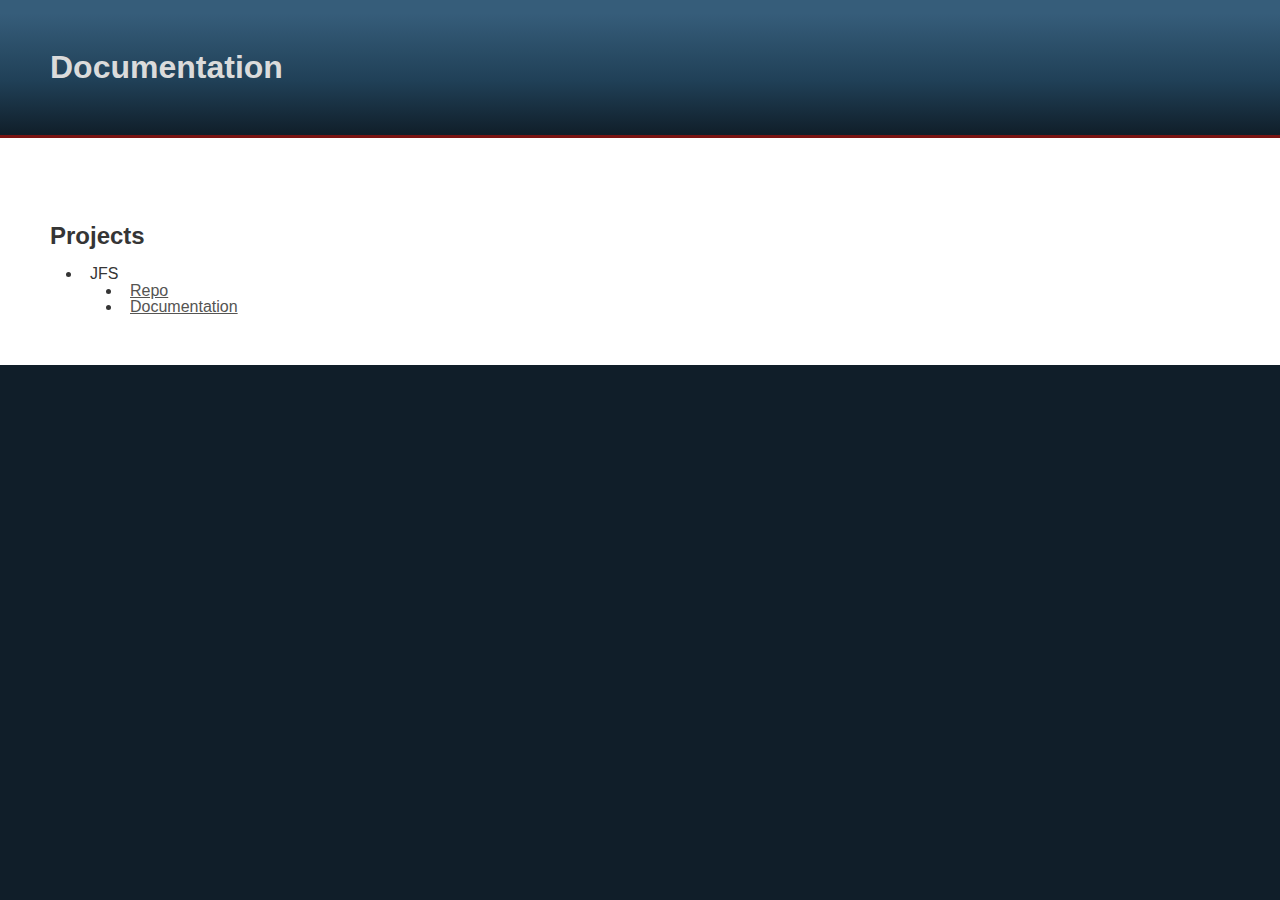
<file: index.html>
<!DOCTYPE html>

<html xmlns="http://www.w3.org/1999/xhtml" lang="en">

<head>
    <meta charset="utf-8" />
    <link rel="stylesheet" href="global.css" />

    <title>Ken Leonhard's GitHub Pages</title>
    <meta name="description" content="Projects documention." />
</head>

<body>
    <header>
        <div class="header t1-header">
            <h1 class="t1-light-silver">Documentation</h1>
        </div>
    </header>

    <main>
        <div class="content t1-content">
            <section>
                <h1>Projects</h1>
                <ul>
                    <li>
                        <p>JFS</p>
                        <ul>
                            <li><a class="t1-light-grey" href="https://github.com/kenleonhard/jfs">Repo</a></li>
                            <li><a class="t1-light-grey" href="./jfs/">Documentation</a></li>
                        </ul>
                    </li>
                </ul>
            </section>
        </div>
    </main>
</body>

</html>
</file>
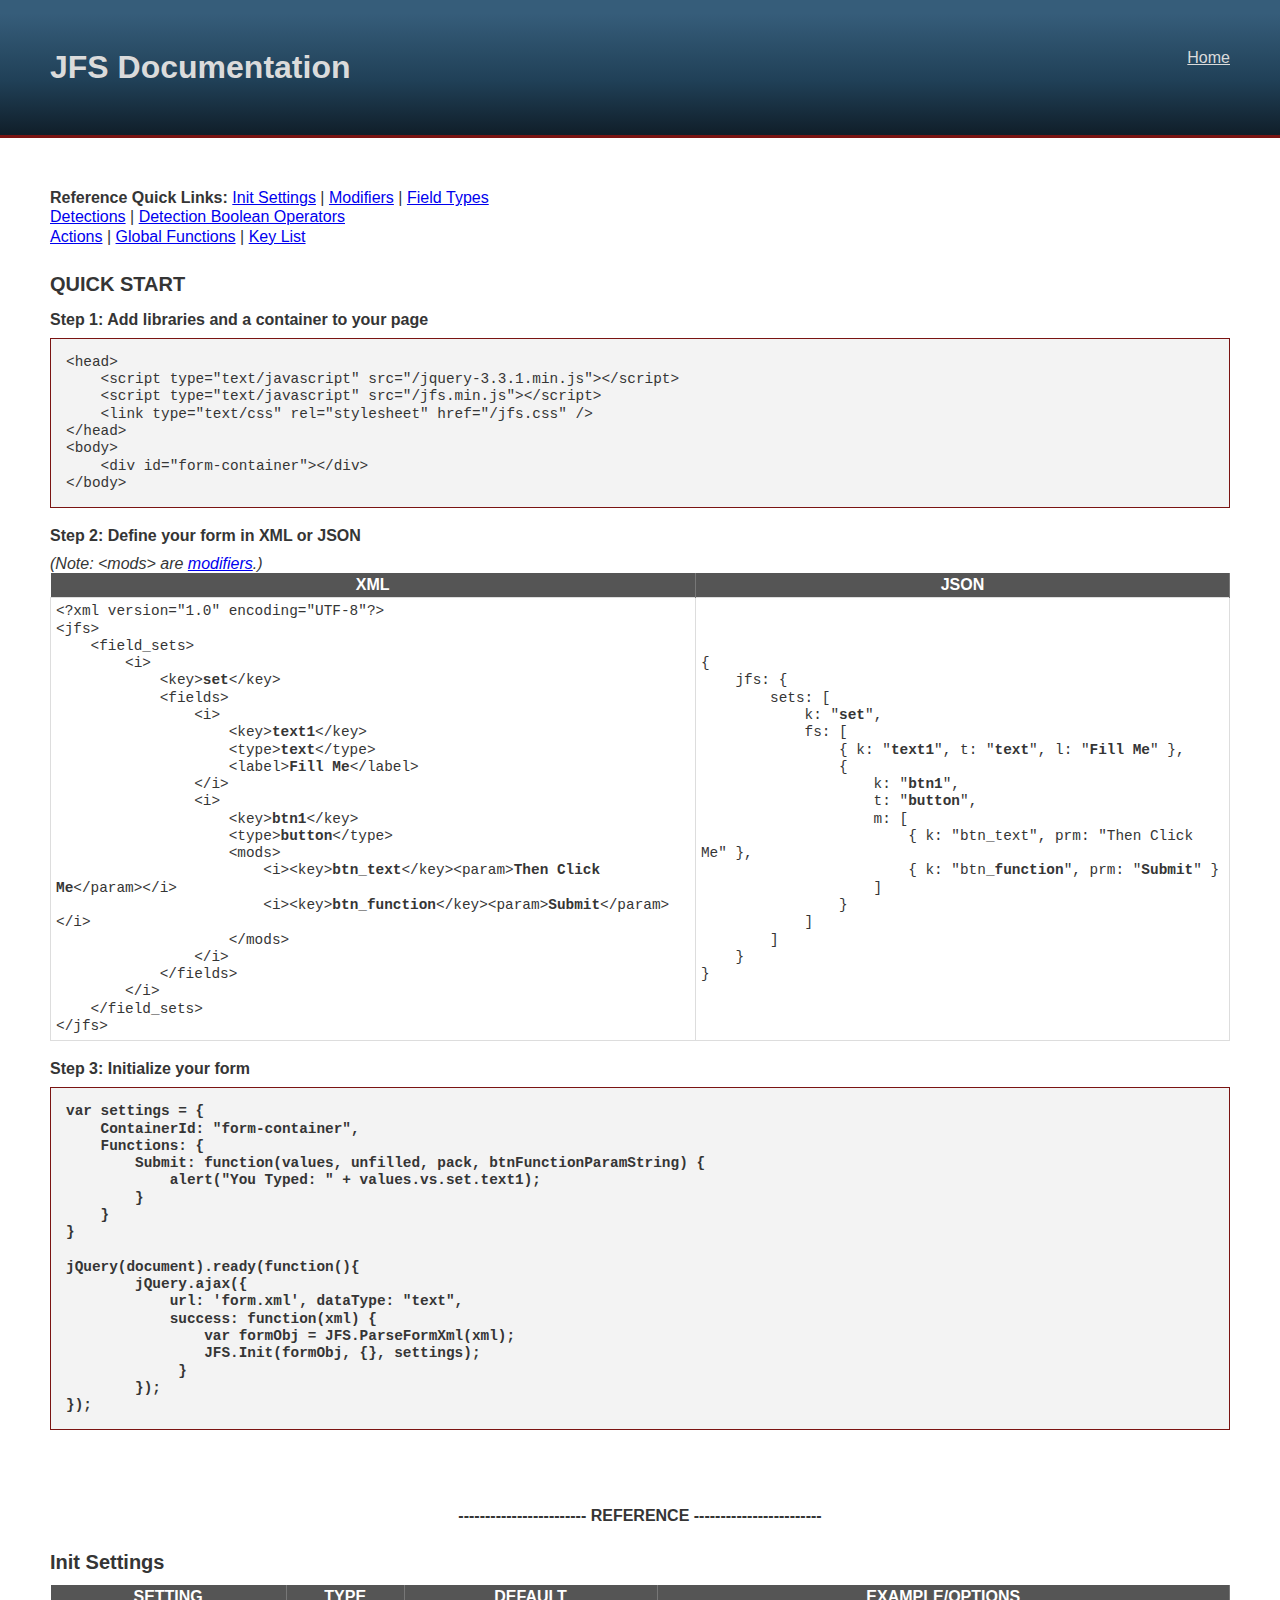
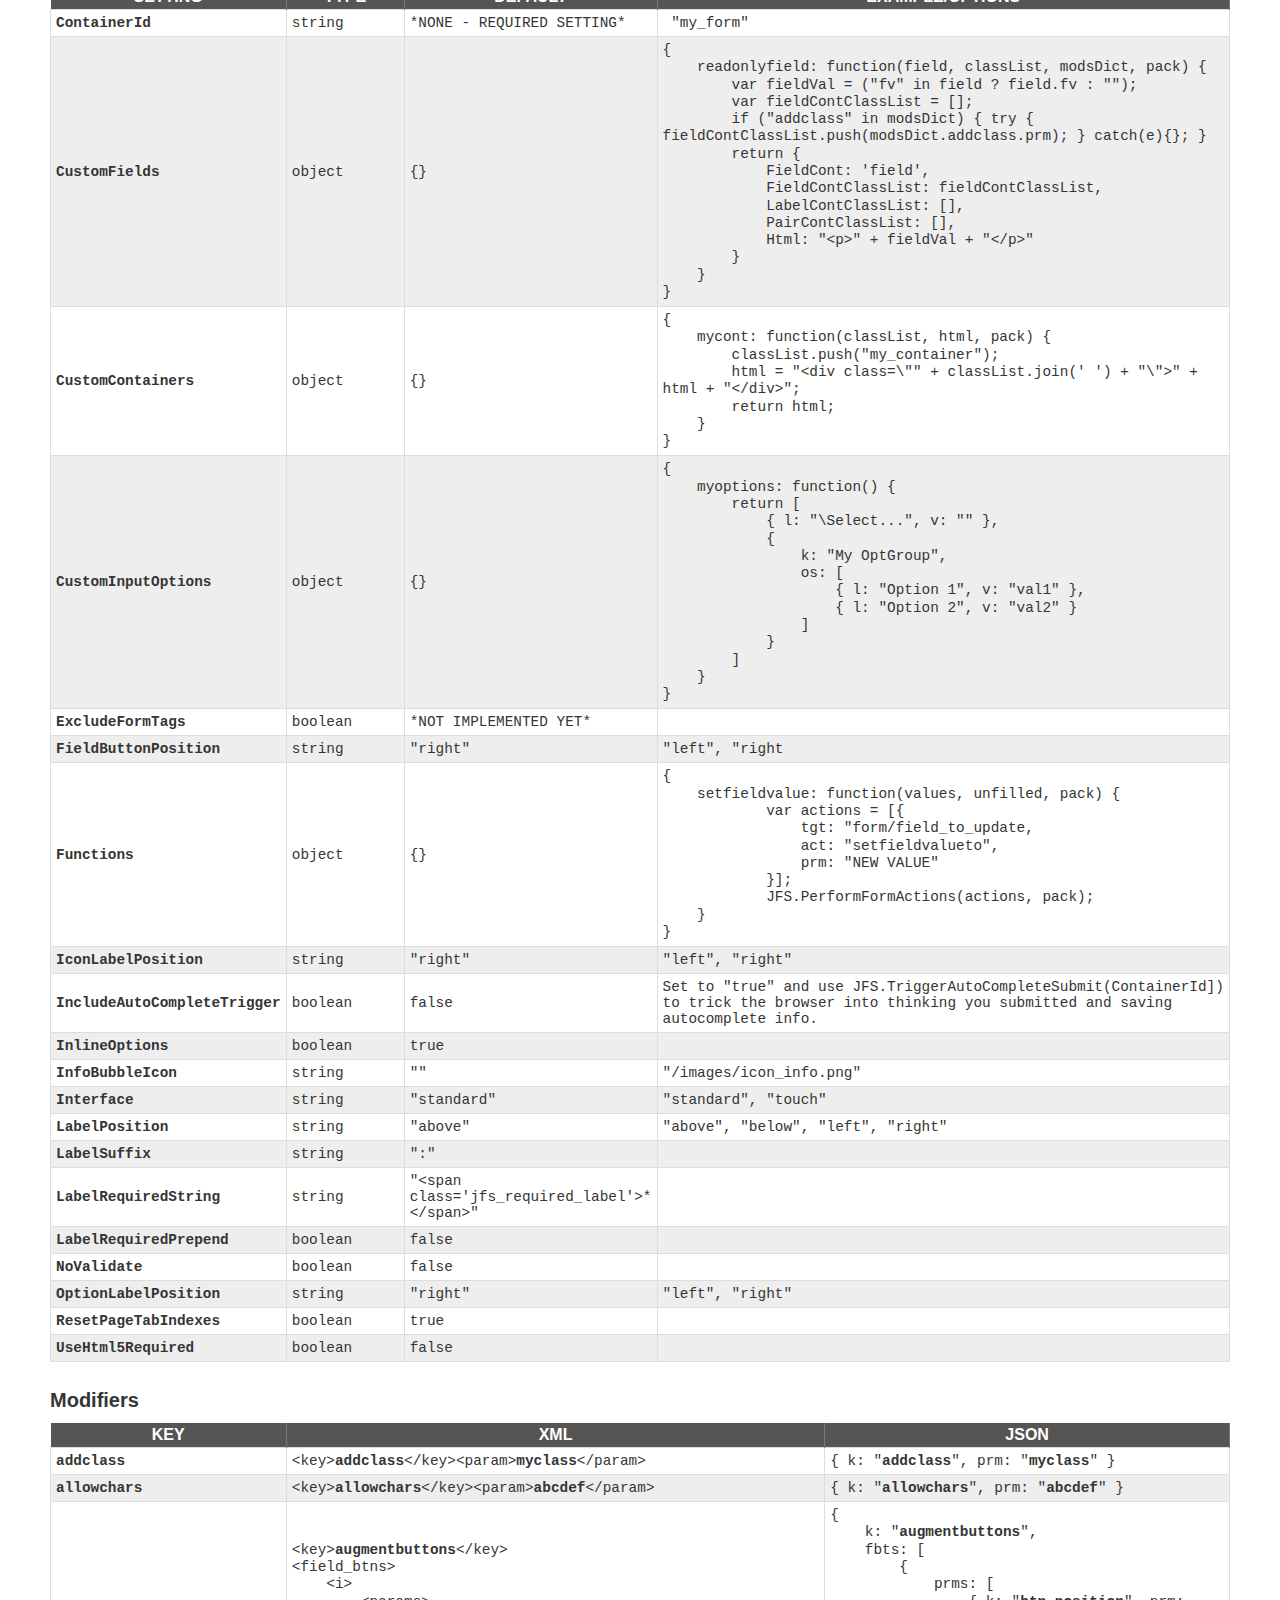
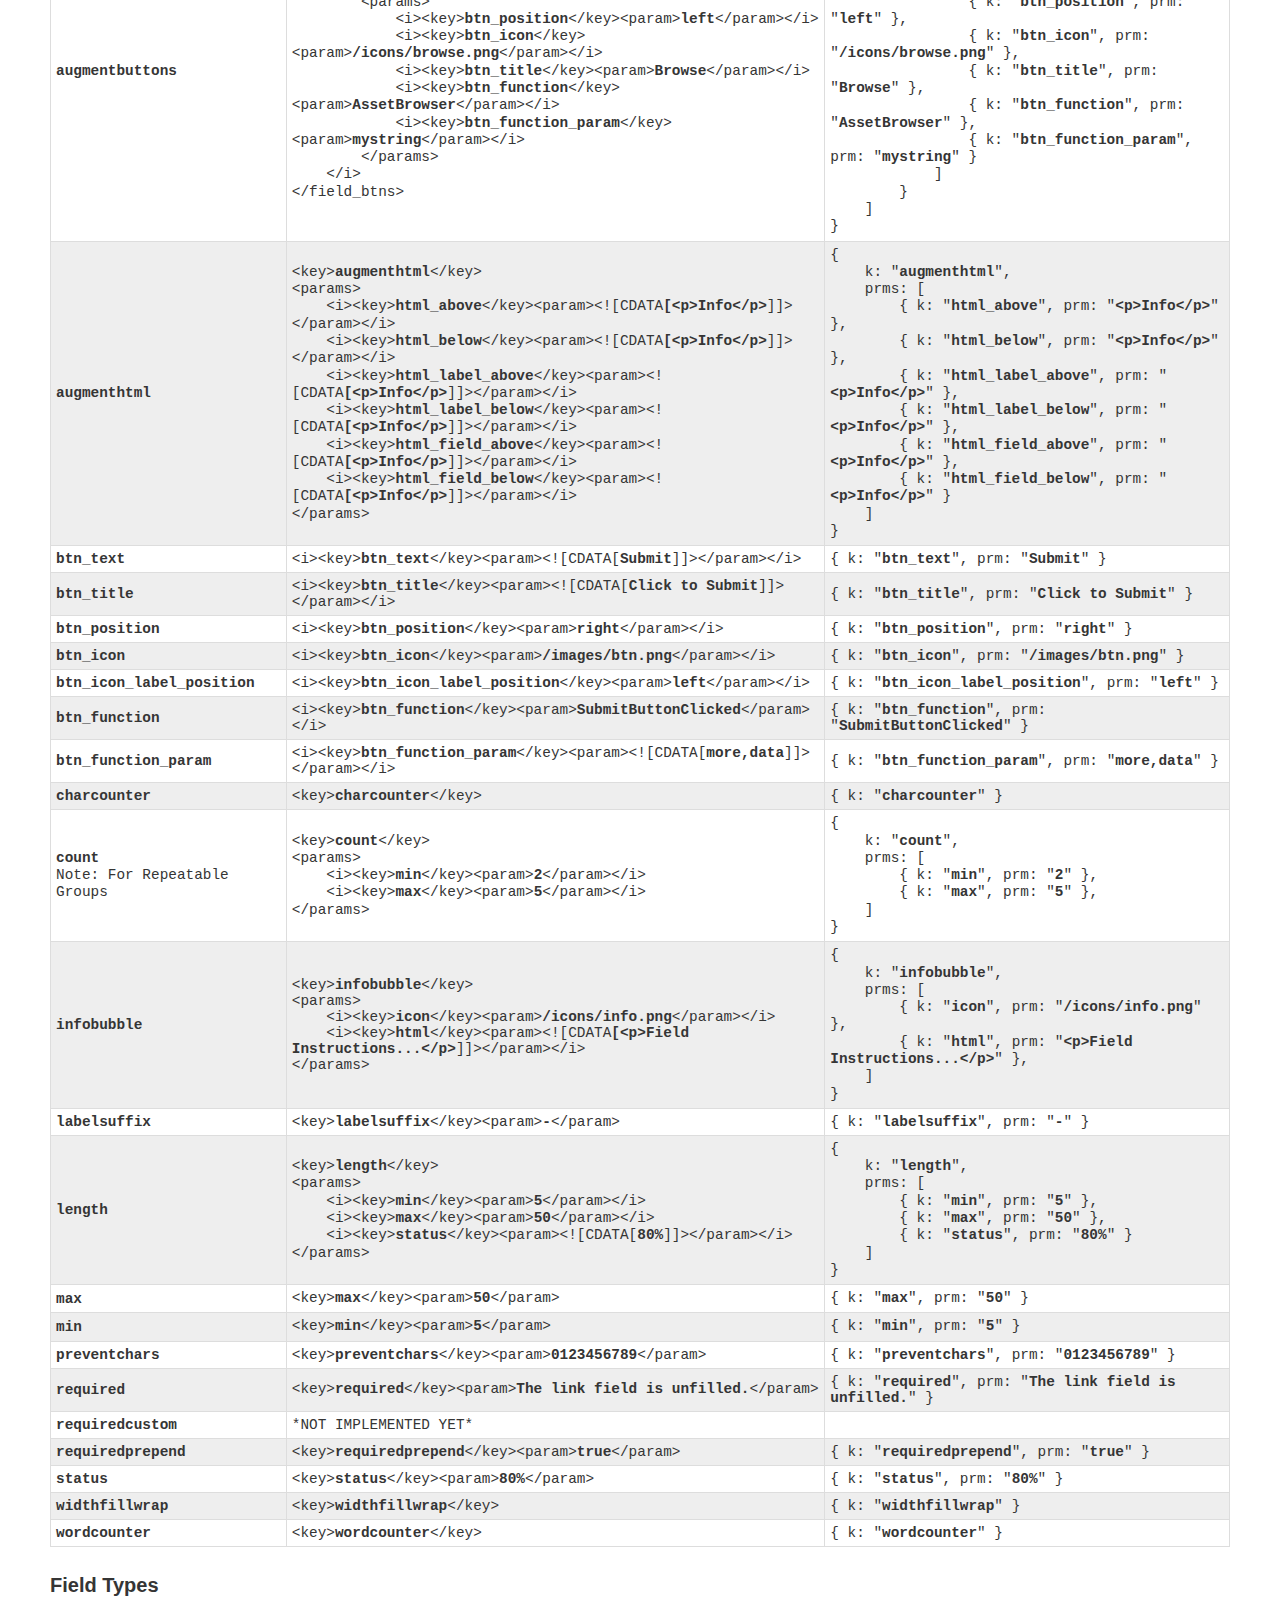
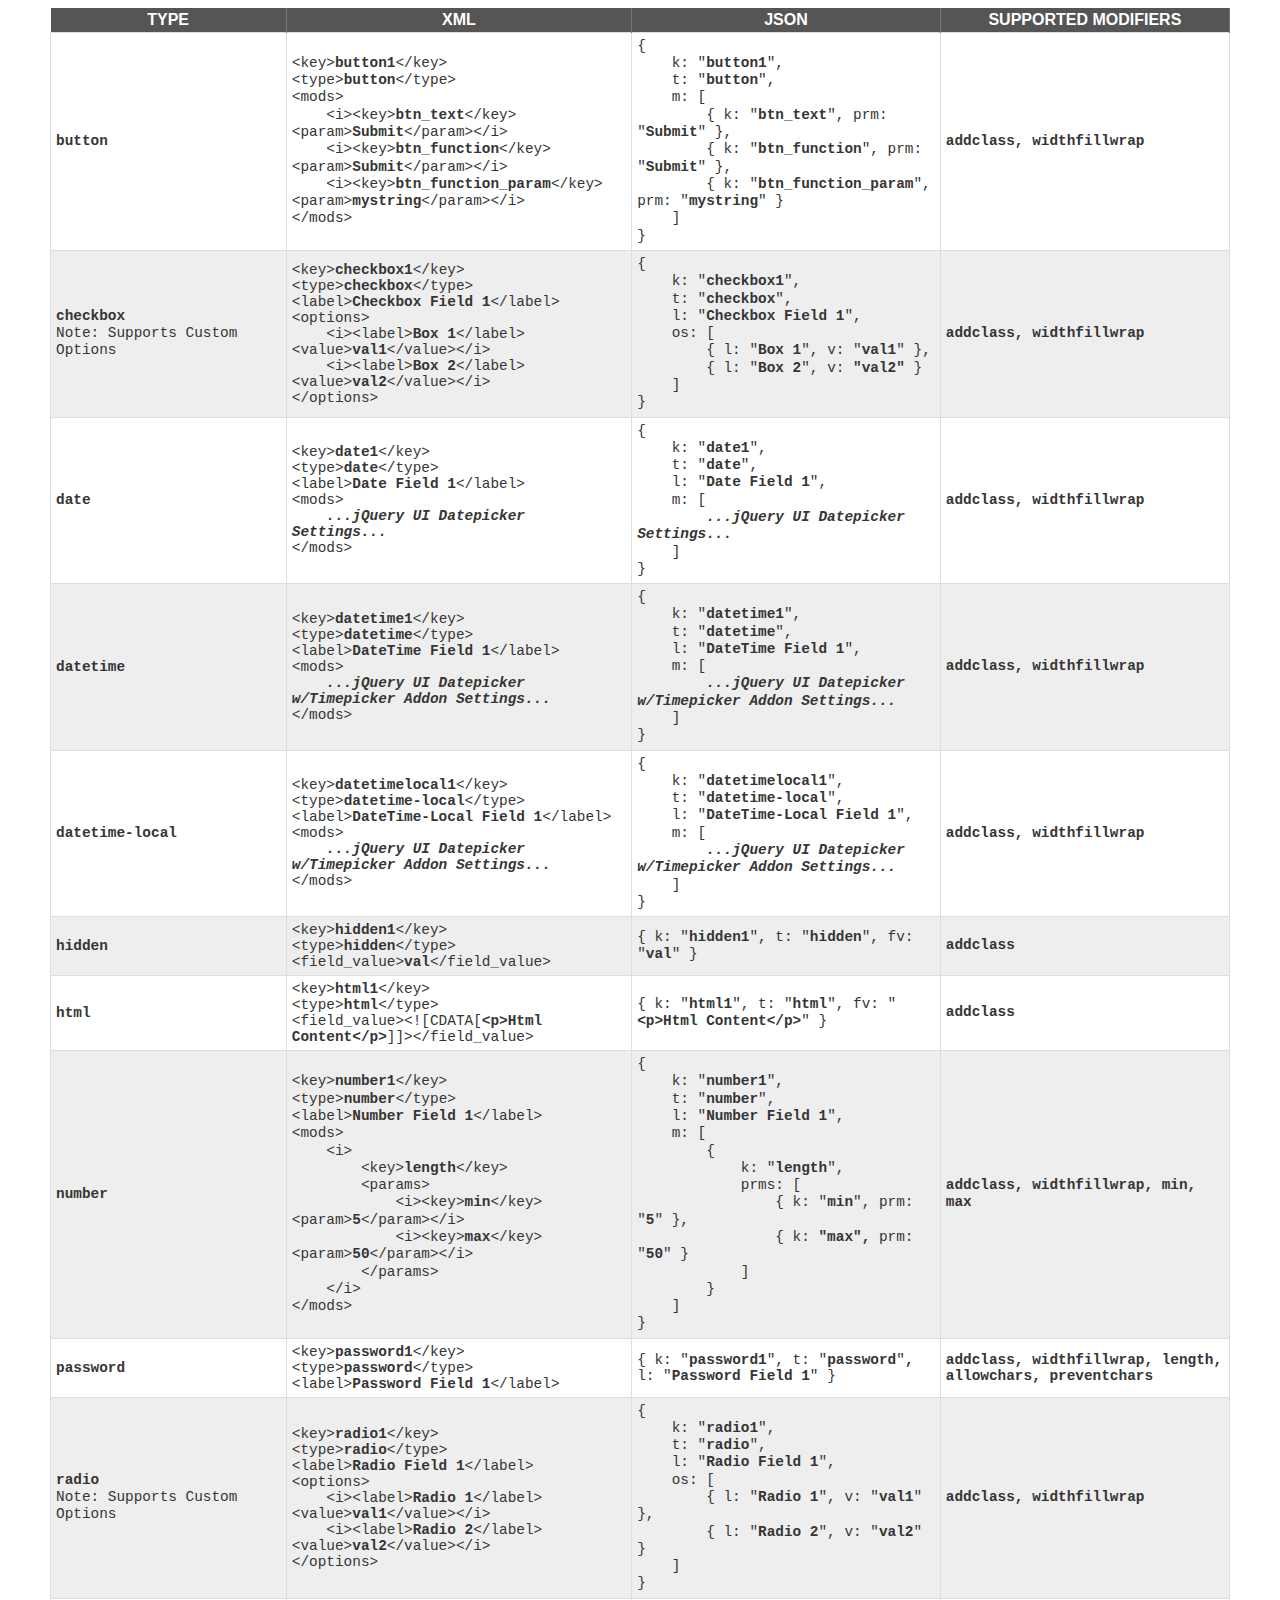
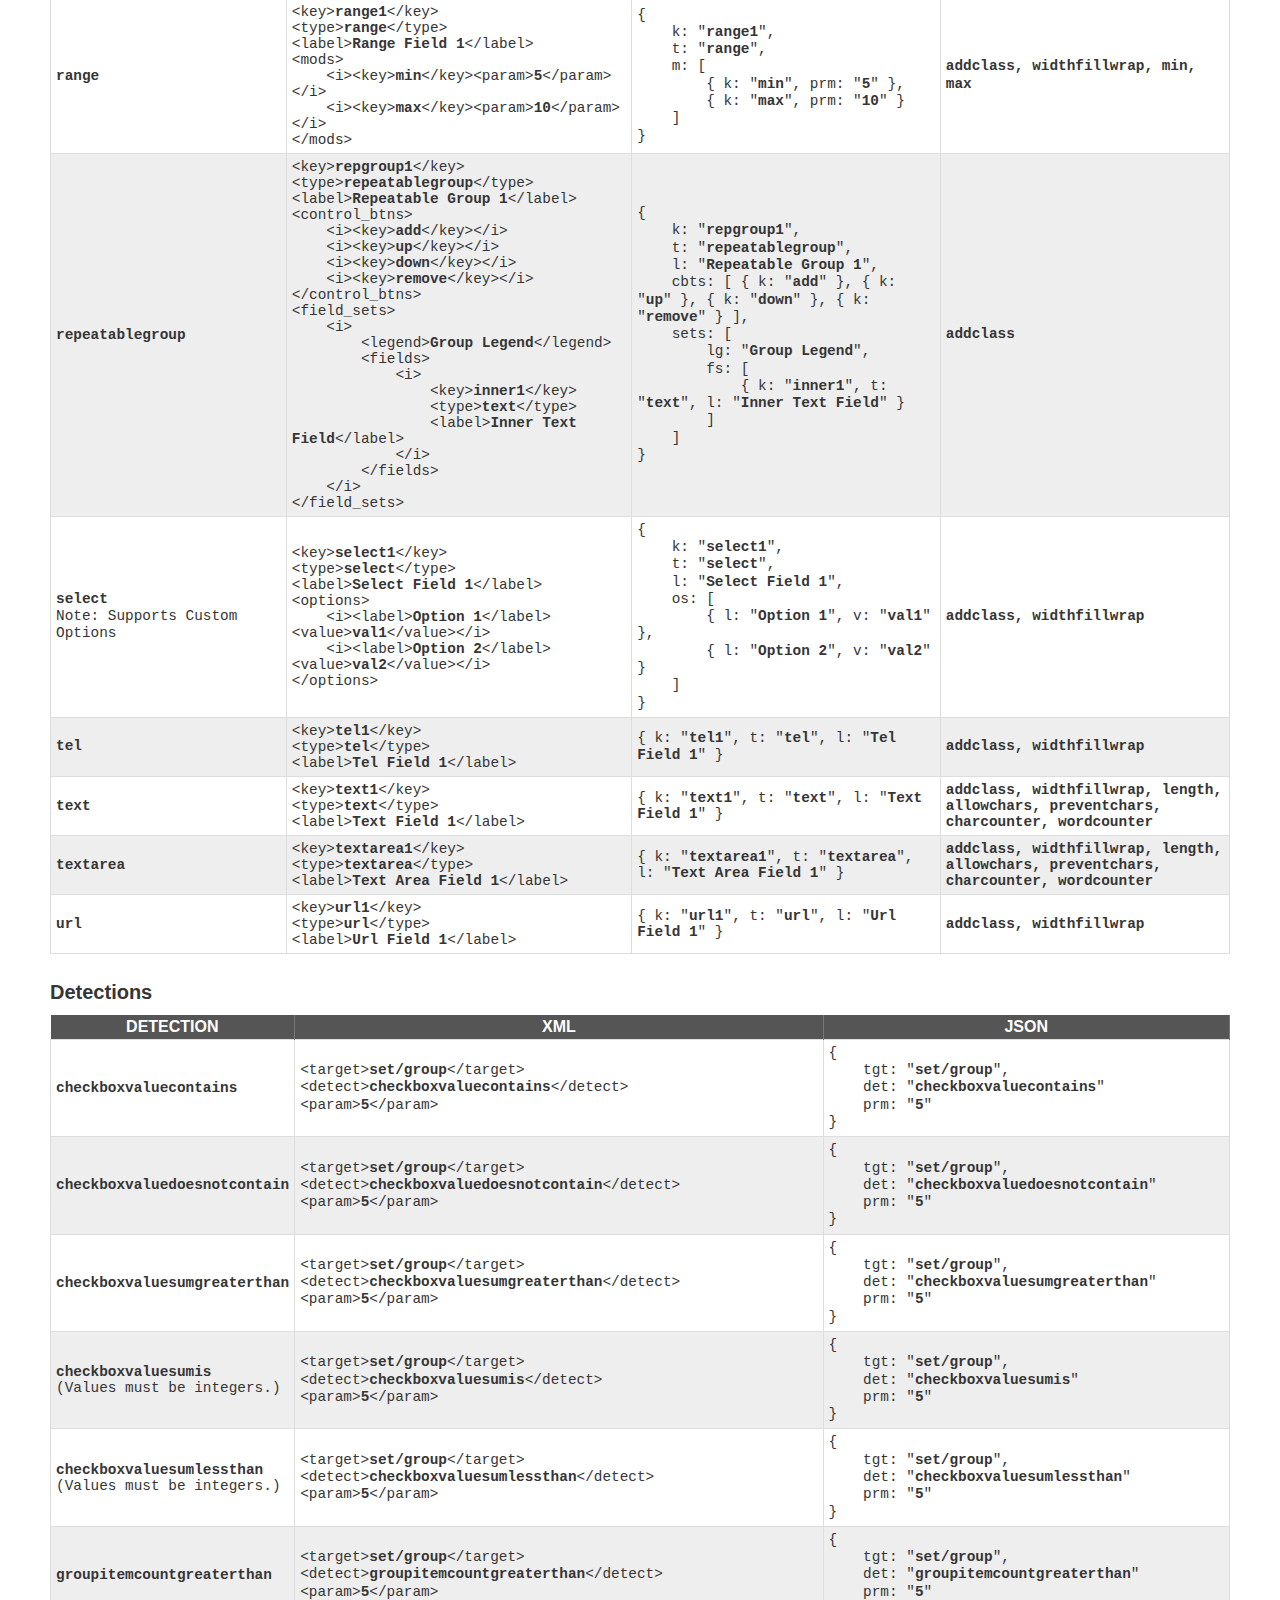
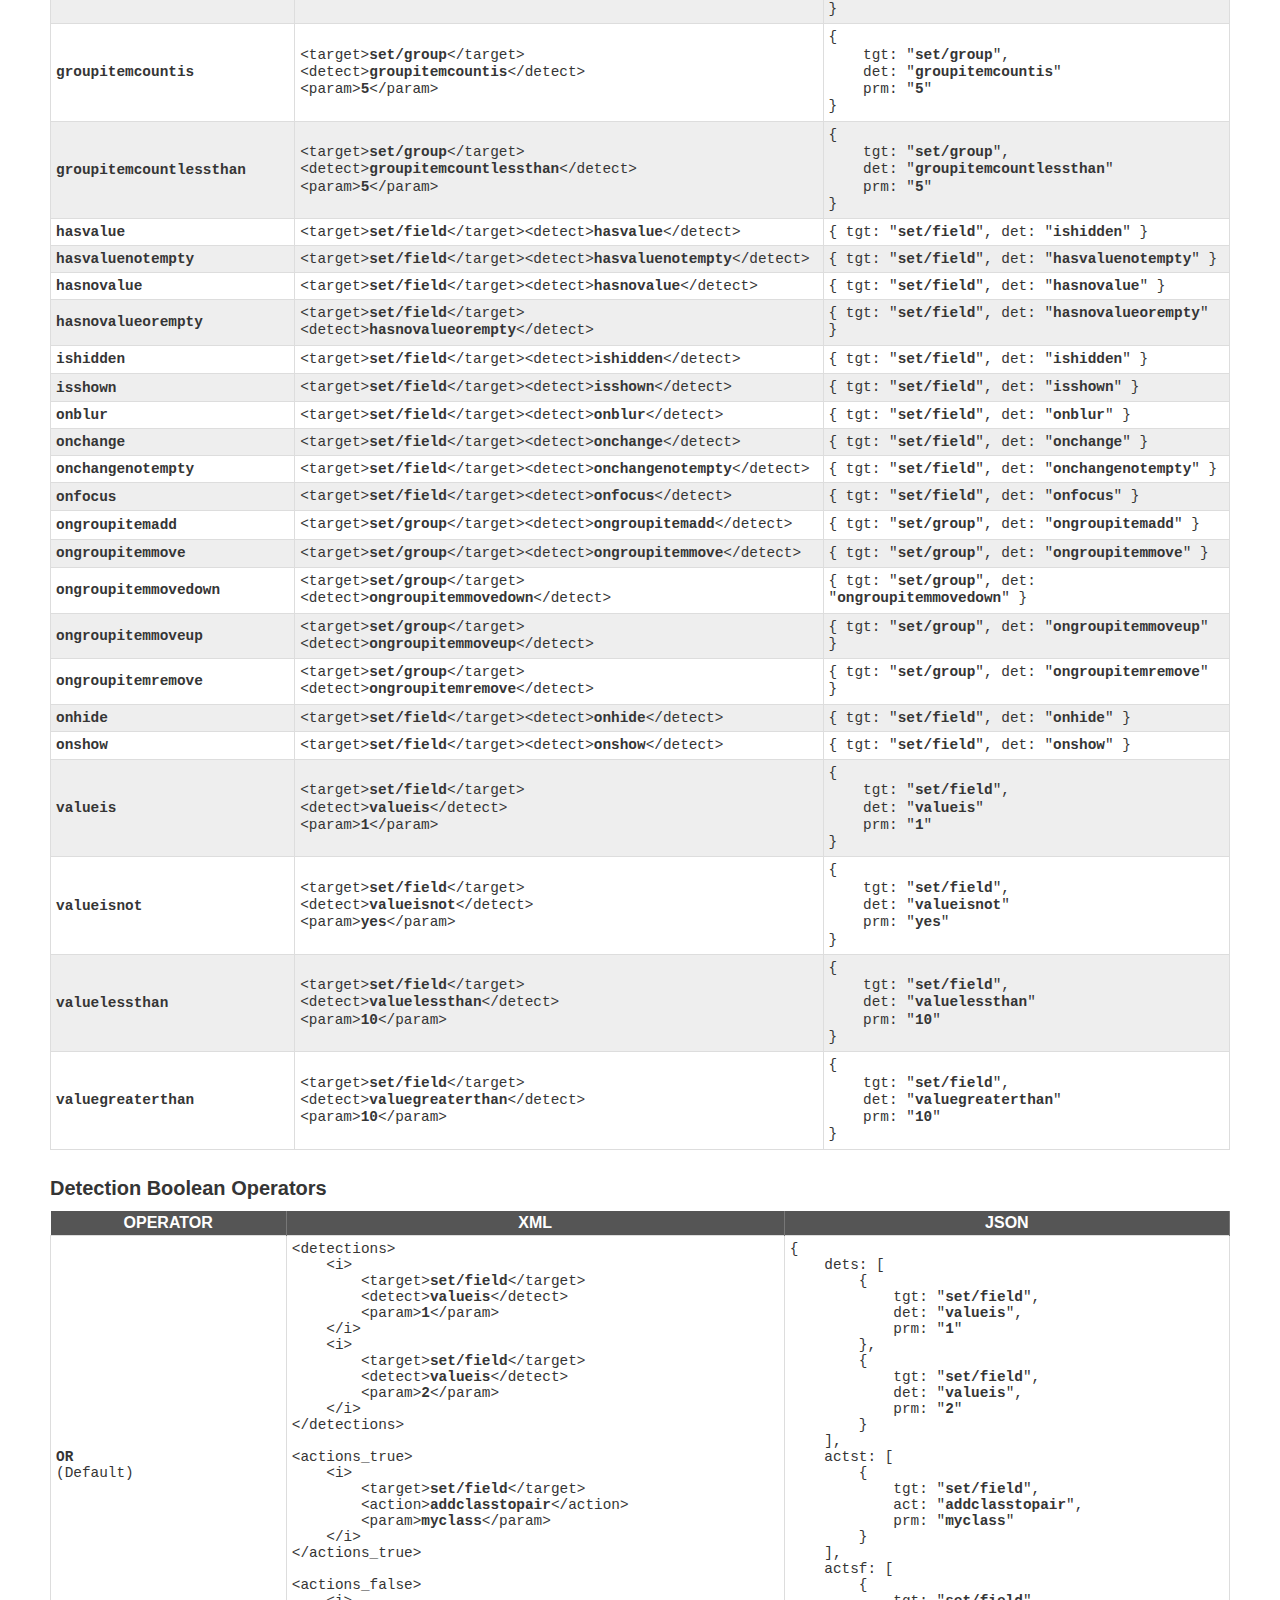
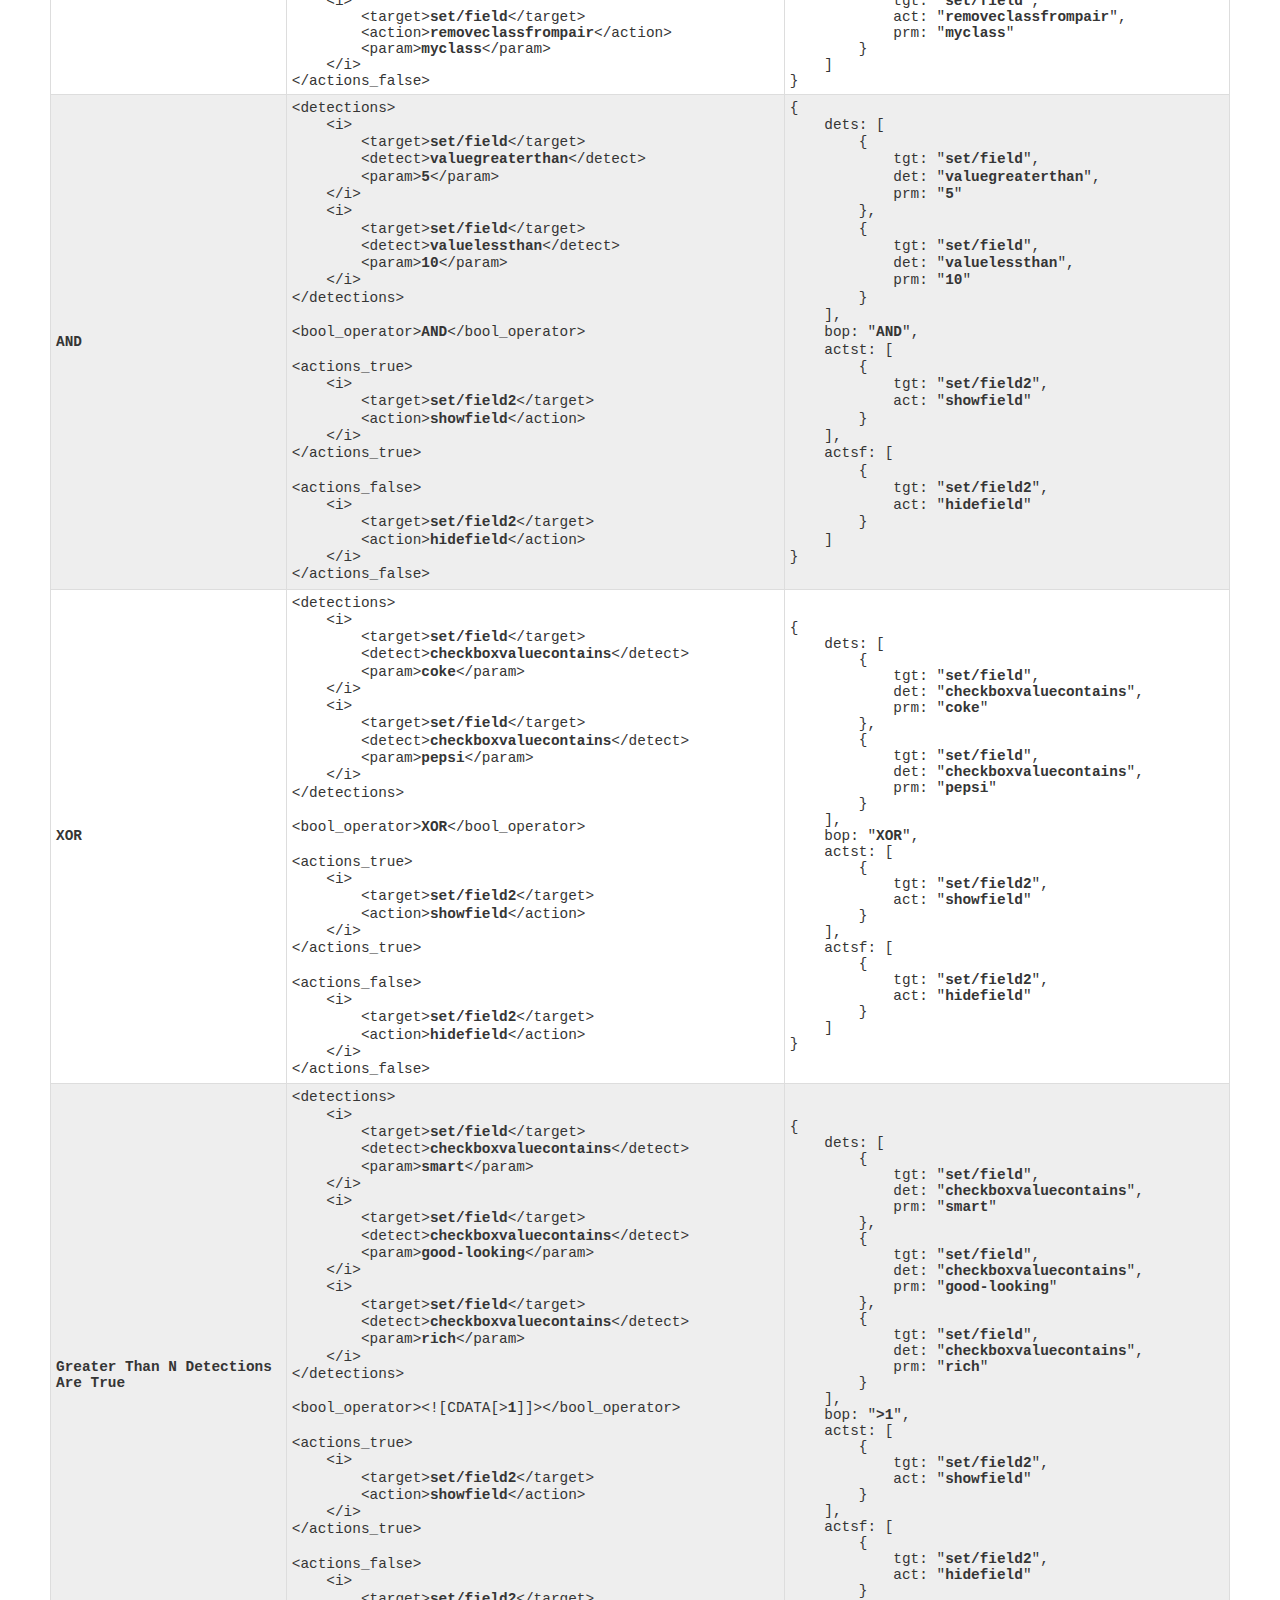
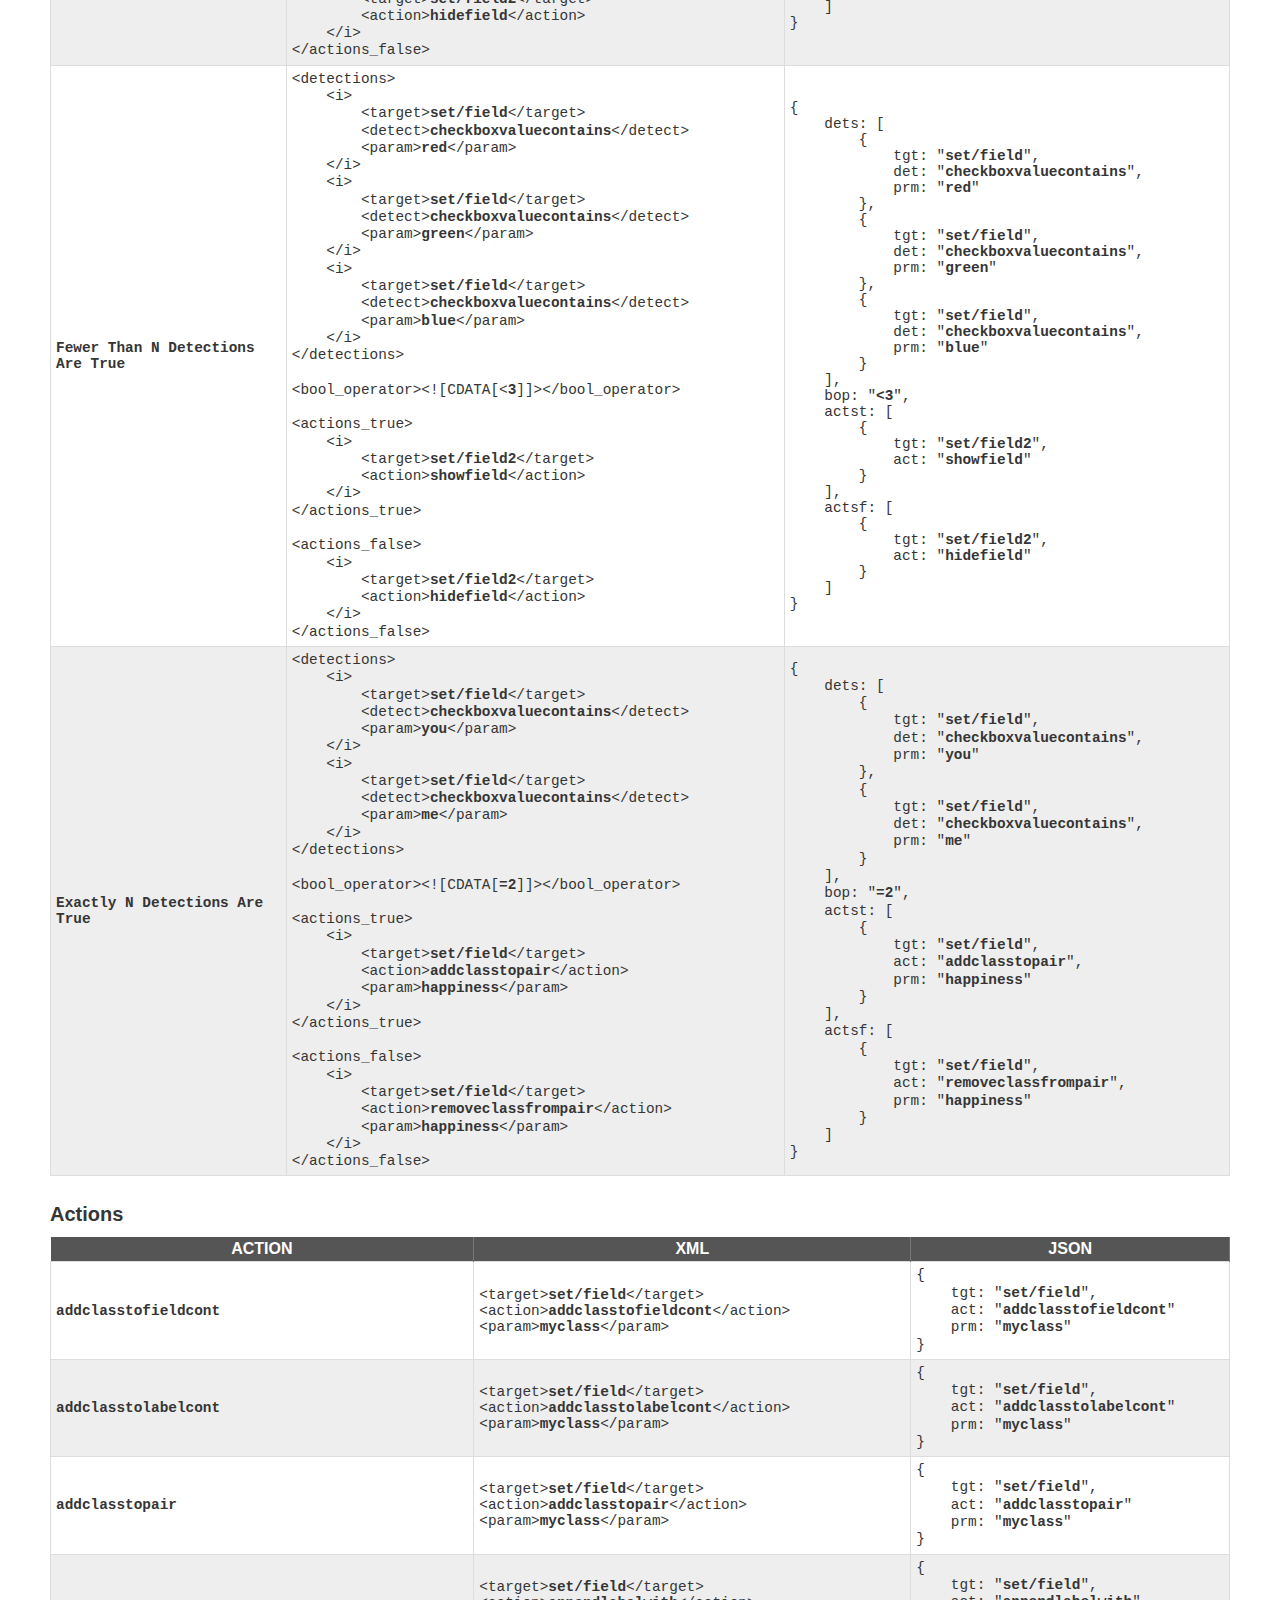
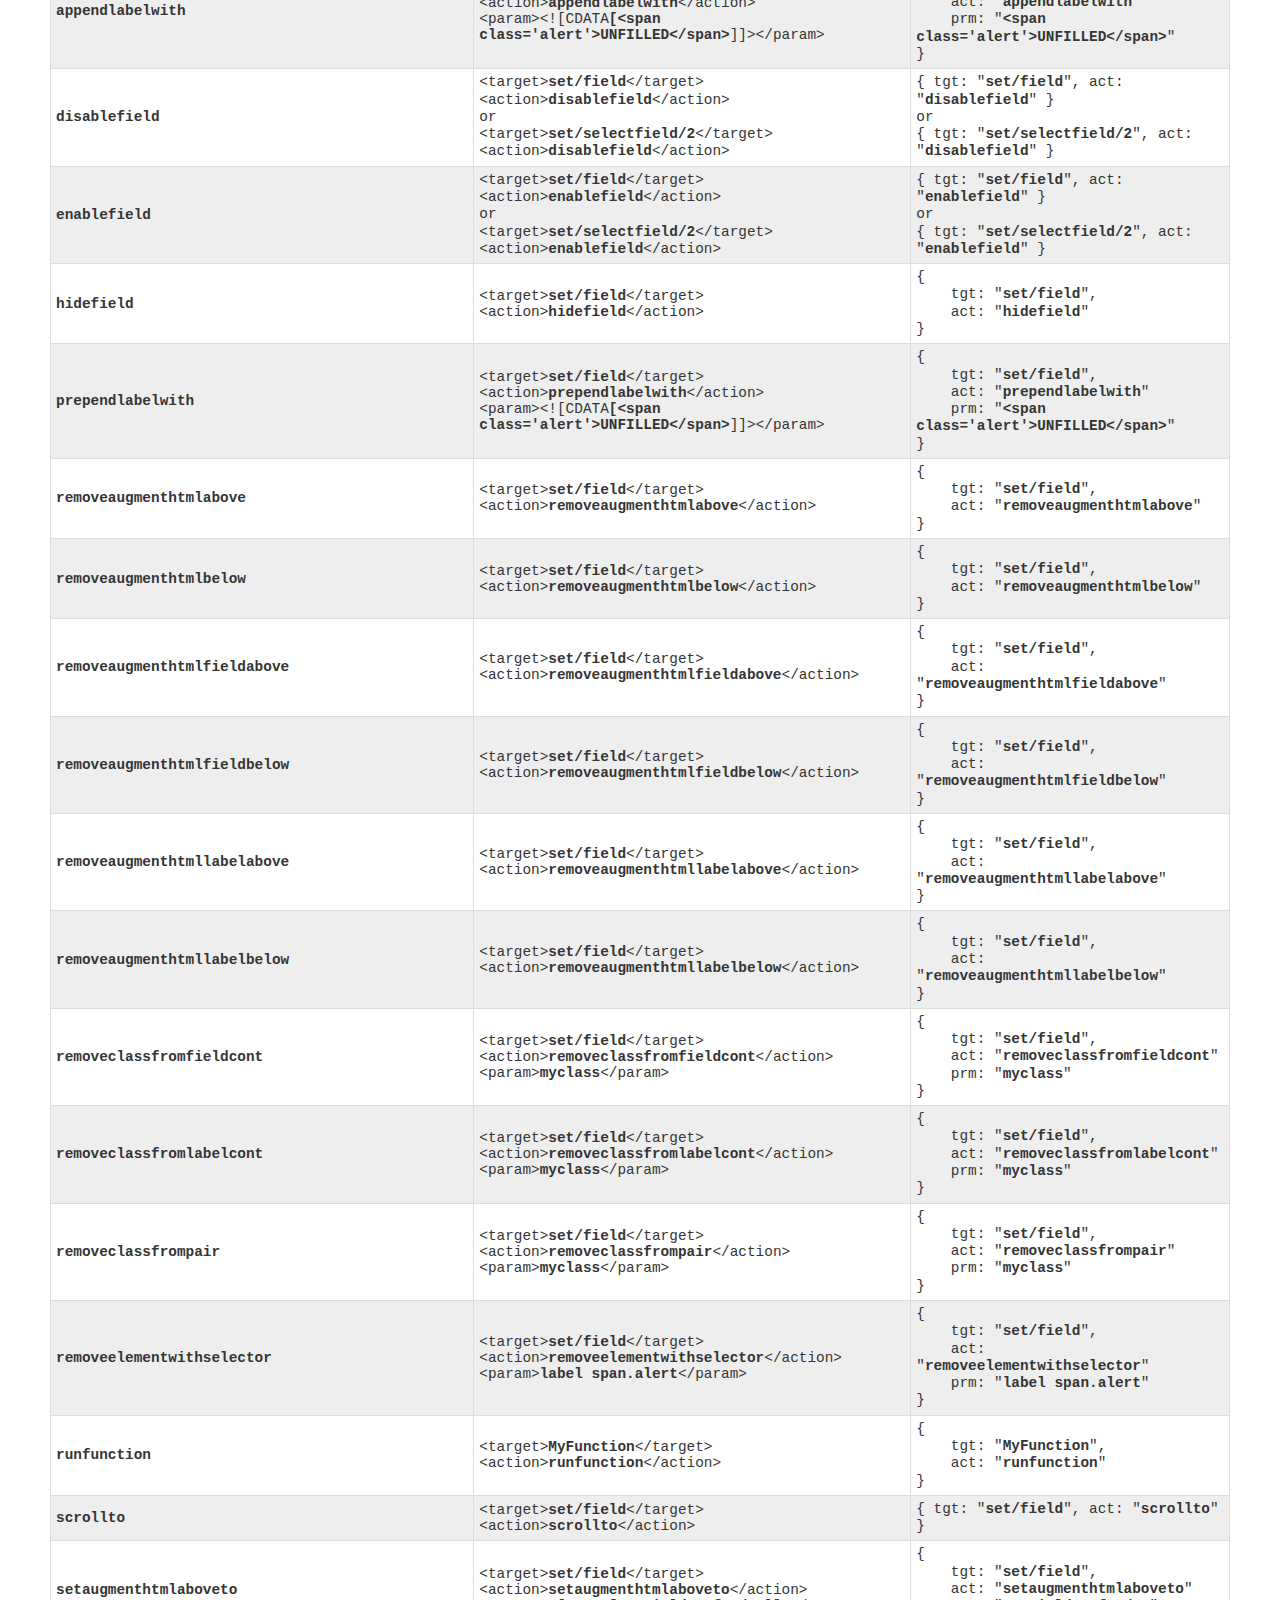
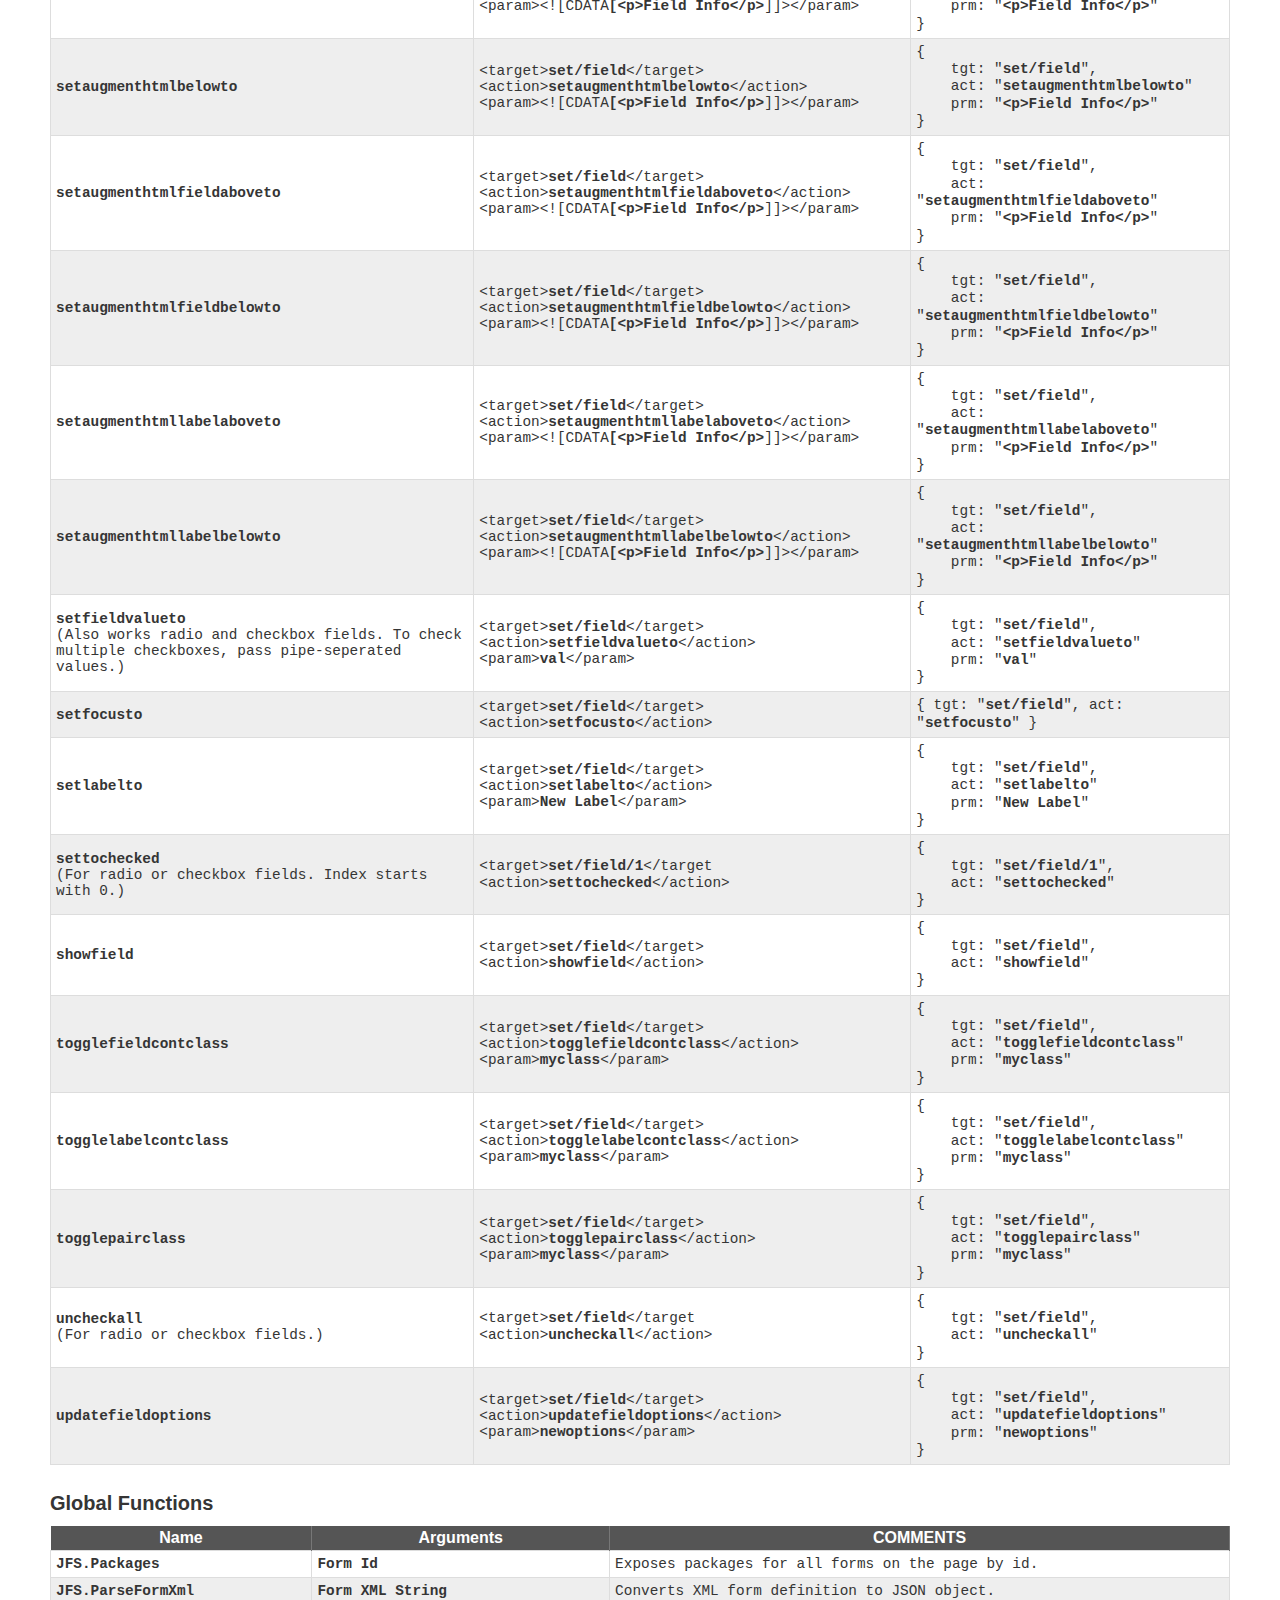
<file: jfs/index.html>
<!DOCTYPE html>

<html xmlns="http://www.w3.org/1999/xhtml" lang="en">

<head>
    <meta charset="utf-8" />
    <link rel="stylesheet" href="../global.css" />

    <title>JFS Documentation | Ken Leonhard's GitHub Pages</title>
    <meta name="description" content="JFS Documentation" />

</head>

<body>
    <header>
        <div class="header t1-header">
            <p class="back"><a class="t1-light-silver" href="/">Home</a></p>
            <h1 class="t1-light-silver">JFS Documentation</h1>
        </div>
    </header>

    <main>
        <div class="content t1-content">
            <p><strong>Reference Quick Links: </strong><a href="#init-settings">Init Settings</a> | <a href="#modifiers">Modifiers</a> | <a href="#field-types">Field&nbsp;Types</a></p>
            <p><a href="#detections">Detections</a> | <a href="#detection_operators">Detection Boolean Operators</a></p>
            <p><a href="#actions">Actions</a> | <a href="#global_functions">Global Functions</a> | <a href="#keys">Key List</a></p>

            <section>
                <h2 style="padding-top: 0px;"><strong>QUICK START<br></strong></h2>

                <h3><strong>Step 1: Add libraries and a container to your page</strong></h3>
                <p class="t1-code t1-code-cont">&lt;head&gt;<br>&nbsp;&nbsp;&nbsp; &lt;script type="text/javascript" src="/jquery-3.3.1.min.js"&gt;&lt;/script&gt;<br>&nbsp;&nbsp;&nbsp; &lt;script type="text/javascript" src="/jfs.min.js"&gt;&lt;/script&gt;<br>&nbsp;&nbsp;&nbsp; &lt;link type="text/css" rel="stylesheet" href="/jfs.css" /&gt;<br>&lt;/head&gt;<br>&lt;body&gt;<br>&nbsp;&nbsp;&nbsp; &lt;div id="form-container"&gt;&lt;/div&gt;<br>&lt;/body&gt;<strong><br></strong></p>

                <h3><strong>Step 2: Define your form in XML or JSON</strong></h3>
                <p><em>(Note: &lt;mods&gt; are <a href="#modifiers">modifiers</a>.)</em><strong><br></strong></p>
                <table class="cust-table-highlighted-even">
                    <thead>
                        <tr>
                            <th style="text-align: center;"><strong>XML</strong></th>
                            <th style="text-align: center;"><strong>JSON</strong></th>
                        </tr>
                    </thead>
                    <tbody class="t1-code">
                        <tr>
                            <td>
                                <p>&lt;?xml version="1.0" encoding="UTF-8"?&gt;<br>&lt;jfs&gt;<br>&nbsp;&nbsp;&nbsp; &lt;field_sets&gt;</p>
                                <p>&nbsp;&nbsp;&nbsp;&nbsp;&nbsp;&nbsp;&nbsp; &lt;i&gt;<br>&nbsp;&nbsp;&nbsp;&nbsp;&nbsp;&nbsp;&nbsp;&nbsp;&nbsp;&nbsp;&nbsp; &lt;key&gt;<strong>set</strong>&lt;/key&gt;<br>&nbsp;&nbsp;&nbsp;&nbsp;&nbsp;&nbsp;&nbsp;&nbsp;&nbsp;&nbsp;&nbsp; &lt;fields&gt;<br>&nbsp;&nbsp;&nbsp;&nbsp;&nbsp;&nbsp;&nbsp;&nbsp;&nbsp;&nbsp;&nbsp;&nbsp;&nbsp;&nbsp;&nbsp; &lt;i&gt;<br>&nbsp;&nbsp;&nbsp;&nbsp;&nbsp;&nbsp;&nbsp;&nbsp;&nbsp;&nbsp;&nbsp;&nbsp;&nbsp;&nbsp;&nbsp;&nbsp;&nbsp;&nbsp;&nbsp; &lt;key&gt;<strong>text1</strong>&lt;/key&gt;<br>&nbsp;&nbsp;&nbsp;&nbsp;&nbsp;&nbsp;&nbsp;&nbsp;&nbsp;&nbsp;&nbsp;&nbsp;&nbsp;&nbsp;&nbsp;&nbsp;&nbsp;&nbsp;&nbsp; &lt;type&gt;<strong>text</strong>&lt;/type&gt;<br>&nbsp;&nbsp;&nbsp;&nbsp;&nbsp;&nbsp;&nbsp;&nbsp;&nbsp;&nbsp;&nbsp;&nbsp;&nbsp;&nbsp;&nbsp;&nbsp;&nbsp;&nbsp;&nbsp; &lt;label&gt;<strong>Fill Me</strong>&lt;/label&gt;<br>&nbsp;&nbsp;&nbsp;&nbsp;&nbsp;&nbsp;&nbsp;&nbsp;&nbsp;&nbsp;&nbsp;&nbsp;&nbsp;&nbsp;&nbsp; &lt;/i&gt;</p>
                                <p>&nbsp;&nbsp;&nbsp;&nbsp;&nbsp;&nbsp;&nbsp;&nbsp;&nbsp;&nbsp;&nbsp;&nbsp;&nbsp;&nbsp;&nbsp; &lt;i&gt;<br>&nbsp;&nbsp;&nbsp;&nbsp;&nbsp;&nbsp;&nbsp;&nbsp;&nbsp;&nbsp;&nbsp;&nbsp;&nbsp;&nbsp;&nbsp;&nbsp;&nbsp;&nbsp;&nbsp; &lt;key&gt;<strong>btn1</strong>&lt;/key&gt;<br>&nbsp;&nbsp;&nbsp;&nbsp;&nbsp;&nbsp;&nbsp;&nbsp;&nbsp;&nbsp;&nbsp;&nbsp;&nbsp;&nbsp;&nbsp;&nbsp;&nbsp;&nbsp;&nbsp; &lt;type&gt;<strong>button</strong>&lt;/type&gt;<br>&nbsp;&nbsp;&nbsp;&nbsp;&nbsp;&nbsp;&nbsp;&nbsp;&nbsp;&nbsp;&nbsp;&nbsp;&nbsp;&nbsp;&nbsp;&nbsp;&nbsp;&nbsp;&nbsp; &lt;mods&gt;<br>&nbsp;&nbsp;&nbsp;&nbsp;&nbsp;&nbsp;&nbsp;&nbsp;&nbsp;&nbsp;&nbsp;&nbsp;&nbsp;&nbsp;&nbsp;&nbsp;&nbsp;&nbsp;&nbsp;&nbsp;&nbsp;&nbsp;&nbsp; &lt;i&gt;&lt;key&gt;<strong>btn_text</strong>&lt;/key&gt;&lt;param&gt;<strong>Then Click Me</strong>&lt;/param&gt;&lt;/i&gt;<br>&nbsp;&nbsp;&nbsp;&nbsp;&nbsp;&nbsp;&nbsp;&nbsp;&nbsp;&nbsp;&nbsp;&nbsp;&nbsp;&nbsp;&nbsp;&nbsp;&nbsp;&nbsp;&nbsp;&nbsp;&nbsp;&nbsp;&nbsp; &lt;i&gt;&lt;key&gt;<strong>btn_function</strong>&lt;/key&gt;&lt;param&gt;<strong>Submit</strong>&lt;/param&gt;&lt;/i&gt;<br>&nbsp;&nbsp;&nbsp;&nbsp;&nbsp;&nbsp;&nbsp;&nbsp;&nbsp;&nbsp;&nbsp;&nbsp;&nbsp;&nbsp;&nbsp;&nbsp;&nbsp;&nbsp;&nbsp; &lt;/mods&gt;<br>&nbsp;&nbsp;&nbsp;&nbsp;&nbsp;&nbsp;&nbsp;&nbsp;&nbsp;&nbsp;&nbsp;&nbsp;&nbsp;&nbsp;&nbsp; &lt;/i&gt;<br>&nbsp;&nbsp;&nbsp;&nbsp;&nbsp;&nbsp;&nbsp;&nbsp;&nbsp;&nbsp;&nbsp; &lt;/fields&gt;<br>&nbsp;&nbsp;&nbsp;&nbsp;&nbsp;&nbsp;&nbsp; &lt;/i&gt;</p>
                                <p>&nbsp;&nbsp;&nbsp; &lt;/field_sets&gt;</p>
                                <p>&lt;/jfs&gt;</p>
                            </td>
                            <td>
                                <p>{</p>
                                <p>&nbsp;&nbsp;&nbsp; jfs: {</p>
                                <p>&nbsp;&nbsp;&nbsp;&nbsp;&nbsp;&nbsp;&nbsp; sets: [</p>
                                <p>&nbsp;&nbsp;&nbsp;&nbsp;&nbsp;&nbsp;&nbsp;&nbsp;&nbsp;&nbsp;&nbsp; k: "<strong>set</strong>",</p>
                                <p>&nbsp;&nbsp;&nbsp;&nbsp;&nbsp;&nbsp;&nbsp;&nbsp;&nbsp;&nbsp;&nbsp; fs: [</p>
                                <p>&nbsp;&nbsp;&nbsp;&nbsp;&nbsp;&nbsp;&nbsp;&nbsp;&nbsp;&nbsp;&nbsp;&nbsp;&nbsp;&nbsp;&nbsp; { k: "<strong>text1</strong>", t: "<strong>text</strong>", l: "<strong>Fill Me</strong>" },</p>
                                <p>&nbsp;&nbsp;&nbsp;&nbsp;&nbsp;&nbsp;&nbsp;&nbsp;&nbsp;&nbsp;&nbsp;&nbsp;&nbsp;&nbsp;&nbsp; {</p>
                                <p>&nbsp;&nbsp;&nbsp;&nbsp;&nbsp;&nbsp;&nbsp;&nbsp;&nbsp;&nbsp;&nbsp;&nbsp;&nbsp;&nbsp;&nbsp;&nbsp;&nbsp;&nbsp;&nbsp; k: "<strong>btn1</strong>",</p>
                                <p>&nbsp;&nbsp;&nbsp;&nbsp;&nbsp;&nbsp;&nbsp;&nbsp;&nbsp;&nbsp;&nbsp;&nbsp;&nbsp;&nbsp; &nbsp; &nbsp;&nbsp; t: "<strong>button</strong>",</p>
                                <p>&nbsp;&nbsp;&nbsp;&nbsp;&nbsp;&nbsp;&nbsp;&nbsp;&nbsp;&nbsp;&nbsp;&nbsp;&nbsp;&nbsp;&nbsp;&nbsp;&nbsp;&nbsp;&nbsp; m: [</p>
                                <p>&nbsp;&nbsp;&nbsp;&nbsp;&nbsp;&nbsp;&nbsp;&nbsp;&nbsp;&nbsp;&nbsp;&nbsp;&nbsp;&nbsp;&nbsp;&nbsp;&nbsp;&nbsp;&nbsp;&nbsp;&nbsp;&nbsp;&nbsp; { k: "btn_text", prm: "Then Click Me" },</p>
                                <p>&nbsp;&nbsp;&nbsp;&nbsp;&nbsp;&nbsp;&nbsp;&nbsp;&nbsp;&nbsp;&nbsp;&nbsp;&nbsp;&nbsp;&nbsp;&nbsp;&nbsp;&nbsp;&nbsp;&nbsp;&nbsp;&nbsp;&nbsp; { k: "btn_<strong>function</strong>", prm: "<strong>Submit</strong>" }</p>
                                <p>&nbsp;&nbsp;&nbsp;&nbsp;&nbsp;&nbsp;&nbsp;&nbsp;&nbsp;&nbsp;&nbsp;&nbsp;&nbsp;&nbsp;&nbsp;&nbsp;&nbsp;&nbsp;&nbsp; ]</p>
                                <p>&nbsp;&nbsp;&nbsp;&nbsp;&nbsp;&nbsp;&nbsp;&nbsp;&nbsp;&nbsp;&nbsp;&nbsp;&nbsp;&nbsp;&nbsp; }</p>
                                <p>&nbsp;&nbsp;&nbsp;&nbsp;&nbsp;&nbsp;&nbsp;&nbsp;&nbsp;&nbsp;&nbsp; ]</p>
                                <p>&nbsp;&nbsp;&nbsp;&nbsp;&nbsp;&nbsp;&nbsp; ]</p>
                                <p>&nbsp;&nbsp;&nbsp; }</p>
                                <p>}</p>
                            </td>
                        </tr>
                    </tbody>
                </table>

                <h3><strong>Step 3: Initialize your form<br></strong></h3>
                <p class="t1-code t1-code-cont"><strong>var settings = {<br>&nbsp;&nbsp;&nbsp; ContainerId: "form-container",<br>&nbsp;&nbsp;&nbsp; Functions: {<br>&nbsp;&nbsp;&nbsp;&nbsp;&nbsp;&nbsp;&nbsp; Submit: function(values, unfilled, pack, btnFunctionParamString) {<br>&nbsp;&nbsp;&nbsp; &nbsp;&nbsp;&nbsp; &nbsp;&nbsp;&nbsp; alert("You Typed: " + values.vs.set.text1);<br>&nbsp;&nbsp;&nbsp; &nbsp;&nbsp;&nbsp; }<br>&nbsp;&nbsp;&nbsp; }<br>}<br><br>jQuery(document).ready(function(){<br>&nbsp;&nbsp;&nbsp;&nbsp;&nbsp;&nbsp;&nbsp; jQuery.ajax({<br>&nbsp;&nbsp;&nbsp;&nbsp;&nbsp;&nbsp;&nbsp;&nbsp;&nbsp;&nbsp;&nbsp; url: 'form.xml', dataType: "text",<br>&nbsp;&nbsp;&nbsp; &nbsp;&nbsp;&nbsp; &nbsp;&nbsp;&nbsp; success: function(xml) {<br>&nbsp;&nbsp;&nbsp;&nbsp;&nbsp;&nbsp;&nbsp;&nbsp;&nbsp;&nbsp; &nbsp; &nbsp;&nbsp; var formObj = JFS.ParseFormXml(xml);<br>&nbsp;&nbsp;&nbsp;&nbsp;&nbsp;&nbsp;&nbsp;&nbsp;&nbsp;&nbsp;&nbsp;&nbsp;&nbsp;&nbsp;&nbsp; JFS.Init(formObj, {}, settings);<br>&nbsp;&nbsp;&nbsp;&nbsp;&nbsp;&nbsp;&nbsp;&nbsp;&nbsp;&nbsp;&nbsp;&nbsp; }<br>&nbsp;&nbsp;&nbsp;&nbsp;&nbsp;&nbsp;&nbsp; });<br>});<br></strong></p>
            </section>

            <p>&nbsp;</p>
            <p>&nbsp;</p>
            <p>&nbsp;</p>

            <section>
                <h3 class="clear" style="text-align: center;">------------------------ REFERENCE ------------------------</h3>
                <h2 id="init-settings">Init Settings</h2>
                <table class="cust-table-highlighted-even">
                    <thead>
                        <tr>
                            <th style="width: 20%; text-align: center;"><strong>SETTING</strong></th>
                            <th style="width: 10%; text-align: center;"><strong>TYPE</strong></th>
                            <th style="width: 20%; text-align: center;"><strong>DEFAULT</strong></th>
                            <th style="text-align: center;"><strong>EXAMPLE/OPTIONS</strong></th>
                        </tr>
                    </thead>
                    <tbody class="t1-code">
                        <tr>
                            <td><strong>ContainerId</strong></td>
                            <td>string</td>
                            <td>*NONE - REQUIRED SETTING*</td>
                            <td>&nbsp;"my_form"</td>
                        </tr>
                        <tr>
                            <td><strong>CustomFields</strong></td>
                            <td>object</td>
                            <td>{}</td>
                            <td>
                                <p>{</p>
                                <p>&nbsp;&nbsp;&nbsp; readonlyfield: function(field, classList, modsDict, pack) {</p>
                                <p>&nbsp;&nbsp;&nbsp;&nbsp;&nbsp;&nbsp;&nbsp; var fieldVal = ("fv" in field ? field.fv : "");<br>&nbsp;&nbsp;&nbsp;&nbsp;&nbsp;&nbsp;&nbsp; var fieldContClassList = [];<br>&nbsp;&nbsp;&nbsp;&nbsp;&nbsp;&nbsp;&nbsp; if ("addclass" in modsDict) { try { fieldContClassList.push(modsDict.addclass.prm); } catch(e){}; }<br>&nbsp;&nbsp;&nbsp;&nbsp;&nbsp;&nbsp;&nbsp; return {<br>&nbsp;&nbsp;&nbsp;&nbsp;&nbsp;&nbsp;&nbsp;&nbsp;&nbsp;&nbsp;&nbsp; FieldCont: 'field',<br>&nbsp;&nbsp;&nbsp;&nbsp;&nbsp;&nbsp;&nbsp;&nbsp;&nbsp;&nbsp;&nbsp; FieldContClassList: fieldContClassList,<br>&nbsp;&nbsp;&nbsp;&nbsp;&nbsp;&nbsp;&nbsp;&nbsp;&nbsp;&nbsp;&nbsp; LabelContClassList: [],<br>&nbsp;&nbsp;&nbsp;&nbsp;&nbsp;&nbsp;&nbsp;&nbsp;&nbsp;&nbsp;&nbsp; PairContClassList: [],<br>&nbsp;&nbsp;&nbsp;&nbsp;&nbsp;&nbsp;&nbsp;&nbsp;&nbsp;&nbsp;&nbsp; Html: "&lt;p&gt;" + fieldVal + "&lt;/p&gt;"<br>&nbsp;&nbsp;&nbsp;&nbsp;&nbsp;&nbsp;&nbsp; }</p>
                                <p>&nbsp;&nbsp;&nbsp; }</p>
                                <p>}</p>
                            </td>
                        </tr>
                        <tr>
                            <td><strong>CustomContainers</strong></td>
                            <td>object</td>
                            <td>{}</td>
                            <td>
                                <p>{</p>
                                <p>&nbsp;&nbsp;&nbsp; mycont: function(classList, html, pack) {</p>
                                <p>&nbsp;&nbsp;&nbsp;&nbsp;&nbsp;&nbsp;&nbsp; classList.push("my_container");<br>&nbsp;&nbsp;&nbsp;&nbsp;&nbsp;&nbsp;&nbsp; html = "&lt;div class=\"" + classList.join(' ') + "\"&gt;" + html + "&lt;/div&gt;";<br>&nbsp;&nbsp;&nbsp;&nbsp;&nbsp;&nbsp;&nbsp; return html;</p>
                                <p>&nbsp;&nbsp;&nbsp; }</p>
                                <p>}</p>
                            </td>
                        </tr>
                        <tr>
                            <td><strong>CustomInputOptions</strong></td>
                            <td>object</td>
                            <td>{}</td>
                            <td>
                                <p>{</p>
                                <p>&nbsp;&nbsp;&nbsp; myoptions: function() {</p>
                                <p>&nbsp;&nbsp;&nbsp;&nbsp;&nbsp;&nbsp;&nbsp; return [<br>&nbsp;&nbsp;&nbsp;&nbsp;&nbsp;&nbsp;&nbsp;&nbsp;&nbsp;&nbsp;&nbsp; { l: "\Select...", v: "" },<br>&nbsp;&nbsp;&nbsp;&nbsp;&nbsp;&nbsp;&nbsp;&nbsp;&nbsp;&nbsp;&nbsp; {<br>&nbsp;&nbsp;&nbsp;&nbsp;&nbsp;&nbsp;&nbsp;&nbsp;&nbsp;&nbsp;&nbsp;&nbsp;&nbsp;&nbsp;&nbsp; k: "My OptGroup",<br>&nbsp;&nbsp;&nbsp;&nbsp;&nbsp;&nbsp;&nbsp;&nbsp;&nbsp;&nbsp;&nbsp;&nbsp;&nbsp;&nbsp;&nbsp; os: [<br>&nbsp;&nbsp;&nbsp;&nbsp;&nbsp;&nbsp;&nbsp;&nbsp;&nbsp;&nbsp;&nbsp;&nbsp;&nbsp;&nbsp;&nbsp;&nbsp;&nbsp;&nbsp;&nbsp; { l: "Option 1", v: "val1" },<br>&nbsp;&nbsp;&nbsp;&nbsp;&nbsp;&nbsp;&nbsp;&nbsp;&nbsp;&nbsp;&nbsp;&nbsp;&nbsp;&nbsp;&nbsp;&nbsp;&nbsp;&nbsp;&nbsp; { l: "Option 2", v: "val2" }<br>&nbsp;&nbsp;&nbsp;&nbsp;&nbsp;&nbsp;&nbsp;&nbsp;&nbsp;&nbsp;&nbsp;&nbsp;&nbsp;&nbsp;&nbsp; ]<br>&nbsp;&nbsp;&nbsp;&nbsp;&nbsp;&nbsp;&nbsp;&nbsp;&nbsp;&nbsp;&nbsp; }<br>&nbsp;&nbsp;&nbsp;&nbsp;&nbsp;&nbsp;&nbsp; ]</p>
                                <p>&nbsp;&nbsp;&nbsp; }</p>
                                <p>}</p>
                            </td>
                        </tr>
                        <tr>
                            <td><strong>ExcludeFormTags</strong></td>
                            <td>boolean</td>
                            <td>*NOT IMPLEMENTED YET*</td>
                            <td>&nbsp;</td>
                        </tr>
                        <tr>
                            <td><strong>FieldButtonPosition</strong></td>
                            <td>string</td>
                            <td>"right"</td>
                            <td>"left", "right</td>
                        </tr>
                        <tr>
                            <td><strong>Functions</strong></td>
                            <td>object</td>
                            <td>{}</td>
                            <td>
                                <p>{</p>
                                <p>&nbsp;&nbsp;&nbsp; setfieldvalue: function(values, unfilled, pack) {</p>
                                <p>&nbsp;&nbsp;&nbsp;&nbsp;&nbsp;&nbsp;&nbsp;&nbsp;&nbsp;&nbsp;&nbsp; var actions = [{</p>
                                <p>&nbsp;&nbsp;&nbsp;&nbsp;&nbsp;&nbsp;&nbsp;&nbsp;&nbsp;&nbsp;&nbsp;&nbsp;&nbsp;&nbsp;&nbsp; tgt: "form/field_to_update,</p>
                                <p>&nbsp;&nbsp;&nbsp;&nbsp;&nbsp;&nbsp;&nbsp;&nbsp;&nbsp;&nbsp;&nbsp;&nbsp;&nbsp;&nbsp;&nbsp; act: "setfieldvalueto",</p>
                                <p>&nbsp;&nbsp;&nbsp;&nbsp;&nbsp;&nbsp;&nbsp;&nbsp;&nbsp;&nbsp;&nbsp;&nbsp;&nbsp;&nbsp;&nbsp; prm: "NEW VALUE"</p>
                                <p>&nbsp;&nbsp;&nbsp;&nbsp;&nbsp;&nbsp;&nbsp;&nbsp;&nbsp;&nbsp;&nbsp; }];<br>&nbsp;&nbsp;&nbsp;&nbsp;&nbsp;&nbsp;&nbsp;&nbsp;&nbsp;&nbsp;&nbsp; JFS.PerformFormActions(actions, pack);</p>
                                <p>&nbsp;&nbsp;&nbsp; }</p>
                                <p>}</p>
                            </td>
                        </tr>
                        <tr>
                            <td><strong>IconLabelPosition</strong></td>
                            <td>string</td>
                            <td>"right"</td>
                            <td>"left", "right"</td>
                        </tr>
                        <tr>
                            <td><strong>IncludeAutoCompleteTrigger</strong></td>
                            <td>boolean</td>
                            <td>false</td>
                            <td>Set to "true" and use JFS.TriggerAutoCompleteSubmit(ContainerId]) to trick the browser into thinking you submitted and saving autocomplete info.</td>
                        </tr>
                        <tr>
                            <td><strong>InlineOptions</strong></td>
                            <td>boolean</td>
                            <td>true</td>
                            <td>&nbsp;</td>
                        </tr>
                        <tr>
                            <td><strong>InfoBubbleIcon</strong></td>
                            <td>string</td>
                            <td>""</td>
                            <td>"/images/icon_info.png"</td>
                        </tr>
                        <tr>
                            <td><strong>Interface</strong></td>
                            <td>string</td>
                            <td>"standard"</td>
                            <td>"standard", "touch"</td>
                        </tr>
                        <tr>
                            <td><strong>LabelPosition</strong></td>
                            <td>string</td>
                            <td>"above"</td>
                            <td>"above", "below", "left", "right"</td>
                        </tr>
                        <tr>
                            <td><strong>LabelSuffix</strong></td>
                            <td>string</td>
                            <td>":"</td>
                            <td>&nbsp;</td>
                        </tr>
                        <tr>
                            <td><strong>LabelRequiredString</strong></td>
                            <td>string</td>
                            <td>"&lt;span class='jfs_required_label'&gt;*&lt;/span&gt;"</td>
                            <td>&nbsp;</td>
                        </tr>
                        <tr>
                            <td><strong>LabelRequiredPrepend</strong></td>
                            <td>boolean</td>
                            <td>false</td>
                            <td>&nbsp;</td>
                        </tr>
                        <tr>
                            <td><strong>NoValidate</strong></td>
                            <td>boolean</td>
                            <td>false</td>
                            <td>&nbsp;</td>
                        </tr>
                        <tr>
                            <td><strong>OptionLabelPosition</strong></td>
                            <td>string</td>
                            <td>"right"</td>
                            <td>"left", "right"</td>
                        </tr>
                        <tr>
                            <td><strong>ResetPageTabIndexes</strong></td>
                            <td>boolean</td>
                            <td>true</td>
                            <td>&nbsp;</td>
                        </tr>
                        <tr>
                            <td><strong>UseHtml5Required</strong></td>
                            <td>boolean</td>
                            <td>false</td>
                            <td>&nbsp;</td>
                        </tr>
                    </tbody>
                </table>
                <h2 id="modifiers">Modifiers</h2>
                <table class="cust-table-highlighted-even">
                    <thead>
                        <tr>
                            <th style="width: 20%; text-align: center;"><strong>KEY</strong></th>
                            <th style="text-align: center;"><strong>XML</strong></th>
                            <th style="text-align: center;"><strong>JSON</strong></th>
                        </tr>
                    </thead>
                    <tbody class="t1-code">
                        <tr>
                            <td style="width: 20%; text-align: left;"><strong>addclass</strong></td>
                            <td style="text-align: left;">&lt;key&gt;<strong>addclass</strong>&lt;/key&gt;&lt;param&gt;<strong>myclass</strong>&lt;/param&gt;</td>
                            <td style="text-align: left;">{ k: "<strong>addclass</strong>", prm: "<strong>myclass</strong>" }</td>
                        </tr>
                        <tr>
                            <td style="width: 20%; text-align: left;"><strong>allowchars</strong></td>
                            <td style="text-align: left;">&lt;key&gt;<strong>allowchars</strong>&lt;/key&gt;&lt;param&gt;<strong>abcdef</strong>&lt;/param&gt;</td>
                            <td style="text-align: left;">{ k: "<strong>allowchars</strong>", prm: "<strong>abcdef</strong>" }</td>
                        </tr>
                        <tr>
                            <td style="width: 20%; text-align: left;"><strong>augmentbuttons</strong></td>
                            <td style="text-align: left;">
                                <p>&lt;key&gt;<strong>augmentbuttons</strong>&lt;/key&gt;<br>&lt;field_btns&gt;<br>&nbsp;&nbsp;&nbsp; &lt;i&gt;<br>&nbsp;&nbsp;&nbsp;&nbsp;&nbsp;&nbsp;&nbsp; &lt;params&gt;<br>&nbsp;&nbsp;&nbsp;&nbsp;&nbsp;&nbsp;&nbsp;&nbsp;&nbsp;&nbsp;&nbsp; &lt;i&gt;&lt;key&gt;<strong>btn_position</strong>&lt;/key&gt;&lt;param&gt;<strong>left</strong>&lt;/param&gt;&lt;/i&gt;<br>&nbsp;&nbsp;&nbsp;&nbsp;&nbsp;&nbsp;&nbsp;&nbsp;&nbsp;&nbsp;&nbsp; &lt;i&gt;&lt;key&gt;<strong>btn_icon</strong>&lt;/key&gt;&lt;param&gt;<strong>/icons/browse.png</strong>&lt;/param&gt;&lt;/i&gt;<br>&nbsp;&nbsp;&nbsp;&nbsp;&nbsp;&nbsp;&nbsp;&nbsp;&nbsp;&nbsp;&nbsp; &lt;i&gt;&lt;key&gt;<strong>btn_title</strong>&lt;/key&gt;&lt;param&gt;<strong>Browse</strong>&lt;/param&gt;&lt;/i&gt;<br>&nbsp;&nbsp;&nbsp;&nbsp;&nbsp;&nbsp;&nbsp;&nbsp;&nbsp;&nbsp;&nbsp; &lt;i&gt;&lt;key&gt;<strong>btn_function</strong>&lt;/key&gt;&lt;param&gt;<strong>AssetBrowser</strong>&lt;/param&gt;&lt;/i&gt;</p>
                                <p>&nbsp;&nbsp;&nbsp;&nbsp;&nbsp;&nbsp;&nbsp;&nbsp;&nbsp;&nbsp;&nbsp; &lt;i&gt;&lt;key&gt;<strong>btn_function_param</strong>&lt;/key&gt;&lt;param&gt;<strong>mystring</strong>&lt;/param&gt;&lt;/i&gt;<br>&nbsp;&nbsp;&nbsp;&nbsp;&nbsp;&nbsp;&nbsp; &lt;/params&gt;<br>&nbsp;&nbsp;&nbsp; &lt;/i&gt;<br>&lt;/field_btns&gt;</p>
                            </td>
                            <td style="text-align: left;">
                                <p>{<br>&nbsp;&nbsp;&nbsp; k: "<strong>augmentbuttons</strong>",<br>&nbsp;&nbsp;&nbsp; fbts: [<br>&nbsp;&nbsp;&nbsp;&nbsp;&nbsp;&nbsp;&nbsp; {<br>&nbsp;&nbsp;&nbsp;&nbsp;&nbsp;&nbsp;&nbsp;&nbsp;&nbsp;&nbsp;&nbsp; prms: [<br>&nbsp;&nbsp;&nbsp;&nbsp;&nbsp;&nbsp;&nbsp;&nbsp;&nbsp;&nbsp;&nbsp;&nbsp;&nbsp;&nbsp;&nbsp; { k: "<strong>btn_position</strong>", prm: "<strong>left</strong>" },<br>&nbsp;&nbsp;&nbsp;&nbsp;&nbsp;&nbsp;&nbsp;&nbsp;&nbsp;&nbsp;&nbsp;&nbsp;&nbsp;&nbsp;&nbsp; { k: "<strong>btn_icon</strong>", prm: "<strong>/icons/browse.png</strong>" },<br>&nbsp;&nbsp;&nbsp;&nbsp;&nbsp;&nbsp;&nbsp;&nbsp;&nbsp;&nbsp;&nbsp;&nbsp;&nbsp;&nbsp;&nbsp; { k: "<strong>btn_title</strong>", prm: "<strong>Browse</strong>" },<br>&nbsp;&nbsp;&nbsp;&nbsp;&nbsp;&nbsp;&nbsp;&nbsp;&nbsp;&nbsp;&nbsp;&nbsp;&nbsp;&nbsp;&nbsp; { k: "<strong>btn_function</strong>", prm: "<strong>AssetBrowser</strong>" },</p>
                                <p>&nbsp;&nbsp;&nbsp;&nbsp;&nbsp;&nbsp;&nbsp;&nbsp;&nbsp;&nbsp;&nbsp;&nbsp;&nbsp;&nbsp;&nbsp; { k: "<strong>btn_function_param</strong>", prm: "<strong>mystring</strong>" }<br>&nbsp;&nbsp;&nbsp;&nbsp;&nbsp;&nbsp;&nbsp;&nbsp;&nbsp;&nbsp;&nbsp; ]<br>&nbsp;&nbsp;&nbsp;&nbsp;&nbsp;&nbsp;&nbsp; }<br>&nbsp;&nbsp;&nbsp; ]<br>}</p>
                            </td>
                        </tr>
                        <tr>
                            <td style="width: 20%; text-align: left;"><strong>augmenthtml</strong></td>
                            <td style="text-align: left;">
                                <p>&lt;key&gt;<strong>augmenthtml</strong>&lt;/key&gt;<br>&lt;params&gt;<br>&nbsp;&nbsp;&nbsp; &lt;i&gt;&lt;key&gt;<strong>html_above</strong>&lt;/key&gt;&lt;param&gt;&lt;![CDATA<strong>[&lt;p&gt;Info&lt;/p&gt;</strong>]]&gt;&lt;/param&gt;&lt;/i&gt;<br>&nbsp;&nbsp;&nbsp; &lt;i&gt;&lt;key&gt;<strong>html_below</strong>&lt;/key&gt;&lt;param&gt;&lt;![CDATA<strong>[&lt;p&gt;Info&lt;/p&gt;</strong>]]&gt;&lt;/param&gt;&lt;/i&gt;</p>
                                <p>&nbsp;&nbsp;&nbsp; &lt;i&gt;&lt;key&gt;<strong>html_label_above</strong>&lt;/key&gt;&lt;param&gt;&lt;![CDATA<strong>[&lt;p&gt;Info&lt;/p&gt;</strong>]]&gt;&lt;/param&gt;&lt;/i&gt;</p>
                                <p>&nbsp;&nbsp;&nbsp; &lt;i&gt;&lt;key&gt;<strong>html_label_below</strong>&lt;/key&gt;&lt;param&gt;&lt;![CDATA<strong>[&lt;p&gt;Info&lt;/p&gt;</strong>]]&gt;&lt;/param&gt;&lt;/i&gt;</p>
                                <p>&nbsp;&nbsp;&nbsp; &lt;i&gt;&lt;key&gt;<strong>html_field_above</strong>&lt;/key&gt;&lt;param&gt;&lt;![CDATA<strong>[&lt;p&gt;Info&lt;/p&gt;</strong>]]&gt;&lt;/param&gt;&lt;/i&gt;</p>
                                <p>&nbsp;&nbsp;&nbsp; &lt;i&gt;&lt;key&gt;<strong>html_field_below</strong>&lt;/key&gt;&lt;param&gt;&lt;![CDATA<strong>[&lt;p&gt;Info&lt;/p&gt;</strong>]]&gt;&lt;/param&gt;&lt;/i&gt;<br>&lt;/params&gt;</p>
                            </td>
                            <td style="text-align: left;">
                                <p>{<br>&nbsp;&nbsp;&nbsp; k: "<strong>augmenthtml</strong>",<br>&nbsp;&nbsp;&nbsp; prms: [</p>
                                <p>&nbsp;&nbsp;&nbsp;&nbsp;&nbsp;&nbsp;&nbsp; { k: "<strong>html_above</strong>", prm: "<strong>&lt;p&gt;Info&lt;/p&gt;</strong>" },</p>
                                <p>&nbsp;&nbsp;&nbsp;&nbsp;&nbsp;&nbsp;&nbsp; { k: "<strong>html_below</strong>", prm: "<strong>&lt;p&gt;Info&lt;/p&gt;</strong>" },</p>
                                <p>&nbsp;&nbsp;&nbsp;&nbsp;&nbsp;&nbsp;&nbsp; { k: "<strong>html_label_above</strong>", prm: "<strong>&lt;p&gt;Info&lt;/p&gt;</strong>" },</p>
                                <p>&nbsp;&nbsp;&nbsp;&nbsp;&nbsp;&nbsp;&nbsp; { k: "<strong>html_label_below</strong>", prm: "<strong>&lt;p&gt;Info&lt;/p&gt;</strong>" },</p>
                                <p>&nbsp;&nbsp;&nbsp;&nbsp;&nbsp;&nbsp;&nbsp; { k: "<strong>html_field_above</strong>", prm: "<strong>&lt;p&gt;Info&lt;/p&gt;</strong>" },</p>
                                <p>&nbsp;&nbsp;&nbsp;&nbsp;&nbsp;&nbsp;&nbsp; { k: "<strong>html_field_below</strong>", prm: "<strong>&lt;p&gt;Info&lt;/p&gt;</strong>" }</p>
                                <p>&nbsp;&nbsp;&nbsp; ]<br>}</p>
                            </td>
                        </tr>
                        <tr>
                            <td style="width: 20%; text-align: left;"><strong>btn_text</strong></td>
                            <td style="text-align: left;">&lt;i&gt;&lt;key&gt;<strong>btn_text</strong>&lt;/key&gt;&lt;param&gt;&lt;![CDATA[<strong>Submit</strong>]]&gt;&lt;/param&gt;&lt;/i&gt;</td>
                            <td style="text-align: left;">{ k: "<strong>btn_text</strong>", prm: "<strong>Submit</strong>" }</td>
                        </tr>
                        <tr>
                            <td style="width: 20%; text-align: left;"><strong>btn_title</strong></td>
                            <td style="text-align: left;">&lt;i&gt;&lt;key&gt;<strong>btn_title</strong>&lt;/key&gt;&lt;param&gt;&lt;![CDATA[<strong>Click to Submit</strong>]]&gt;&lt;/param&gt;&lt;/i&gt;</td>
                            <td style="text-align: left;">{ k: "<strong>btn_title</strong>", prm: "<strong>Click to Submit</strong>" }</td>
                        </tr>
                        <tr>
                            <td style="width: 20%; text-align: left;"><strong>btn_position</strong></td>
                            <td style="text-align: left;">&lt;i&gt;&lt;key&gt;<strong>btn_position</strong>&lt;/key&gt;&lt;param&gt;<strong>right</strong>&lt;/param&gt;&lt;/i&gt;</td>
                            <td style="text-align: left;">{ k: "<strong>btn_position</strong>", prm: "<strong>right</strong>" }</td>
                        </tr>
                        <tr>
                            <td style="width: 20%; text-align: left;"><strong>btn_icon</strong></td>
                            <td style="text-align: left;">&lt;i&gt;&lt;key&gt;<strong>btn_icon</strong>&lt;/key&gt;&lt;param&gt;<strong>/images/btn.png</strong>&lt;/param&gt;&lt;/i&gt;</td>
                            <td style="text-align: left;">{ k: "<strong>btn_icon</strong>", prm: "<strong>/images/btn.png</strong>" }</td>
                        </tr>
                        <tr>
                            <td style="width: 20%; text-align: left;"><strong>btn_icon_label_position</strong></td>
                            <td style="text-align: left;">&lt;i&gt;&lt;key&gt;<strong>btn_icon_label_position</strong>&lt;/key&gt;&lt;param&gt;<strong>left</strong>&lt;/param&gt;&lt;/i&gt;</td>
                            <td style="text-align: left;">{ k: "<strong>btn_icon_label_position</strong>", prm: "<strong>left</strong>" }</td>
                        </tr>
                        <tr>
                            <td style="width: 20%; text-align: left;"><strong>btn_function</strong></td>
                            <td style="text-align: left;">&lt;i&gt;&lt;key&gt;<strong>btn_function</strong>&lt;/key&gt;&lt;param&gt;<strong>SubmitButtonClicked</strong>&lt;/param&gt;&lt;/i&gt;</td>
                            <td style="text-align: left;">{ k: "<strong>btn_function</strong>", prm: "<strong>SubmitButtonClicked</strong>" }</td>
                        </tr>
                        <tr>
                            <td style="width: 20%; text-align: left;"><strong>btn_function_param</strong></td>
                            <td style="text-align: left;">&lt;i&gt;&lt;key&gt;<strong>btn_function_param</strong>&lt;/key&gt;&lt;param&gt;&lt;![CDATA[<strong>more,data</strong>]]&gt;&lt;/param&gt;&lt;/i&gt;</td>
                            <td style="text-align: left;">{ k: "<strong>btn_function_param</strong>", prm: "<strong>more,data</strong>" }</td>
                        </tr>
                        <tr>
                            <td style="width: 20%; text-align: left;"><strong>charcounter</strong></td>
                            <td style="text-align: left;">&lt;key&gt;<strong>charcounter</strong>&lt;/key&gt;</td>
                            <td style="text-align: left;">{ k: "<strong>charcounter</strong>" }</td>
                        </tr>
                        <tr>
                            <td style="width: 20%; text-align: left;">
                                <p><strong>count</strong></p>
                                <p>Note: For Repeatable Groups</p>
                            </td>
                            <td style="text-align: left;">
                                <p>&lt;key&gt;<strong>count</strong>&lt;/key&gt;</p>
                                <p>&lt;params&gt;</p>
                                <p>&nbsp;&nbsp;&nbsp; &lt;i&gt;&lt;key&gt;<strong>min</strong>&lt;/key&gt;&lt;param&gt;<strong>2</strong>&lt;/param&gt;&lt;/i&gt;</p>
                                <p>&nbsp;&nbsp;&nbsp; &lt;i&gt;&lt;key&gt;<strong>max</strong>&lt;/key&gt;&lt;param&gt;<strong>5</strong>&lt;/param&gt;&lt;/i&gt;</p>
                                <p>&lt;/params&gt;</p>
                            </td>
                            <td style="text-align: left;">
                                <p>{<br>&nbsp;&nbsp;&nbsp; k: "<strong>count</strong>",<br>&nbsp;&nbsp;&nbsp; prms: [</p>
                                <p>&nbsp;&nbsp;&nbsp;&nbsp;&nbsp;&nbsp;&nbsp; { k: "<strong>min</strong>", prm: "<strong>2</strong>" },</p>
                                <p>&nbsp;&nbsp;&nbsp;&nbsp;&nbsp;&nbsp;&nbsp; { k: "<strong>max</strong>", prm: "<strong>5</strong>" },</p>
                                <p>&nbsp;&nbsp;&nbsp; ]<br>}</p>
                            </td>
                        </tr>
                        <tr>
                            <td style="width: 20%; text-align: left;"><strong>infobubble</strong></td>
                            <td style="text-align: left;">&lt;key&gt;<strong>infobubble</strong>&lt;/key&gt;<br>&lt;params&gt;<br>&nbsp;&nbsp;&nbsp; &lt;i&gt;&lt;key&gt;<strong>icon</strong>&lt;/key&gt;&lt;param&gt;<strong>/icons/info.png</strong>&lt;/param&gt;&lt;/i&gt;<br>&nbsp;&nbsp;&nbsp; &lt;i&gt;&lt;key&gt;<strong>html</strong>&lt;/key&gt;&lt;param&gt;&lt;![CDATA<strong>[&lt;p&gt;Field Instructions...&lt;/p&gt;</strong>]]&gt;&lt;/param&gt;&lt;/i&gt;<br>&lt;/params&gt;</td>
                            <td style="text-align: left;">
                                <p>{<br>&nbsp;&nbsp;&nbsp; k: "<strong>infobubble</strong>",<br>&nbsp;&nbsp;&nbsp; prms: [</p>
                                <p>&nbsp;&nbsp;&nbsp;&nbsp;&nbsp;&nbsp;&nbsp; { k: "<strong>icon</strong>", prm: "<strong>/icons/info.png</strong>" },</p>
                                <p>&nbsp;&nbsp;&nbsp;&nbsp;&nbsp;&nbsp;&nbsp; { k: "<strong>html</strong>", prm: "<strong>&lt;p&gt;Field Instructions...&lt;/p&gt;</strong>" },</p>
                                <p>&nbsp;&nbsp;&nbsp; ]<br>}</p>
                            </td>
                        </tr>
                        <tr>
                            <td style="width: 20%; text-align: left;"><strong>labelsuffix</strong></td>
                            <td style="text-align: left;">&lt;key&gt;<strong>labelsuffix</strong>&lt;/key&gt;&lt;param&gt;<strong>-</strong>&lt;/param&gt;</td>
                            <td style="text-align: left;">{ k: "<strong>labelsuffix</strong>", prm: "<strong>-</strong>" }</td>
                        </tr>
                        <tr>
                            <td style="width: 20%; text-align: left;"><strong>length</strong></td>
                            <td style="text-align: left;">
                                <p>&lt;key&gt;<strong>length</strong>&lt;/key&gt;<br>&lt;params&gt;<br>&nbsp;&nbsp;&nbsp; &lt;i&gt;&lt;key&gt;<strong>min</strong>&lt;/key&gt;&lt;param&gt;<strong>5</strong>&lt;/param&gt;&lt;/i&gt;<br>&nbsp;&nbsp;&nbsp; &lt;i&gt;&lt;key&gt;<strong>max</strong>&lt;/key&gt;&lt;param&gt;<strong>50</strong>&lt;/param&gt;&lt;/i&gt;</p>
                                <p>&nbsp;&nbsp;&nbsp; &lt;i&gt;&lt;key&gt;<strong>status</strong>&lt;/key&gt;&lt;param&gt;&lt;![CDATA[<strong>80%</strong>]]&gt;&lt;/param&gt;&lt;/i&gt;<br>&lt;/params&gt;</p>
                            </td>
                            <td style="text-align: left;">
                                <p>{<br>&nbsp;&nbsp;&nbsp; k: "<strong>length</strong>",<br>&nbsp;&nbsp;&nbsp; prms: [</p>
                                <p>&nbsp;&nbsp;&nbsp;&nbsp;&nbsp;&nbsp;&nbsp; { k: "<strong>min</strong>", prm: "<strong>5</strong>" },</p>
                                <p>&nbsp;&nbsp;&nbsp;&nbsp;&nbsp;&nbsp;&nbsp; { k: "<strong>max</strong>", prm: "<strong>50</strong>" },</p>
                                <p>&nbsp;&nbsp;&nbsp;&nbsp;&nbsp;&nbsp;&nbsp; { k: "<strong>status</strong>", prm: "<strong>80%</strong>" }</p>
                                <p>&nbsp;&nbsp;&nbsp; ]<br>}</p>
                            </td>
                        </tr>
                        <tr>
                            <td style="width: 20%; text-align: left;"><strong>max</strong></td>
                            <td style="text-align: left;">
                                <p>&lt;key&gt;<strong>max</strong>&lt;/key&gt;&lt;param&gt;<strong>50</strong>&lt;/param&gt;</p>
                            </td>
                            <td style="text-align: left;">
                                <p>{ k: "<strong>max</strong>", prm: "<strong>50</strong>" }</p>
                            </td>
                        </tr>
                        <tr>
                            <td style="width: 20%; text-align: left;"><strong>min</strong></td>
                            <td style="text-align: left;">
                                <p>&lt;key&gt;<strong>min</strong>&lt;/key&gt;&lt;param&gt;<strong>5</strong>&lt;/param&gt;</p>
                            </td>
                            <td style="text-align: left;">
                                <p>{ k: "<strong>min</strong>", prm: "<strong>5</strong>" }</p>
                            </td>
                        </tr>
                        <tr>
                            <td style="width: 20%; text-align: left;"><strong>preventchars</strong></td>
                            <td style="text-align: left;">&lt;key&gt;<strong>preventchars</strong>&lt;/key&gt;&lt;param&gt;<strong>0123456789</strong>&lt;/param&gt;</td>
                            <td style="text-align: left;">{ k: "<strong>preventchars</strong>", prm: "<strong>0123456789</strong>" }</td>
                        </tr>
                        <tr>
                            <td><strong>required</strong></td>
                            <td>
                                <p>&lt;key&gt;<strong>required</strong>&lt;/key&gt;&lt;param&gt;<strong>The link field is unfilled.</strong>&lt;/param&gt;</p>
                            </td>
                            <td>{ k: "<strong>required</strong>", prm: "<strong>The link field is unfilled.</strong>" }</td>
                        </tr>
                        <tr>
                            <td><strong>requiredcustom</strong></td>
                            <td>*NOT IMPLEMENTED YET*</td>
                            <td>&nbsp;</td>
                        </tr>
                        <tr>
                            <td><strong>requiredprepend</strong></td>
                            <td>&lt;key&gt;<strong>requiredprepend</strong>&lt;/key&gt;&lt;param&gt;<strong>true</strong>&lt;/param&gt;</td>
                            <td>{ k: "<strong>requiredprepend</strong>", prm: "<strong>true</strong>" }</td>
                        </tr>
                        <tr>
                            <td><strong>status</strong></td>
                            <td>&lt;key&gt;<strong>status</strong>&lt;/key&gt;&lt;param&gt;<strong>80%</strong>&lt;/param&gt;</td>
                            <td>{ k: "<strong>status</strong>", prm: "<strong>80%</strong>" }</td>
                        </tr>
                        <tr>
                            <td><strong>widthfillwrap</strong></td>
                            <td>&lt;key&gt;<strong>widthfillwrap</strong>&lt;/key&gt;</td>
                            <td>{ k: "<strong>widthfillwrap</strong>" }</td>
                        </tr>
                        <tr>
                            <td><strong>wordcounter</strong></td>
                            <td>&lt;key&gt;<strong>wordcounter</strong>&lt;/key&gt;</td>
                            <td>{ k: "<strong>wordcounter</strong>" }</td>
                        </tr>
                    </tbody>
                </table>


                <h2 id="field-types">Field Types</h2>

                <table class="cust-table-highlighted-even">
                    <thead>
                        <tr>
                            <th style="width: 20%; text-align: center;"><strong>TYPE</strong></th>
                            <th style="text-align: center;"><strong>XML</strong></th>
                            <th style="text-align: center;"><strong>JSON</strong></th>
                            <th style="text-align: center;"><strong>SUPPORTED MODIFIERS</strong></th>
                        </tr>
                    </thead>
                    <tbody class="t1-code">
                        <tr>
                            <td><strong>button</strong></td>
                            <td>
                                <p>&lt;key&gt;<strong>button1</strong>&lt;/key&gt;<br>&lt;type&gt;<strong>button</strong>&lt;/type&gt;<br>&lt;mods&gt;<br>&nbsp;&nbsp;&nbsp; &lt;i&gt;&lt;key&gt;<strong>btn_text</strong>&lt;/key&gt;&lt;param&gt;<strong>Submit</strong>&lt;/param&gt;&lt;/i&gt;<br>&nbsp;&nbsp;&nbsp; &lt;i&gt;&lt;key&gt;<strong>btn_function</strong>&lt;/key&gt;&lt;param&gt;<strong>Submit</strong>&lt;/param&gt;&lt;/i&gt;</p>
                                <p>&nbsp;&nbsp;&nbsp; &lt;i&gt;&lt;key&gt;<strong>btn_function_param</strong>&lt;/key&gt;&lt;param&gt;<strong>mystring</strong>&lt;/param&gt;&lt;/i&gt;<br>&lt;/mods&gt;</p>
                            </td>
                            <td>
                                <p>{</p>
                                <p>&nbsp;&nbsp;&nbsp; k: "<strong>button1</strong>",</p>
                                <p>&nbsp;&nbsp;&nbsp; t: "<strong>button</strong>",</p>
                                <p>&nbsp;&nbsp;&nbsp; m: [</p>
                                <p>&nbsp;&nbsp;&nbsp;&nbsp;&nbsp;&nbsp;&nbsp; { k: "<strong>btn_text</strong>", prm: "<strong>Submit</strong>" },</p>
                                <p>&nbsp;&nbsp;&nbsp;&nbsp;&nbsp;&nbsp;&nbsp; { k: "<strong>btn_function</strong>", prm: "<strong>Submit</strong>" },</p>
                                <p>&nbsp;&nbsp;&nbsp;&nbsp;&nbsp;&nbsp;&nbsp; { k: "<strong>btn_function_param</strong>", prm: "<strong>mystring</strong>" }</p>
                                <p>&nbsp;&nbsp;&nbsp; ]</p>
                                <p>}</p>
                            </td>
                            <td>
                                <p><strong>addclass, widthfillwrap</strong></p>
                            </td>
                        </tr>
                        <tr>
                            <td>
                                <p><strong>checkbox</strong></p>
                                <p>Note: Supports Custom Options</p>
                            </td>
                            <td>&lt;key&gt;<strong>checkbox1</strong>&lt;/key&gt;<br>&lt;type&gt;<strong>checkbox</strong>&lt;/type&gt;<br>&lt;label&gt;<strong>Checkbox Field 1</strong>&lt;/label&gt;<br>&lt;options&gt;<br>&nbsp;&nbsp;&nbsp; &lt;i&gt;&lt;label&gt;<strong>Box 1</strong>&lt;/label&gt;&lt;value&gt;<strong>val1</strong>&lt;/value&gt;&lt;/i&gt;<br>&nbsp;&nbsp;&nbsp; &lt;i&gt;&lt;label&gt;<strong>Box 2</strong>&lt;/label&gt;&lt;value&gt;<strong>val2</strong>&lt;/value&gt;&lt;/i&gt;<br>&lt;/options&gt;</td>
                            <td>
                                <p>{</p>
                                <p>&nbsp;&nbsp;&nbsp; k: "<strong>checkbox1</strong>",</p>
                                <p>&nbsp;&nbsp;&nbsp; t: "<strong>checkbox</strong>",</p>
                                <p>&nbsp;&nbsp;&nbsp; l: "<strong>Checkbox Field 1</strong>",</p>
                                <p>&nbsp;&nbsp;&nbsp; os: [</p>
                                <p>&nbsp;&nbsp;&nbsp;&nbsp;&nbsp;&nbsp;&nbsp; { l: "<strong>Box 1</strong>", v: "<strong>val1</strong>" },</p>
                                <p>&nbsp;&nbsp;&nbsp;&nbsp;&nbsp;&nbsp;&nbsp; { l: "<strong>Box 2</strong>", v: <strong>"val2"</strong> }</p>
                                <p>&nbsp;&nbsp;&nbsp; ]</p>
                                <p>}</p>
                            </td>
                            <td>
                                <p><strong>addclass, widthfillwrap</strong></p>
                            </td>
                        </tr>
                        <tr>
                            <td><strong>date</strong></td>
                            <td>&lt;key&gt;<strong>date1</strong>&lt;/key&gt;<br>&lt;type&gt;<strong>date</strong>&lt;/type&gt;<br>&lt;label&gt;<strong>Date Field 1</strong>&lt;/label&gt;<br>&lt;mods&gt;<br><strong>&nbsp;&nbsp;&nbsp; <em>...jQuery UI Datepicker Settings...</em></strong><br>&lt;/mods&gt;</td>
                            <td>
                                <p>{</p>
                                <p>&nbsp;&nbsp;&nbsp; k: "<strong>date1</strong>",</p>
                                <p>&nbsp;&nbsp;&nbsp; t: "<strong>date</strong>",</p>
                                <p>&nbsp;&nbsp;&nbsp; l: "<strong>Date Field 1</strong>",</p>
                                <p>&nbsp;&nbsp;&nbsp; m: [</p>
                                <p><strong>&nbsp;&nbsp;&nbsp;&nbsp;&nbsp;&nbsp;&nbsp; <em>...jQuery UI Datepicker Settings...</em></strong></p>
                                <p>&nbsp;&nbsp;&nbsp; ]</p>
                                <p>}</p>
                            </td>
                            <td>
                                <p><strong>addclass, widthfillwrap</strong></p>
                            </td>
                        </tr>
                        <tr>
                            <td><strong>datetime</strong></td>
                            <td>&lt;key&gt;<strong>datetime1</strong>&lt;/key&gt;<br>&lt;type&gt;<strong>datetime</strong>&lt;/type&gt;<br>&lt;label&gt;<strong>DateTime Field 1</strong>&lt;/label&gt;<br>&lt;mods&gt;<br><strong>&nbsp;&nbsp;&nbsp; <em>...jQuery UI Datepicker w/Timepicker Addon Settings...</em></strong><br>&lt;/mods&gt;</td>
                            <td>
                                <p>{</p>
                                <p>&nbsp;&nbsp;&nbsp; k: "<strong>datetime1</strong>",</p>
                                <p>&nbsp;&nbsp;&nbsp; t: "<strong>datetime</strong>",</p>
                                <p>&nbsp;&nbsp;&nbsp; l: "<strong>DateTime Field 1</strong>",</p>
                                <p>&nbsp;&nbsp;&nbsp; m: [</p>
                                <p><strong>&nbsp;&nbsp;&nbsp;&nbsp;&nbsp;&nbsp;&nbsp; <em>...jQuery UI Datepicker w/Timepicker Addon Settings...</em></strong></p>
                                <p>&nbsp;&nbsp;&nbsp; ]</p>
                                <p>}</p>
                            </td>
                            <td>
                                <p><strong>addclass, widthfillwrap</strong></p>
                            </td>
                        </tr>
                        <tr>
                            <td><strong>datetime-local</strong></td>
                            <td>&lt;key&gt;<strong>datetimelocal1</strong>&lt;/key&gt;<br>&lt;type&gt;<strong>datetime-local</strong>&lt;/type&gt;<br>&lt;label&gt;<strong>DateTime-Local Field 1</strong>&lt;/label&gt;<br>&lt;mods&gt;<br><strong>&nbsp;&nbsp;&nbsp; <em>...jQuery UI Datepicker w/Timepicker Addon Settings...</em></strong><br>&lt;/mods&gt;</td>
                            <td>
                                <p>{</p>
                                <p>&nbsp;&nbsp;&nbsp; k: "<strong>datetimelocal1</strong>",</p>
                                <p>&nbsp;&nbsp;&nbsp; t: "<strong>datetime-local</strong>",</p>
                                <p>&nbsp;&nbsp;&nbsp; l: "<strong>DateTime-Local Field 1</strong>",</p>
                                <p>&nbsp;&nbsp;&nbsp; m: [</p>
                                <p><strong>&nbsp;&nbsp;&nbsp;&nbsp;&nbsp;&nbsp;&nbsp; <em>...jQuery UI Datepicker w/Timepicker Addon Settings...</em></strong></p>
                                <p>&nbsp;&nbsp;&nbsp; ]</p>
                                <p>}</p>
                            </td>
                            <td>
                                <p><strong>addclass, widthfillwrap</strong></p>
                            </td>
                        </tr>
                        <tr>
                            <td><strong>hidden</strong></td>
                            <td>&lt;key&gt;<strong>hidden1</strong>&lt;/key&gt;<br>&lt;type&gt;<strong>hidden</strong>&lt;/type&gt;<br>&lt;field_value&gt;<strong>val</strong>&lt;/field_value&gt;</td>
                            <td>
                                <p>{ k: "<strong>hidden1</strong>", t: "<strong>hidden</strong>", fv: "<strong>val</strong>" }</p>
                            </td>
                            <td>
                                <p><strong>addclass</strong></p>
                            </td>
                        </tr>
                        <tr>
                            <td><strong>html</strong></td>
                            <td>&lt;key&gt;<strong>html1</strong>&lt;/key&gt;<br>&lt;type&gt;<strong>html</strong>&lt;/type&gt;<br>&lt;field_value&gt;&lt;![CDATA[<strong>&lt;p&gt;Html Content&lt;/p&gt;</strong>]]&gt;&lt;/field_value&gt;</td>
                            <td>
                                <p>{ k: "<strong>html1</strong>", t: "<strong>html</strong>", fv: "<strong>&lt;p&gt;Html Content&lt;/p&gt;</strong>" }</p>
                            </td>
                            <td>
                                <p><strong>addclass</strong></p>
                            </td>
                        </tr>
                        <tr>
                            <td><strong>number</strong></td>
                            <td>
                                <p>&lt;key&gt;<strong>number1</strong>&lt;/key&gt;<br>&lt;type&gt;<strong>number</strong>&lt;/type&gt;<br>&lt;label&gt;<strong>Number Field 1</strong>&lt;/label&gt;</p>
                                <p>&lt;mods&gt;<br>&nbsp;&nbsp;&nbsp; &lt;i&gt;<br>&nbsp;&nbsp;&nbsp;&nbsp;&nbsp;&nbsp;&nbsp; &lt;key&gt;<strong>length</strong>&lt;/key&gt;<br>&nbsp;&nbsp;&nbsp;&nbsp;&nbsp;&nbsp;&nbsp; &lt;params&gt;<br>&nbsp;&nbsp;&nbsp;&nbsp;&nbsp;&nbsp;&nbsp;&nbsp;&nbsp;&nbsp;&nbsp; &lt;i&gt;&lt;key&gt;<strong>min</strong>&lt;/key&gt;&lt;param&gt;<strong>5</strong>&lt;/param&gt;&lt;/i&gt;</p>
                                <p>&nbsp;&nbsp;&nbsp;&nbsp;&nbsp;&nbsp;&nbsp;&nbsp;&nbsp;&nbsp;&nbsp; &lt;i&gt;&lt;key&gt;<strong>max</strong>&lt;/key&gt;&lt;param&gt;<strong>50</strong>&lt;/param&gt;&lt;/i&gt;<br>&nbsp;&nbsp;&nbsp;&nbsp;&nbsp;&nbsp;&nbsp; &lt;/params&gt;<br>&nbsp;&nbsp;&nbsp; &lt;/i&gt;<br>&lt;/mods&gt;</p>
                            </td>
                            <td>
                                <p>{</p>
                                <p>&nbsp;&nbsp;&nbsp; k: "<strong>number1</strong>",</p>
                                <p>&nbsp;&nbsp;&nbsp; t: "<strong>number</strong>",</p>
                                <p>&nbsp;&nbsp;&nbsp; l: "<strong>Number Field 1</strong>",</p>
                                <p>&nbsp;&nbsp;&nbsp; m: [</p>
                                <p>&nbsp;&nbsp;&nbsp;&nbsp;&nbsp;&nbsp;&nbsp; {</p>
                                <p>&nbsp;&nbsp;&nbsp;&nbsp;&nbsp;&nbsp;&nbsp;&nbsp;&nbsp;&nbsp;&nbsp; k: "<strong>length</strong>",</p>
                                <p>&nbsp;&nbsp;&nbsp;&nbsp;&nbsp;&nbsp;&nbsp;&nbsp;&nbsp;&nbsp;&nbsp; prms: [</p>
                                <p>&nbsp;&nbsp;&nbsp;&nbsp;&nbsp;&nbsp;&nbsp;&nbsp;&nbsp;&nbsp;&nbsp;&nbsp;&nbsp;&nbsp;&nbsp; { k: "<strong>min</strong>", prm: "<strong>5</strong>" },</p>
                                <p>&nbsp;&nbsp;&nbsp;&nbsp;&nbsp;&nbsp;&nbsp;&nbsp;&nbsp;&nbsp;&nbsp;&nbsp;&nbsp;&nbsp;&nbsp; { k: <strong>"max",</strong> prm: "<strong>50</strong>" }</p>
                                <p>&nbsp;&nbsp;&nbsp;&nbsp;&nbsp;&nbsp;&nbsp;&nbsp;&nbsp;&nbsp;&nbsp; ]</p>
                                <p>&nbsp;&nbsp;&nbsp;&nbsp;&nbsp;&nbsp;&nbsp; }</p>
                                <p>&nbsp;&nbsp;&nbsp; ]</p>
                                <p>}</p>
                            </td>
                            <td>
                                <p><strong>addclass, widthfillwrap, min, max</strong></p>
                            </td>
                        </tr>
                        <tr>
                            <td><strong>password</strong></td>
                            <td>&lt;key&gt;<strong>password1</strong>&lt;/key&gt;<br>&lt;type&gt;<strong>password</strong>&lt;/type&gt;<br>&lt;label&gt;<strong>Password Field 1</strong>&lt;/label&gt;</td>
                            <td>{ k: "<strong>password1</strong>", t: "<strong>password</strong>"<strong>,</strong> l: "<strong>Password Field 1</strong>" }</td>
                            <td><strong>addclass, widthfillwrap, length, allowchars, preventchars</strong></td>
                        </tr>
                        <tr>
                            <td>
                                <p><strong>radio</strong></p>
                                <p>Note: Supports Custom Options</p>
                            </td>
                            <td>&lt;key&gt;<strong>radio1</strong>&lt;/key&gt;<br>&lt;type&gt;<strong>radio</strong>&lt;/type&gt;<br>&lt;label&gt;<strong>Radio Field 1</strong>&lt;/label&gt;<br>&lt;options&gt;<br>&nbsp;&nbsp;&nbsp; &lt;i&gt;&lt;label&gt;<strong>Radio 1</strong>&lt;/label&gt;&lt;value&gt;<strong>val1</strong>&lt;/value&gt;&lt;/i&gt;<br>&nbsp;&nbsp;&nbsp; &lt;i&gt;&lt;label&gt;<strong>Radio 2</strong>&lt;/label&gt;&lt;value&gt;<strong>val2</strong>&lt;/value&gt;&lt;/i&gt;<br>&lt;/options&gt;</td>
                            <td>
                                <p>{</p>
                                <p>&nbsp;&nbsp;&nbsp; k: "<strong>radio1</strong>",</p>
                                <p>&nbsp;&nbsp;&nbsp; t: "<strong>radio</strong>",</p>
                                <p>&nbsp;&nbsp;&nbsp; l: "<strong>Radio Field 1</strong>",</p>
                                <p>&nbsp;&nbsp;&nbsp; os: [</p>
                                <p>&nbsp;&nbsp;&nbsp;&nbsp;&nbsp;&nbsp;&nbsp; { l: "<strong>Radio 1</strong>", v: "<strong>val1</strong>" },</p>
                                <p>&nbsp;&nbsp;&nbsp;&nbsp;&nbsp;&nbsp;&nbsp; { l: "<strong>Radio 2</strong>", v: "<strong>val2</strong>" }</p>
                                <p>&nbsp;&nbsp;&nbsp; ]</p>
                                <p>}</p>
                            </td>
                            <td>
                                <p><strong>addclass, widthfillwrap</strong></p>
                            </td>
                        </tr>
                        <tr>
                            <td><strong>range</strong></td>
                            <td>&lt;key&gt;<strong>range1</strong>&lt;/key&gt;<br>&lt;type&gt;<strong>range</strong>&lt;/type&gt;<br>&lt;label&gt;<strong>Range Field 1</strong>&lt;/label&gt;<br>&lt;mods&gt;<br>&nbsp;&nbsp;&nbsp; &lt;i&gt;&lt;key&gt;<strong>min</strong>&lt;/key&gt;&lt;param&gt;<strong>5</strong>&lt;/param&gt;&lt;/i&gt;<br>&nbsp;&nbsp;&nbsp; &lt;i&gt;&lt;key&gt;<strong>max</strong>&lt;/key&gt;&lt;param&gt;<strong>10</strong>&lt;/param&gt;&lt;/i&gt;<br>&lt;/mods&gt;</td>
                            <td>
                                <p>{</p>
                                <p>&nbsp;&nbsp;&nbsp; k: "<strong>range1</strong>",</p>
                                <p>&nbsp;&nbsp;&nbsp; t: "<strong>range</strong>",</p>
                                <p>&nbsp;&nbsp;&nbsp; m: [</p>
                                <p>&nbsp;&nbsp;&nbsp;&nbsp;&nbsp;&nbsp;&nbsp; { k: "<strong>min</strong>", prm: "<strong>5</strong>" },</p>
                                <p>&nbsp;&nbsp;&nbsp;&nbsp;&nbsp;&nbsp;&nbsp; { k: "<strong>max</strong>", prm: "<strong>10</strong>" }</p>
                                <p>&nbsp;&nbsp;&nbsp; ]</p>
                                <p>}</p>
                            </td>
                            <td>
                                <p><strong>addclass, widthfillwrap, min, max</strong></p>
                            </td>
                        </tr>
                        <tr>
                            <td><strong>repeatablegroup</strong></td>
                            <td>&lt;key&gt;<strong>repgroup1</strong>&lt;/key&gt;<br>&lt;type&gt;<strong>repeatablegroup</strong>&lt;/type&gt;<br>&lt;label&gt;<strong>Repeatable Group 1</strong>&lt;/label&gt;<br>&lt;control_btns&gt;<br>&nbsp;&nbsp;&nbsp; &lt;i&gt;&lt;key&gt;<strong>add</strong>&lt;/key&gt;&lt;/i&gt;<br>&nbsp;&nbsp;&nbsp; &lt;i&gt;&lt;key&gt;<strong>up</strong>&lt;/key&gt;&lt;/i&gt;<br>&nbsp;&nbsp;&nbsp; &lt;i&gt;&lt;key&gt;<strong>down</strong>&lt;/key&gt;&lt;/i&gt;<br>&nbsp;&nbsp;&nbsp; &lt;i&gt;&lt;key&gt;<strong>remove</strong>&lt;/key&gt;&lt;/i&gt;<br>&lt;/control_btns&gt;<br>&lt;field_sets&gt;<br>&nbsp;&nbsp;&nbsp; &lt;i&gt;<br>&nbsp;&nbsp;&nbsp;&nbsp;&nbsp;&nbsp;&nbsp; &lt;legend&gt;<strong>Group Legend</strong>&lt;/legend&gt;<br>&nbsp;&nbsp;&nbsp;&nbsp;&nbsp;&nbsp;&nbsp; &lt;fields&gt;<br>&nbsp;&nbsp;&nbsp;&nbsp;&nbsp;&nbsp;&nbsp;&nbsp;&nbsp;&nbsp;&nbsp; &lt;i&gt;<br>&nbsp;&nbsp;&nbsp;&nbsp;&nbsp;&nbsp;&nbsp;&nbsp;&nbsp;&nbsp;&nbsp;&nbsp;&nbsp;&nbsp;&nbsp; &lt;key&gt;<strong>inner1</strong>&lt;/key&gt;<br>&nbsp;&nbsp;&nbsp;&nbsp;&nbsp;&nbsp;&nbsp;&nbsp;&nbsp;&nbsp;&nbsp;&nbsp;&nbsp;&nbsp;&nbsp; &lt;type&gt;<strong>text</strong>&lt;/type&gt;<br>&nbsp;&nbsp;&nbsp;&nbsp;&nbsp;&nbsp;&nbsp;&nbsp;&nbsp;&nbsp;&nbsp;&nbsp;&nbsp;&nbsp;&nbsp; &lt;label&gt;<strong>Inner Text Field</strong>&lt;/label&gt;<br>&nbsp;&nbsp;&nbsp;&nbsp;&nbsp;&nbsp;&nbsp;&nbsp;&nbsp;&nbsp;&nbsp; &lt;/i&gt;<br>&nbsp;&nbsp;&nbsp;&nbsp;&nbsp;&nbsp;&nbsp; &lt;/fields&gt;<br>&nbsp;&nbsp;&nbsp; &lt;/i&gt;<br>&lt;/field_sets&gt;</td>
                            <td>
                                <p>{</p>
                                <p>&nbsp;&nbsp;&nbsp; k: "<strong>repgroup1</strong>",</p>
                                <p>&nbsp;&nbsp;&nbsp; t: "<strong>repeatablegroup</strong>",</p>
                                <p>&nbsp;&nbsp;&nbsp; l: "<strong>Repeatable Group 1</strong>",</p>
                                <p>&nbsp;&nbsp;&nbsp; cbts: [ { k: "<strong>add</strong>" }, { k: "<strong>up</strong>" }, { k: "<strong>down</strong>" }, { k: "<strong>remove</strong>" } ],</p>
                                <p>&nbsp;&nbsp;&nbsp; sets: [</p>
                                <p>&nbsp;&nbsp;&nbsp;&nbsp;&nbsp;&nbsp;&nbsp; lg: "<strong>Group Legend</strong>",</p>
                                <p>&nbsp;&nbsp;&nbsp;&nbsp;&nbsp;&nbsp;&nbsp; fs: [</p>
                                <p>&nbsp;&nbsp;&nbsp;&nbsp;&nbsp;&nbsp;&nbsp;&nbsp;&nbsp;&nbsp;&nbsp; { k: "<strong>inner1</strong>", t: "<strong>text</strong>", l: "<strong>Inner Text Field</strong>" }</p>
                                <p>&nbsp;&nbsp;&nbsp;&nbsp;&nbsp;&nbsp;&nbsp; ]</p>
                                <p>&nbsp;&nbsp;&nbsp; ]</p>
                                <p>}</p>
                            </td>
                            <td>
                                <p><strong>addclass</strong></p>
                            </td>
                        </tr>
                        <tr>
                            <td>
                                <p><strong>select</strong></p>
                                <p>Note: Supports Custom Options</p>
                            </td>
                            <td>&lt;key&gt;<strong>select1</strong>&lt;/key&gt;<br>&lt;type&gt;<strong>select</strong>&lt;/type&gt;<br>&lt;label&gt;<strong>Select Field 1</strong>&lt;/label&gt;<br>&lt;options&gt;<br>&nbsp;&nbsp;&nbsp; &lt;i&gt;&lt;label&gt;<strong>Option 1</strong>&lt;/label&gt;&lt;value&gt;<strong>val1</strong>&lt;/value&gt;&lt;/i&gt;<br>&nbsp;&nbsp;&nbsp; &lt;i&gt;&lt;label&gt;<strong>Option 2</strong>&lt;/label&gt;&lt;value&gt;<strong>val2</strong>&lt;/value&gt;&lt;/i&gt;<br>&lt;/options&gt;</td>
                            <td>
                                <p>{</p>
                                <p>&nbsp;&nbsp;&nbsp; k: "<strong>select1</strong>",</p>
                                <p>&nbsp;&nbsp;&nbsp; t: "<strong>select</strong>",</p>
                                <p>&nbsp;&nbsp;&nbsp; l: "<strong>Select Field 1</strong>",</p>
                                <p>&nbsp;&nbsp;&nbsp; os: [</p>
                                <p>&nbsp;&nbsp;&nbsp;&nbsp;&nbsp;&nbsp;&nbsp; { l: "<strong>Option 1</strong>", v: "<strong>val1</strong>" },</p>
                                <p>&nbsp;&nbsp;&nbsp;&nbsp;&nbsp;&nbsp;&nbsp; { l: "<strong>Option 2</strong>", v: "<strong>val2</strong>" }</p>
                                <p>&nbsp;&nbsp;&nbsp; ]</p>
                                <p>}</p>
                            </td>
                            <td>
                                <p><strong>addclass, widthfillwrap</strong></p>
                            </td>
                        </tr>
                        <tr>
                            <td>
                                <p><strong>tel</strong></p>
                            </td>
                            <td>&lt;key&gt;<strong>tel1</strong>&lt;/key&gt;<br>&lt;type&gt;<strong>tel</strong>&lt;/type&gt;<br>&lt;label&gt;<strong>Tel Field 1</strong>&lt;/label&gt;</td>
                            <td>
                                <p>{ k: "<strong>tel1</strong>", t: "<strong>tel</strong>", l: "<strong>Tel Field 1</strong>" }</p>
                            </td>
                            <td>
                                <p><strong>addclass, widthfillwrap<br></strong></p>
                            </td>
                        </tr>
                        <tr>
                            <td><strong>text</strong></td>
                            <td>&lt;key&gt;<strong>text1</strong>&lt;/key&gt;<br>&lt;type&gt;<strong>text</strong>&lt;/type&gt;<br>&lt;label&gt;<strong>Text Field 1</strong>&lt;/label&gt;</td>
                            <td>{ k: "<strong>text1</strong>", t: "<strong>text</strong>", l: "<strong>Text Field 1</strong>" }</td>
                            <td><strong>addclass, widthfillwrap, length, allowchars, preventchars, charcounter, wordcounter</strong></td>
                        </tr>
                        <tr>
                            <td><strong>textarea</strong></td>
                            <td>&lt;key&gt;<strong>textarea1</strong>&lt;/key&gt;<br>&lt;type&gt;<strong>textarea</strong>&lt;/type&gt;<br>&lt;label&gt;<strong>Text Area Field 1</strong>&lt;/label&gt;</td>
                            <td>{ k: "<strong>textarea1</strong>", t: "<strong>textarea</strong>", l: "<strong>Text Area Field 1</strong>" }</td>
                            <td><strong>addclass, widthfillwrap, length, allowchars, preventchars, charcounter, wordcounter</strong></td>
                        </tr>
                        <tr>
                            <td><strong>url</strong></td>
                            <td>&lt;key&gt;<strong>url1</strong>&lt;/key&gt;<br>&lt;type&gt;<strong>url</strong>&lt;/type&gt;<br>&lt;label&gt;<strong>Url Field 1</strong>&lt;/label&gt;</td>
                            <td>{ k: "<strong>url1</strong>", t: "<strong>url</strong>", l: "<strong>Url Field 1</strong>" }</td>
                            <td><strong>addclass, widthfillwrap</strong></td>
                        </tr>
                    </tbody>
                </table>
                <h2 id="detections">Detections</h2>
                <table class="cust-table-highlighted-even">
                    <thead>
                        <tr>
                            <th style="width: 20%; text-align: center;"><strong>DETECTION</strong></th>
                            <th style="text-align: center;"><strong>XML</strong></th>
                            <th style="text-align: center;"><strong>JSON</strong></th>
                        </tr>
                    </thead>
                    <tbody class="t1-code">
                        <tr>
                            <td><strong>checkboxvaluecontains</strong></td>
                            <td>
                                <p>&lt;target&gt;<strong>set/group</strong>&lt;/target&gt;</p>
                                <p>&lt;detect&gt;<strong>checkboxvaluecontains</strong>&lt;/detect&gt;</p>
                                <p>&lt;param&gt;<strong>5</strong>&lt;/param&gt;</p>
                            </td>
                            <td>
                                <p>{</p>
                                <p>&nbsp;&nbsp;&nbsp; tgt: "<strong>set/group</strong>",</p>
                                <p>&nbsp;&nbsp;&nbsp; det: "<strong>checkboxvaluecontains</strong>"</p>
                                <p>&nbsp;&nbsp;&nbsp; prm: "<strong>5</strong>"</p>
                                <p>}</p>
                            </td>
                        </tr>
                        <tr>
                            <td><strong>checkboxvaluedoesnotcontain</strong></td>
                            <td>
                                <p>&lt;target&gt;<strong>set/group</strong>&lt;/target&gt;</p>
                                <p>&lt;detect&gt;<strong>checkboxvaluedoesnotcontain</strong>&lt;/detect&gt;</p>
                                <p>&lt;param&gt;<strong>5</strong>&lt;/param&gt;</p>
                            </td>
                            <td>
                                <p>{</p>
                                <p>&nbsp;&nbsp;&nbsp; tgt: "<strong>set/group</strong>",</p>
                                <p>&nbsp;&nbsp;&nbsp; det: "<strong>checkboxvaluedoesnotcontain</strong>"</p>
                                <p>&nbsp;&nbsp;&nbsp; prm: "<strong>5</strong>"</p>
                                <p>}</p>
                            </td>
                        </tr>
                        <tr>
                            <td><strong>checkboxvaluesumgreaterthan</strong></td>
                            <td>
                                <p>&lt;target&gt;<strong>set/group</strong>&lt;/target&gt;</p>
                                <p>&lt;detect&gt;<strong>checkboxvaluesumgreaterthan</strong>&lt;/detect&gt;</p>
                                <p>&lt;param&gt;<strong>5</strong>&lt;/param&gt;</p>
                            </td>
                            <td>
                                <p>{</p>
                                <p>&nbsp;&nbsp;&nbsp; tgt: "<strong>set/group</strong>",</p>
                                <p>&nbsp;&nbsp;&nbsp; det: "<strong>checkboxvaluesumgreaterthan</strong>"</p>
                                <p>&nbsp;&nbsp;&nbsp; prm: "<strong>5</strong>"</p>
                                <p>}</p>
                            </td>
                        </tr>
                        <tr>
                            <td><strong>checkboxvaluesumis<br></strong>(Values must be integers.)<strong><br></strong></td>
                            <td>
                                <p>&lt;target&gt;<strong>set/group</strong>&lt;/target&gt;</p>
                                <p>&lt;detect&gt;<strong>checkboxvaluesumis</strong>&lt;/detect&gt;</p>
                                <p>&lt;param&gt;<strong>5</strong>&lt;/param&gt;</p>
                            </td>
                            <td>
                                <p>{</p>
                                <p>&nbsp;&nbsp;&nbsp; tgt: "<strong>set/group</strong>",</p>
                                <p>&nbsp;&nbsp;&nbsp; det: "<strong>checkboxvaluesumis</strong>"</p>
                                <p>&nbsp;&nbsp;&nbsp; prm: "<strong>5</strong>"</p>
                                <p>}</p>
                            </td>
                        </tr>
                        <tr>
                            <td><strong>checkboxvaluesumlessthan<br></strong>(Values must be integers.)<strong><br></strong></td>
                            <td>
                                <p>&lt;target&gt;<strong>set/group</strong>&lt;/target&gt;</p>
                                <p>&lt;detect&gt;<strong>checkboxvaluesumlessthan</strong>&lt;/detect&gt;</p>
                                <p>&lt;param&gt;<strong>5</strong>&lt;/param&gt;</p>
                            </td>
                            <td>
                                <p>{</p>
                                <p>&nbsp;&nbsp;&nbsp; tgt: "<strong>set/group</strong>",</p>
                                <p>&nbsp;&nbsp;&nbsp; det: "<strong>checkboxvaluesumlessthan</strong>"</p>
                                <p>&nbsp;&nbsp;&nbsp; prm: "<strong>5</strong>"</p>
                                <p>}</p>
                            </td>
                        </tr>
                        <tr>
                            <td><strong>groupitemcountgreaterthan</strong></td>
                            <td>
                                <p>&lt;target&gt;<strong>set/group</strong>&lt;/target&gt;</p>
                                <p>&lt;detect&gt;<strong>groupitemcountgreaterthan</strong>&lt;/detect&gt;</p>
                                <p>&lt;param&gt;<strong>5</strong>&lt;/param&gt;</p>
                            </td>
                            <td>
                                <p>{</p>
                                <p>&nbsp;&nbsp;&nbsp; tgt: "<strong>set/group</strong>",</p>
                                <p>&nbsp;&nbsp;&nbsp; det: "<strong>groupitemcountgreaterthan</strong>"</p>
                                <p>&nbsp;&nbsp;&nbsp; prm: "<strong>5</strong>"</p>
                                <p>}</p>
                            </td>
                        </tr>
                        <tr>
                            <td><strong>groupitemcountis</strong></td>
                            <td>
                                <p>&lt;target&gt;<strong>set/group</strong>&lt;/target&gt;</p>
                                <p>&lt;detect&gt;<strong>groupitemcountis</strong>&lt;/detect&gt;</p>
                                <p>&lt;param&gt;<strong>5</strong>&lt;/param&gt;</p>
                            </td>
                            <td>
                                <p>{</p>
                                <p>&nbsp;&nbsp;&nbsp; tgt: "<strong>set/group</strong>",</p>
                                <p>&nbsp;&nbsp;&nbsp; det: "<strong>groupitemcountis</strong>"</p>
                                <p>&nbsp;&nbsp;&nbsp; prm: "<strong>5</strong>"</p>
                                <p>}</p>
                            </td>
                        </tr>
                        <tr>
                            <td><strong>groupitemcountlessthan</strong></td>
                            <td>
                                <p>&lt;target&gt;<strong>set/group</strong>&lt;/target&gt;</p>
                                <p>&lt;detect&gt;<strong>groupitemcountlessthan</strong>&lt;/detect&gt;</p>
                                <p>&lt;param&gt;<strong>5</strong>&lt;/param&gt;</p>
                            </td>
                            <td>
                                <p>{</p>
                                <p>&nbsp;&nbsp;&nbsp; tgt: "<strong>set/group</strong>",</p>
                                <p>&nbsp;&nbsp;&nbsp; det: "<strong>groupitemcountlessthan</strong>"</p>
                                <p>&nbsp;&nbsp;&nbsp; prm: "<strong>5</strong>"</p>
                                <p>}</p>
                            </td>
                        </tr>
                        <tr>
                            <td><strong>hasvalue</strong></td>
                            <td>&lt;target&gt;<strong>set/field</strong>&lt;/target&gt;&lt;detect&gt;<strong>hasvalue</strong>&lt;/detect&gt;</td>
                            <td>{ tgt: "<strong>set/field</strong>", det: "<strong>ishidden</strong>" }</td>
                        </tr>
                        <tr>
                            <td><strong>hasvaluenotempty</strong></td>
                            <td>&lt;target&gt;<strong>set/field</strong>&lt;/target&gt;&lt;detect&gt;<strong>hasvaluenotempty</strong>&lt;/detect&gt;</td>
                            <td>{ tgt: "<strong>set/field</strong>", det: "<strong>hasvaluenotempty</strong>" }</td>
                        </tr>
                        <tr>
                            <td><strong>hasnovalue</strong></td>
                            <td>&lt;target&gt;<strong>set/field</strong>&lt;/target&gt;&lt;detect&gt;<strong>hasnovalue</strong>&lt;/detect&gt;</td>
                            <td>{ tgt: "<strong>set/field</strong>", det: "<strong>hasnovalue</strong>" }</td>
                        </tr>
                        <tr>
                            <td><strong>hasnovalueorempty</strong></td>
                            <td>
                                <p>&lt;target&gt;<strong>set/field</strong>&lt;/target&gt;&lt;detect&gt;<strong>hasnovalueorempty</strong>&lt;/detect&gt;</p>
                            </td>
                            <td>
                                <p>{ tgt: "<strong>set/field</strong>", det: "<strong>hasnovalueorempty</strong>" }</p>
                            </td>
                        </tr>
                        <tr>
                            <td><strong>ishidden</strong></td>
                            <td>
                                <p>&lt;target&gt;<strong>set/field</strong>&lt;/target&gt;&lt;detect&gt;<strong>ishidden</strong>&lt;/detect&gt;</p>
                            </td>
                            <td>
                                <p>{ tgt: "<strong>set/field</strong>", det: "<strong>ishidden</strong>" }</p>
                            </td>
                        </tr>
                        <tr>
                            <td><strong>isshown</strong></td>
                            <td>
                                <p>&lt;target&gt;<strong>set/field</strong>&lt;/target&gt;&lt;detect&gt;<strong>isshown</strong>&lt;/detect&gt;</p>
                            </td>
                            <td>
                                <p>{ tgt: "<strong>set/field</strong>", det: "<strong>isshown</strong>" }</p>
                            </td>
                        </tr>
                        <tr>
                            <td><strong>onblur</strong></td>
                            <td>&lt;target&gt;<strong>set/field</strong>&lt;/target&gt;&lt;detect&gt;<strong>onblur</strong>&lt;/detect&gt;</td>
                            <td>{ tgt: "<strong>set/field</strong>", det: "<strong>onblur</strong>" }</td>
                        </tr>
                        <tr>
                            <td><strong>onchange</strong></td>
                            <td>&lt;target&gt;<strong>set/field</strong>&lt;/target&gt;&lt;detect&gt;<strong>onchange</strong>&lt;/detect&gt;</td>
                            <td>{ tgt: "<strong>set/field</strong>", det: "<strong>onchange</strong>" }</td>
                        </tr>
                        <tr>
                            <td><strong>onchangenotempty</strong></td>
                            <td>&lt;target&gt;<strong>set/field</strong>&lt;/target&gt;&lt;detect&gt;<strong>onchangenotempty</strong>&lt;/detect&gt;</td>
                            <td>{ tgt: "<strong>set/field</strong>", det: "<strong>onchangenotempty</strong>" }</td>
                        </tr>
                        <tr>
                            <td><strong>onfocus</strong></td>
                            <td>
                                <p>&lt;target&gt;<strong>set/field</strong>&lt;/target&gt;&lt;detect&gt;<strong>onfocus</strong>&lt;/detect&gt;</p>
                            </td>
                            <td>
                                <p>{ tgt: "<strong>set/field</strong>", det: "<strong>onfocus</strong>" }</p>
                            </td>
                        </tr>
                        <tr>
                            <td><strong>ongroupitemadd</strong></td>
                            <td>
                                <p>&lt;target&gt;<strong>set/group</strong>&lt;/target&gt;&lt;detect&gt;<strong>ongroupitemadd</strong>&lt;/detect&gt;</p>
                            </td>
                            <td>
                                <p>{ tgt: "<strong>set/group</strong>", det: "<strong>ongroupitemadd</strong>" }</p>
                            </td>
                        </tr>
                        <tr>
                            <td><strong>ongroupitemmove</strong></td>
                            <td>
                                <p>&lt;target&gt;<strong>set/group</strong>&lt;/target&gt;&lt;detect&gt;<strong>ongroupitemmove</strong>&lt;/detect&gt;</p>
                            </td>
                            <td>
                                <p>{ tgt: "<strong>set/group</strong>", det: "<strong>ongroupitemmove</strong>" }</p>
                            </td>
                        </tr>
                        <tr>
                            <td><strong>ongroupitemmovedown</strong></td>
                            <td>
                                <p>&lt;target&gt;<strong>set/group</strong>&lt;/target&gt;&lt;detect&gt;<strong>ongroupitemmovedown</strong>&lt;/detect&gt;</p>
                            </td>
                            <td>
                                <p>{ tgt: "<strong>set/group</strong>", det: "<strong>ongroupitemmovedown</strong>" }</p>
                            </td>
                        </tr>
                        <tr>
                            <td><strong>ongroupitemmoveup</strong></td>
                            <td>
                                <p>&lt;target&gt;<strong>set/group</strong>&lt;/target&gt;&lt;detect&gt;<strong>ongroupitemmoveup</strong>&lt;/detect&gt;</p>
                            </td>
                            <td>
                                <p>{ tgt: "<strong>set/group</strong>", det: "<strong>ongroupitemmoveup</strong>" }</p>
                            </td>
                        </tr>
                        <tr>
                            <td><strong>ongroupitemremove</strong></td>
                            <td>
                                <p>&lt;target&gt;<strong>set/group</strong>&lt;/target&gt;&lt;detect&gt;<strong>ongroupitemremove</strong>&lt;/detect&gt;</p>
                            </td>
                            <td>
                                <p>{ tgt: "<strong>set/group</strong>", det: "<strong>ongroupitemremove</strong>" }</p>
                            </td>
                        </tr>
                        <tr>
                            <td><strong>onhide</strong></td>
                            <td>&lt;target&gt;<strong>set/field</strong>&lt;/target&gt;&lt;detect&gt;<strong>onhide</strong>&lt;/detect&gt;</td>
                            <td>{ tgt: "<strong>set/field</strong>", det: "<strong>onhide</strong>" }</td>
                        </tr>
                        <tr>
                            <td><strong>onshow</strong></td>
                            <td>
                                <p>&lt;target&gt;<strong>set/field</strong>&lt;/target&gt;&lt;detect&gt;<strong>onshow</strong>&lt;/detect&gt;</p>
                            </td>
                            <td>
                                <p>{ tgt: "<strong>set/field</strong>", det: "<strong>onshow</strong>" }</p>
                            </td>
                        </tr>
                        <tr>
                            <td><strong>valueis</strong></td>
                            <td>
                                <p>&lt;target&gt;<strong>set/field</strong>&lt;/target&gt;</p>
                                <p>&lt;detect&gt;<strong>valueis</strong>&lt;/detect&gt;</p>
                                <p>&lt;param&gt;<strong>1</strong>&lt;/param&gt;</p>
                            </td>
                            <td>
                                <p>{</p>
                                <p>&nbsp;&nbsp;&nbsp; tgt: "<strong>set/field</strong>",</p>
                                <p>&nbsp;&nbsp;&nbsp; det: "<strong>valueis</strong>"</p>
                                <p>&nbsp;&nbsp;&nbsp; prm: "<strong>1</strong>"</p>
                                <p>}</p>
                            </td>
                        </tr>
                        <tr>
                            <td><strong>valueisnot</strong></td>
                            <td>
                                <p>&lt;target&gt;<strong>set/field</strong>&lt;/target&gt;</p>
                                <p>&lt;detect&gt;<strong>valueisnot</strong>&lt;/detect&gt;</p>
                                <p>&lt;param&gt;<strong>yes</strong>&lt;/param&gt;</p>
                            </td>
                            <td>
                                <p>{</p>
                                <p>&nbsp;&nbsp;&nbsp; tgt: "<strong>set/field</strong>",</p>
                                <p>&nbsp;&nbsp;&nbsp; det: "<strong>valueisnot</strong>"</p>
                                <p>&nbsp;&nbsp;&nbsp; prm: "<strong>yes</strong>"</p>
                                <p>}</p>
                            </td>
                        </tr>
                        <tr>
                            <td><strong>valuelessthan</strong></td>
                            <td>
                                <p>&lt;target&gt;<strong>set/field</strong>&lt;/target&gt;</p>
                                <p>&lt;detect&gt;<strong>valuelessthan</strong>&lt;/detect&gt;</p>
                                <p>&lt;param&gt;<strong>10</strong>&lt;/param&gt;</p>
                            </td>
                            <td>
                                <p>{</p>
                                <p>&nbsp;&nbsp;&nbsp; tgt: "<strong>set/field</strong>",</p>
                                <p>&nbsp;&nbsp;&nbsp; det: "<strong>valuelessthan</strong>"</p>
                                <p>&nbsp;&nbsp;&nbsp; prm: "<strong>10</strong>"</p>
                                <p>}</p>
                            </td>
                        </tr>
                        <tr>
                            <td><strong>valuegreaterthan</strong></td>
                            <td>
                                <p>&lt;target&gt;<strong>set/field</strong>&lt;/target&gt;</p>
                                <p>&lt;detect&gt;<strong>valuegreaterthan</strong>&lt;/detect&gt;</p>
                                <p>&lt;param&gt;<strong>10</strong>&lt;/param&gt;</p>
                            </td>
                            <td>
                                <p>{</p>
                                <p>&nbsp;&nbsp;&nbsp; tgt: "<strong>set/field</strong>",</p>
                                <p>&nbsp;&nbsp;&nbsp; det: "<strong>valuegreaterthan</strong>"</p>
                                <p>&nbsp;&nbsp;&nbsp; prm: "<strong>10</strong>"</p>
                                <p>}</p>
                            </td>
                        </tr>
                    </tbody>
                </table>
                <h2 id="detection_operators">Detection Boolean Operators</h2>
                <table class="cust-table-highlighted-even">
                    <thead>
                        <tr>
                            <th style="width: 20%; text-align: center;"><strong>OPERATOR</strong></th>
                            <th style="text-align: center;"><strong>XML</strong></th>
                            <th style="text-align: center;"><strong>JSON</strong></th>
                        </tr>
                    </thead>
                    <tbody class="t1-code">
                        <tr>
                            <td><strong>OR<br></strong>(Default)<strong><br></strong></td>
                            <td>&lt;detections&gt;<br>&nbsp;&nbsp;&nbsp; &lt;i&gt;<br>&nbsp;&nbsp;&nbsp;&nbsp;&nbsp;&nbsp;&nbsp; &lt;target&gt;<strong>set/field</strong>&lt;/target&gt;<br>&nbsp;&nbsp;&nbsp;&nbsp;&nbsp;&nbsp;&nbsp; &lt;detect&gt;<strong>valueis</strong>&lt;/detect&gt;<br>&nbsp;&nbsp;&nbsp;&nbsp;&nbsp;&nbsp;&nbsp; &lt;param&gt;<strong>1</strong>&lt;/param&gt;<br>&nbsp;&nbsp;&nbsp; &lt;/i&gt;<br>&nbsp;&nbsp;&nbsp; &lt;i&gt;<br>&nbsp;&nbsp;&nbsp;&nbsp;&nbsp;&nbsp;&nbsp; &lt;target&gt;<strong>set/field</strong>&lt;/target&gt;<br>&nbsp;&nbsp;&nbsp;&nbsp;&nbsp;&nbsp;&nbsp; &lt;detect&gt;<strong>valueis</strong>&lt;/detect&gt;<br>&nbsp;&nbsp;&nbsp;&nbsp;&nbsp;&nbsp;&nbsp; &lt;param&gt;<strong>2</strong>&lt;/param&gt;<br>&nbsp;&nbsp;&nbsp; &lt;/i&gt;<br>&lt;/detections&gt;<br><br>&lt;actions_true&gt;<br>&nbsp;&nbsp;&nbsp; &lt;i&gt;<br>&nbsp;&nbsp;&nbsp;&nbsp;&nbsp;&nbsp;&nbsp; &lt;target&gt;<strong>set/field</strong>&lt;/target&gt;<br>&nbsp;&nbsp;&nbsp;&nbsp;&nbsp;&nbsp;&nbsp; &lt;action&gt;<strong>addclasstopair</strong>&lt;/action&gt;<br>&nbsp;&nbsp;&nbsp;&nbsp;&nbsp;&nbsp;&nbsp; &lt;param&gt;<strong>myclass</strong>&lt;/param&gt;<br>&nbsp;&nbsp;&nbsp; &lt;/i&gt;<br>&lt;/actions_true&gt;<br><br>&lt;actions_false&gt;<br>&nbsp;&nbsp;&nbsp; &lt;i&gt;<br>&nbsp;&nbsp;&nbsp;&nbsp;&nbsp;&nbsp;&nbsp; &lt;target&gt;<strong>set/field</strong>&lt;/target&gt;<br>&nbsp;&nbsp;&nbsp;&nbsp;&nbsp;&nbsp;&nbsp; &lt;action&gt;<strong>removeclassfrompair</strong>&lt;/action&gt;<br>&nbsp;&nbsp;&nbsp;&nbsp;&nbsp;&nbsp;&nbsp; &lt;param&gt;<strong>myclass</strong>&lt;/param&gt;<br>&nbsp;&nbsp;&nbsp; &lt;/i&gt;<br>&lt;/actions_false&gt;</td>
                            <td>{<br>&nbsp;&nbsp;&nbsp; dets: [<br>&nbsp;&nbsp;&nbsp;&nbsp;&nbsp;&nbsp;&nbsp; {<br>&nbsp;&nbsp;&nbsp;&nbsp;&nbsp;&nbsp;&nbsp;&nbsp;&nbsp;&nbsp;&nbsp; tgt: "<strong>set/field</strong>",<br>&nbsp;&nbsp;&nbsp;&nbsp;&nbsp;&nbsp;&nbsp;&nbsp;&nbsp;&nbsp;&nbsp; det: "<strong>valueis</strong>",<br>&nbsp;&nbsp;&nbsp;&nbsp;&nbsp;&nbsp;&nbsp;&nbsp;&nbsp;&nbsp;&nbsp; prm: "<strong>1</strong>"<br>&nbsp;&nbsp;&nbsp;&nbsp;&nbsp;&nbsp;&nbsp; },<br>&nbsp;&nbsp;&nbsp;&nbsp;&nbsp;&nbsp;&nbsp; {<br>&nbsp;&nbsp;&nbsp;&nbsp;&nbsp;&nbsp;&nbsp;&nbsp;&nbsp;&nbsp;&nbsp; tgt: "<strong>set/field</strong>",<br>&nbsp;&nbsp;&nbsp;&nbsp;&nbsp;&nbsp;&nbsp;&nbsp;&nbsp;&nbsp;&nbsp; det: "<strong>valueis</strong>",<br>&nbsp;&nbsp;&nbsp;&nbsp;&nbsp;&nbsp;&nbsp;&nbsp;&nbsp;&nbsp;&nbsp; prm: "<strong>2</strong>"<br>&nbsp;&nbsp;&nbsp;&nbsp;&nbsp;&nbsp;&nbsp; }<br>&nbsp;&nbsp;&nbsp; ],<br>&nbsp;&nbsp;&nbsp; actst: [<br>&nbsp;&nbsp;&nbsp;&nbsp;&nbsp;&nbsp;&nbsp; {<br>&nbsp;&nbsp;&nbsp;&nbsp;&nbsp;&nbsp;&nbsp;&nbsp;&nbsp;&nbsp;&nbsp; tgt: "<strong>set/field</strong>",<br>&nbsp;&nbsp;&nbsp;&nbsp;&nbsp;&nbsp;&nbsp;&nbsp;&nbsp;&nbsp;&nbsp; act: "<strong>addclasstopair</strong>",<br>&nbsp;&nbsp;&nbsp;&nbsp;&nbsp;&nbsp;&nbsp;&nbsp;&nbsp;&nbsp;&nbsp; prm: "<strong>myclass</strong>"<br>&nbsp;&nbsp;&nbsp;&nbsp;&nbsp;&nbsp;&nbsp; }<br>&nbsp;&nbsp;&nbsp; ],<br>&nbsp;&nbsp;&nbsp; actsf: [<br>&nbsp;&nbsp;&nbsp;&nbsp;&nbsp;&nbsp;&nbsp; {<br>&nbsp;&nbsp;&nbsp;&nbsp;&nbsp;&nbsp;&nbsp;&nbsp;&nbsp;&nbsp;&nbsp; tgt: "<strong>set/field</strong>",<br>&nbsp;&nbsp;&nbsp;&nbsp;&nbsp;&nbsp;&nbsp;&nbsp;&nbsp;&nbsp;&nbsp; act: "<strong>removeclassfrompair</strong>",<br>&nbsp;&nbsp;&nbsp;&nbsp;&nbsp;&nbsp;&nbsp;&nbsp;&nbsp;&nbsp;&nbsp; prm: "<strong>myclass</strong>"<br>&nbsp;&nbsp;&nbsp;&nbsp;&nbsp;&nbsp;&nbsp; }<br>&nbsp;&nbsp;&nbsp; ]<br>}</td>
                        </tr>
                        <tr>
                            <td><strong>AND</strong></td>
                            <td>
                                <p>&lt;detections&gt;<br>&nbsp;&nbsp;&nbsp; &lt;i&gt;<br>&nbsp;&nbsp;&nbsp;&nbsp;&nbsp;&nbsp;&nbsp; &lt;target&gt;<strong>set/field</strong>&lt;/target&gt;<br>&nbsp;&nbsp;&nbsp;&nbsp;&nbsp;&nbsp;&nbsp; &lt;detect&gt;<strong>valuegreaterthan</strong>&lt;/detect&gt;<br>&nbsp;&nbsp;&nbsp;&nbsp;&nbsp;&nbsp;&nbsp; &lt;param&gt;<strong>5</strong>&lt;/param&gt;<br>&nbsp;&nbsp;&nbsp; &lt;/i&gt;<br>&nbsp;&nbsp;&nbsp; &lt;i&gt;<br>&nbsp;&nbsp;&nbsp;&nbsp;&nbsp;&nbsp;&nbsp; &lt;target&gt;<strong>set/field</strong>&lt;/target&gt;<br>&nbsp;&nbsp;&nbsp;&nbsp;&nbsp;&nbsp;&nbsp; &lt;detect&gt;<strong>valuelessthan</strong>&lt;/detect&gt;<br>&nbsp;&nbsp;&nbsp;&nbsp;&nbsp;&nbsp;&nbsp; &lt;param&gt;<strong>10</strong>&lt;/param&gt;<br>&nbsp;&nbsp;&nbsp; &lt;/i&gt;<br>&lt;/detections&gt;</p>
                                <p>&nbsp;</p>
                                <p>&lt;bool_operator&gt;<strong>AND</strong>&lt;/bool_operator&gt;<br><br>&lt;actions_true&gt;<br>&nbsp;&nbsp;&nbsp; &lt;i&gt;<br>&nbsp;&nbsp;&nbsp;&nbsp;&nbsp;&nbsp;&nbsp; &lt;target&gt;<strong>set/field2</strong>&lt;/target&gt;<br>&nbsp;&nbsp;&nbsp;&nbsp;&nbsp;&nbsp;&nbsp; &lt;action&gt;<strong>showfield</strong>&lt;/action&gt;<br>&nbsp;&nbsp;&nbsp; &lt;/i&gt;<br>&lt;/actions_true&gt;<br><br>&lt;actions_false&gt;<br>&nbsp;&nbsp;&nbsp; &lt;i&gt;<br>&nbsp;&nbsp;&nbsp;&nbsp;&nbsp;&nbsp;&nbsp; &lt;target&gt;<strong>set/field2</strong>&lt;/target&gt;<br>&nbsp;&nbsp;&nbsp;&nbsp;&nbsp;&nbsp;&nbsp; &lt;action&gt;<strong>hidefield</strong>&lt;/action&gt;<br>&nbsp;&nbsp;&nbsp; &lt;/i&gt;<br>&lt;/actions_false&gt;</p>
                            </td>
                            <td>
                                <p>{<br>&nbsp;&nbsp;&nbsp; dets: [<br>&nbsp;&nbsp;&nbsp;&nbsp;&nbsp;&nbsp;&nbsp; {<br>&nbsp;&nbsp;&nbsp;&nbsp;&nbsp;&nbsp;&nbsp;&nbsp;&nbsp;&nbsp;&nbsp; tgt: "<strong>set/field</strong>",<br>&nbsp;&nbsp;&nbsp;&nbsp;&nbsp;&nbsp;&nbsp;&nbsp;&nbsp;&nbsp;&nbsp; det: "<strong>valuegreaterthan</strong>",<br>&nbsp;&nbsp;&nbsp;&nbsp;&nbsp;&nbsp;&nbsp;&nbsp;&nbsp;&nbsp;&nbsp; prm: "<strong>5</strong>"<br>&nbsp;&nbsp;&nbsp;&nbsp;&nbsp;&nbsp;&nbsp; },<br>&nbsp;&nbsp;&nbsp;&nbsp;&nbsp;&nbsp;&nbsp; {<br>&nbsp;&nbsp;&nbsp;&nbsp;&nbsp;&nbsp;&nbsp;&nbsp;&nbsp;&nbsp;&nbsp; tgt: "<strong>set/field</strong>",<br>&nbsp;&nbsp;&nbsp;&nbsp;&nbsp;&nbsp;&nbsp;&nbsp;&nbsp;&nbsp;&nbsp; det: "<strong>valuelessthan</strong>",<br>&nbsp;&nbsp;&nbsp;&nbsp;&nbsp;&nbsp;&nbsp;&nbsp;&nbsp;&nbsp;&nbsp; prm: "<strong>10</strong>"<br>&nbsp;&nbsp;&nbsp;&nbsp;&nbsp;&nbsp;&nbsp; }<br>&nbsp;&nbsp;&nbsp; ],<br>&nbsp;&nbsp;&nbsp; bop: "<strong>AND</strong>",<br>&nbsp;&nbsp;&nbsp; actst: [<br>&nbsp;&nbsp;&nbsp;&nbsp;&nbsp;&nbsp;&nbsp; {<br>&nbsp;&nbsp;&nbsp;&nbsp;&nbsp;&nbsp;&nbsp;&nbsp;&nbsp;&nbsp;&nbsp; tgt: "<strong>set/field2</strong>",<br>&nbsp;&nbsp;&nbsp;&nbsp;&nbsp;&nbsp;&nbsp;&nbsp;&nbsp;&nbsp;&nbsp; act: "<strong>showfield</strong>"<br>&nbsp;&nbsp;&nbsp;&nbsp;&nbsp;&nbsp;&nbsp; }<br>&nbsp;&nbsp;&nbsp; ],<br>&nbsp;&nbsp;&nbsp; actsf: [<br>&nbsp;&nbsp;&nbsp;&nbsp;&nbsp;&nbsp;&nbsp; {<br>&nbsp;&nbsp;&nbsp;&nbsp;&nbsp;&nbsp;&nbsp;&nbsp;&nbsp;&nbsp;&nbsp; tgt: "<strong>set/field2</strong>",<br>&nbsp;&nbsp;&nbsp;&nbsp;&nbsp;&nbsp;&nbsp;&nbsp;&nbsp;&nbsp;&nbsp; act: "<strong>hidefield</strong>"<br>&nbsp;&nbsp;&nbsp;&nbsp;&nbsp;&nbsp;&nbsp; }<br>&nbsp;&nbsp;&nbsp; ]<br>}</p>
                                <p>&nbsp;</p>
                            </td>
                        </tr>
                        <tr>
                            <td><strong>XOR</strong></td>
                            <td>
                                <p>&lt;detections&gt;<br>&nbsp;&nbsp;&nbsp; &lt;i&gt;<br>&nbsp;&nbsp;&nbsp;&nbsp;&nbsp;&nbsp;&nbsp; &lt;target&gt;<strong>set/field</strong>&lt;/target&gt;<br>&nbsp;&nbsp;&nbsp;&nbsp;&nbsp;&nbsp;&nbsp; &lt;detect&gt;<strong>checkboxvaluecontains</strong>&lt;/detect&gt;<br>&nbsp;&nbsp;&nbsp;&nbsp;&nbsp;&nbsp;&nbsp; &lt;param&gt;<strong>coke</strong>&lt;/param&gt;<br>&nbsp;&nbsp;&nbsp; &lt;/i&gt;<br>&nbsp;&nbsp;&nbsp; &lt;i&gt;<br>&nbsp;&nbsp;&nbsp;&nbsp;&nbsp;&nbsp;&nbsp; &lt;target&gt;<strong>set/field</strong>&lt;/target&gt;<br>&nbsp;&nbsp;&nbsp;&nbsp;&nbsp;&nbsp;&nbsp; &lt;detect&gt;<strong>checkboxvaluecontains</strong>&lt;/detect&gt;<br>&nbsp;&nbsp;&nbsp;&nbsp;&nbsp;&nbsp;&nbsp; &lt;param&gt;<strong>pepsi</strong>&lt;/param&gt;<br>&nbsp;&nbsp;&nbsp; &lt;/i&gt;<br>&lt;/detections&gt;</p>
                                <p>&nbsp;</p>
                                <p>&lt;bool_operator&gt;<strong>XOR</strong>&lt;/bool_operator&gt;<br><br>&lt;actions_true&gt;<br>&nbsp;&nbsp;&nbsp; &lt;i&gt;<br>&nbsp;&nbsp;&nbsp;&nbsp;&nbsp;&nbsp;&nbsp; &lt;target&gt;<strong>set/field2</strong>&lt;/target&gt;<br>&nbsp;&nbsp;&nbsp;&nbsp;&nbsp;&nbsp;&nbsp; &lt;action&gt;<strong>showfield</strong>&lt;/action&gt;<br>&nbsp;&nbsp;&nbsp; &lt;/i&gt;<br>&lt;/actions_true&gt;<br><br>&lt;actions_false&gt;<br>&nbsp;&nbsp;&nbsp; &lt;i&gt;<br>&nbsp;&nbsp;&nbsp;&nbsp;&nbsp;&nbsp;&nbsp; &lt;target&gt;<strong>set/field2</strong>&lt;/target&gt;<br>&nbsp;&nbsp;&nbsp;&nbsp;&nbsp;&nbsp;&nbsp; &lt;action&gt;<strong>hidefield</strong>&lt;/action&gt;<br>&nbsp;&nbsp;&nbsp; &lt;/i&gt;<br>&lt;/actions_false&gt;</p>
                            </td>
                            <td>{<br>&nbsp;&nbsp;&nbsp; dets: [<br>&nbsp;&nbsp;&nbsp;&nbsp;&nbsp;&nbsp;&nbsp; {<br>&nbsp;&nbsp;&nbsp;&nbsp;&nbsp;&nbsp;&nbsp;&nbsp;&nbsp;&nbsp;&nbsp; tgt: "<strong>set/field</strong>",<br>&nbsp;&nbsp;&nbsp;&nbsp;&nbsp;&nbsp;&nbsp;&nbsp;&nbsp;&nbsp;&nbsp; det: "<strong>checkboxvaluecontains</strong>",<br>&nbsp;&nbsp;&nbsp;&nbsp;&nbsp;&nbsp;&nbsp;&nbsp;&nbsp;&nbsp;&nbsp; prm: "<strong>coke</strong>"<br>&nbsp;&nbsp;&nbsp;&nbsp;&nbsp;&nbsp;&nbsp; },<br>&nbsp;&nbsp;&nbsp;&nbsp;&nbsp;&nbsp;&nbsp; {<br>&nbsp;&nbsp;&nbsp;&nbsp;&nbsp;&nbsp;&nbsp;&nbsp;&nbsp;&nbsp;&nbsp; tgt: "<strong>set/field</strong>",<br>&nbsp;&nbsp;&nbsp;&nbsp;&nbsp;&nbsp;&nbsp;&nbsp;&nbsp;&nbsp;&nbsp; det: "<strong>checkboxvaluecontains</strong>",<br>&nbsp;&nbsp;&nbsp;&nbsp;&nbsp;&nbsp;&nbsp;&nbsp;&nbsp;&nbsp;&nbsp; prm: "<strong>pepsi</strong>"<br>&nbsp;&nbsp;&nbsp;&nbsp;&nbsp;&nbsp;&nbsp; }<br>&nbsp;&nbsp;&nbsp; ],<br>&nbsp;&nbsp;&nbsp; bop: "<strong>XOR</strong>",<br>&nbsp;&nbsp;&nbsp; actst: [<br>&nbsp;&nbsp;&nbsp;&nbsp;&nbsp;&nbsp;&nbsp; {<br>&nbsp;&nbsp;&nbsp;&nbsp;&nbsp;&nbsp;&nbsp;&nbsp;&nbsp;&nbsp;&nbsp; tgt: "<strong>set/field2</strong>",<br>&nbsp;&nbsp;&nbsp;&nbsp;&nbsp;&nbsp;&nbsp;&nbsp;&nbsp;&nbsp;&nbsp; act: "<strong>showfield</strong>"<br>&nbsp;&nbsp;&nbsp;&nbsp;&nbsp;&nbsp;&nbsp; }<br>&nbsp;&nbsp;&nbsp; ],<br>&nbsp;&nbsp;&nbsp; actsf: [<br>&nbsp;&nbsp;&nbsp;&nbsp;&nbsp;&nbsp;&nbsp; {<br>&nbsp;&nbsp;&nbsp;&nbsp;&nbsp;&nbsp;&nbsp;&nbsp;&nbsp;&nbsp;&nbsp; tgt: "<strong>set/field2</strong>",<br>&nbsp;&nbsp;&nbsp;&nbsp;&nbsp;&nbsp;&nbsp;&nbsp;&nbsp;&nbsp;&nbsp; act: "<strong>hidefield</strong>"<br>&nbsp;&nbsp;&nbsp;&nbsp;&nbsp;&nbsp;&nbsp; }<br>&nbsp;&nbsp;&nbsp; ]<br>}</td>
                        </tr>
                        <tr>
                            <td><strong>Greater Than N Detections Are True</strong></td>
                            <td>
                                <p>&lt;detections&gt;<br>&nbsp;&nbsp;&nbsp; &lt;i&gt;<br>&nbsp;&nbsp;&nbsp;&nbsp;&nbsp;&nbsp;&nbsp; &lt;target&gt;<strong>set/field</strong>&lt;/target&gt;<br>&nbsp;&nbsp;&nbsp;&nbsp;&nbsp;&nbsp;&nbsp; &lt;detect&gt;<strong>checkboxvaluecontains</strong>&lt;/detect&gt;<br>&nbsp;&nbsp;&nbsp;&nbsp;&nbsp;&nbsp;&nbsp; &lt;param&gt;<strong>smart</strong>&lt;/param&gt;<br>&nbsp;&nbsp;&nbsp; &lt;/i&gt;<br>&nbsp;&nbsp;&nbsp; &lt;i&gt;<br>&nbsp;&nbsp;&nbsp;&nbsp;&nbsp;&nbsp;&nbsp; &lt;target&gt;<strong>set/field</strong>&lt;/target&gt;<br>&nbsp;&nbsp;&nbsp;&nbsp;&nbsp;&nbsp;&nbsp; &lt;detect&gt;<strong>checkboxvaluecontains</strong>&lt;/detect&gt;<br>&nbsp;&nbsp;&nbsp;&nbsp;&nbsp;&nbsp;&nbsp; &lt;param&gt;<strong>good-looking</strong>&lt;/param&gt;<br>&nbsp;&nbsp;&nbsp; &lt;/i&gt;</p>
                                <p>&nbsp;&nbsp;&nbsp; &lt;i&gt;<br>&nbsp;&nbsp;&nbsp;&nbsp;&nbsp;&nbsp;&nbsp; &lt;target&gt;<strong>set/field</strong>&lt;/target&gt;<br>&nbsp;&nbsp;&nbsp;&nbsp;&nbsp;&nbsp;&nbsp; &lt;detect&gt;<strong>checkboxvaluecontains</strong>&lt;/detect&gt;<br>&nbsp;&nbsp;&nbsp;&nbsp;&nbsp;&nbsp;&nbsp; &lt;param&gt;<strong>rich</strong>&lt;/param&gt;<br>&nbsp;&nbsp;&nbsp; &lt;/i&gt;<br>&lt;/detections&gt;</p>
                                <p>&nbsp;</p>
                                <p>&lt;bool_operator&gt;&lt;![CDATA[&gt;<strong>1</strong>]]&gt;&lt;/bool_operator&gt;<br><br>&lt;actions_true&gt;<br>&nbsp;&nbsp;&nbsp; &lt;i&gt;<br>&nbsp;&nbsp;&nbsp;&nbsp;&nbsp;&nbsp;&nbsp; &lt;target&gt;<strong>set/field2</strong>&lt;/target&gt;<br>&nbsp;&nbsp;&nbsp;&nbsp;&nbsp;&nbsp;&nbsp; &lt;action&gt;<strong>showfield</strong>&lt;/action&gt;<br>&nbsp;&nbsp;&nbsp; &lt;/i&gt;<br>&lt;/actions_true&gt;<br><br>&lt;actions_false&gt;<br>&nbsp;&nbsp;&nbsp; &lt;i&gt;<br>&nbsp;&nbsp;&nbsp;&nbsp;&nbsp;&nbsp;&nbsp; &lt;target&gt;<strong>set/field2</strong>&lt;/target&gt;<br>&nbsp;&nbsp;&nbsp;&nbsp;&nbsp;&nbsp;&nbsp; &lt;action&gt;<strong>hidefield</strong>&lt;/action&gt;<br>&nbsp;&nbsp;&nbsp; &lt;/i&gt;<br>&lt;/actions_false&gt;</p>
                            </td>
                            <td>{<br>&nbsp;&nbsp;&nbsp; dets: [<br>&nbsp;&nbsp;&nbsp;&nbsp;&nbsp;&nbsp;&nbsp; {<br>&nbsp;&nbsp;&nbsp;&nbsp;&nbsp;&nbsp;&nbsp;&nbsp;&nbsp;&nbsp;&nbsp; tgt: "<strong>set/field</strong>",<br>&nbsp;&nbsp;&nbsp;&nbsp;&nbsp;&nbsp;&nbsp;&nbsp;&nbsp;&nbsp;&nbsp; det: "<strong>checkboxvaluecontains</strong>",<br>&nbsp;&nbsp;&nbsp;&nbsp;&nbsp;&nbsp;&nbsp;&nbsp;&nbsp;&nbsp;&nbsp; prm: "<strong>smart</strong>"<br>&nbsp;&nbsp;&nbsp;&nbsp;&nbsp;&nbsp;&nbsp; },<br>&nbsp;&nbsp;&nbsp;&nbsp;&nbsp;&nbsp;&nbsp; {<br>&nbsp;&nbsp;&nbsp;&nbsp;&nbsp;&nbsp;&nbsp;&nbsp;&nbsp;&nbsp;&nbsp; tgt: "<strong>set/field</strong>",<br>&nbsp;&nbsp;&nbsp;&nbsp;&nbsp;&nbsp;&nbsp;&nbsp;&nbsp;&nbsp;&nbsp; det: "<strong>checkboxvaluecontains</strong>",<br>&nbsp;&nbsp;&nbsp;&nbsp;&nbsp;&nbsp;&nbsp;&nbsp;&nbsp;&nbsp;&nbsp; prm: "<strong>good-looking</strong>"<br>&nbsp;&nbsp;&nbsp;&nbsp;&nbsp;&nbsp;&nbsp; },<br>&nbsp;&nbsp;&nbsp;&nbsp;&nbsp;&nbsp;&nbsp; {<br>&nbsp;&nbsp;&nbsp;&nbsp;&nbsp;&nbsp;&nbsp;&nbsp;&nbsp;&nbsp;&nbsp; tgt: "<strong>set/field</strong>",<br>&nbsp;&nbsp;&nbsp;&nbsp;&nbsp;&nbsp;&nbsp;&nbsp;&nbsp;&nbsp;&nbsp; det: "<strong>checkboxvaluecontains</strong>",<br>&nbsp;&nbsp;&nbsp;&nbsp;&nbsp;&nbsp;&nbsp;&nbsp;&nbsp;&nbsp;&nbsp; prm: "<strong>rich</strong>"<br>&nbsp;&nbsp;&nbsp;&nbsp;&nbsp;&nbsp;&nbsp; }<br>&nbsp;&nbsp;&nbsp; ],<br>&nbsp;&nbsp;&nbsp; bop: "<strong>&gt;1</strong>",<br>&nbsp;&nbsp;&nbsp; actst: [<br>&nbsp;&nbsp;&nbsp;&nbsp;&nbsp;&nbsp;&nbsp; {<br>&nbsp;&nbsp;&nbsp;&nbsp;&nbsp;&nbsp;&nbsp;&nbsp;&nbsp;&nbsp;&nbsp; tgt: "<strong>set/field2</strong>",<br>&nbsp;&nbsp;&nbsp;&nbsp;&nbsp;&nbsp;&nbsp;&nbsp;&nbsp;&nbsp;&nbsp; act: "<strong>showfield</strong>"<br>&nbsp;&nbsp;&nbsp;&nbsp;&nbsp;&nbsp;&nbsp; }<br>&nbsp;&nbsp;&nbsp; ],<br>&nbsp;&nbsp;&nbsp; actsf: [<br>&nbsp;&nbsp;&nbsp;&nbsp;&nbsp;&nbsp;&nbsp; {<br>&nbsp;&nbsp;&nbsp;&nbsp;&nbsp;&nbsp;&nbsp;&nbsp;&nbsp;&nbsp;&nbsp; tgt: "<strong>set/field2</strong>",<br>&nbsp;&nbsp;&nbsp;&nbsp;&nbsp;&nbsp;&nbsp;&nbsp;&nbsp;&nbsp;&nbsp; act: "<strong>hidefield</strong>"<br>&nbsp;&nbsp;&nbsp;&nbsp;&nbsp;&nbsp;&nbsp; }<br>&nbsp;&nbsp;&nbsp; ]<br>}</td>
                        </tr>
                        <tr>
                            <td><strong>Fewer Than N Detections Are True</strong></td>
                            <td>
                                <p>&lt;detections&gt;<br>&nbsp;&nbsp;&nbsp; &lt;i&gt;<br>&nbsp;&nbsp;&nbsp;&nbsp;&nbsp;&nbsp;&nbsp; &lt;target&gt;<strong>set/field</strong>&lt;/target&gt;<br>&nbsp;&nbsp;&nbsp;&nbsp;&nbsp;&nbsp;&nbsp; &lt;detect&gt;<strong>checkboxvaluecontains</strong>&lt;/detect&gt;<br>&nbsp;&nbsp;&nbsp;&nbsp;&nbsp;&nbsp;&nbsp; &lt;param&gt;<strong>red</strong>&lt;/param&gt;<br>&nbsp;&nbsp;&nbsp; &lt;/i&gt;<br>&nbsp;&nbsp;&nbsp; &lt;i&gt;<br>&nbsp;&nbsp;&nbsp;&nbsp;&nbsp;&nbsp;&nbsp; &lt;target&gt;<strong>set/field</strong>&lt;/target&gt;<br>&nbsp;&nbsp;&nbsp;&nbsp;&nbsp;&nbsp;&nbsp; &lt;detect&gt;<strong>checkboxvaluecontains</strong>&lt;/detect&gt;<br>&nbsp;&nbsp;&nbsp;&nbsp;&nbsp;&nbsp;&nbsp; &lt;param&gt;<strong>green</strong>&lt;/param&gt;<br>&nbsp;&nbsp;&nbsp; &lt;/i&gt;</p>
                                <p>&nbsp;&nbsp;&nbsp; &lt;i&gt;<br>&nbsp;&nbsp;&nbsp;&nbsp;&nbsp;&nbsp;&nbsp; &lt;target&gt;<strong>set/field</strong>&lt;/target&gt;<br>&nbsp;&nbsp;&nbsp;&nbsp;&nbsp;&nbsp;&nbsp; &lt;detect&gt;<strong>checkboxvaluecontains</strong>&lt;/detect&gt;<br>&nbsp;&nbsp;&nbsp;&nbsp;&nbsp;&nbsp;&nbsp; &lt;param&gt;<strong>blue</strong>&lt;/param&gt;<br>&nbsp;&nbsp;&nbsp; &lt;/i&gt;<br>&lt;/detections&gt;</p>
                                <p>&nbsp;</p>
                                <p>&lt;bool_operator&gt;&lt;![CDATA[&lt;<strong>3</strong>]]&gt;&lt;/bool_operator&gt;<br><br>&lt;actions_true&gt;<br>&nbsp;&nbsp;&nbsp; &lt;i&gt;<br>&nbsp;&nbsp;&nbsp;&nbsp;&nbsp;&nbsp;&nbsp; &lt;target&gt;<strong>set/field2</strong>&lt;/target&gt;<br>&nbsp;&nbsp;&nbsp;&nbsp;&nbsp;&nbsp;&nbsp; &lt;action&gt;<strong>showfield</strong>&lt;/action&gt;<br>&nbsp;&nbsp;&nbsp; &lt;/i&gt;<br>&lt;/actions_true&gt;<br><br>&lt;actions_false&gt;<br>&nbsp;&nbsp;&nbsp; &lt;i&gt;<br>&nbsp;&nbsp;&nbsp;&nbsp;&nbsp;&nbsp;&nbsp; &lt;target&gt;<strong>set/field2</strong>&lt;/target&gt;<br>&nbsp;&nbsp;&nbsp;&nbsp;&nbsp;&nbsp;&nbsp; &lt;action&gt;<strong>hidefield</strong>&lt;/action&gt;<br>&nbsp;&nbsp;&nbsp; &lt;/i&gt;<br>&lt;/actions_false&gt;</p>
                            </td>
                            <td>{<br>&nbsp;&nbsp;&nbsp; dets: [<br>&nbsp;&nbsp;&nbsp;&nbsp;&nbsp;&nbsp;&nbsp; {<br>&nbsp;&nbsp;&nbsp;&nbsp;&nbsp;&nbsp;&nbsp;&nbsp;&nbsp;&nbsp;&nbsp; tgt: "<strong>set/field</strong>",<br>&nbsp;&nbsp;&nbsp;&nbsp;&nbsp;&nbsp;&nbsp;&nbsp;&nbsp;&nbsp;&nbsp; det: "<strong>checkboxvaluecontains</strong>",<br>&nbsp;&nbsp;&nbsp;&nbsp;&nbsp;&nbsp;&nbsp;&nbsp;&nbsp;&nbsp;&nbsp; prm: "<strong>red</strong>"<br>&nbsp;&nbsp;&nbsp;&nbsp;&nbsp;&nbsp;&nbsp; },<br>&nbsp;&nbsp;&nbsp;&nbsp;&nbsp;&nbsp;&nbsp; {<br>&nbsp;&nbsp;&nbsp;&nbsp;&nbsp;&nbsp;&nbsp;&nbsp;&nbsp;&nbsp;&nbsp; tgt: "<strong>set/field</strong>",<br>&nbsp;&nbsp;&nbsp;&nbsp;&nbsp;&nbsp;&nbsp;&nbsp;&nbsp;&nbsp;&nbsp; det: "<strong>checkboxvaluecontains</strong>",<br>&nbsp;&nbsp;&nbsp;&nbsp;&nbsp;&nbsp;&nbsp;&nbsp;&nbsp;&nbsp;&nbsp; prm: "<strong>green</strong>"<br>&nbsp;&nbsp;&nbsp;&nbsp;&nbsp;&nbsp;&nbsp; },<br>&nbsp;&nbsp;&nbsp;&nbsp;&nbsp;&nbsp;&nbsp; {<br>&nbsp;&nbsp;&nbsp;&nbsp;&nbsp;&nbsp;&nbsp;&nbsp;&nbsp;&nbsp;&nbsp; tgt: "<strong>set/field</strong>",<br>&nbsp;&nbsp;&nbsp;&nbsp;&nbsp;&nbsp;&nbsp;&nbsp;&nbsp;&nbsp;&nbsp; det: "<strong>checkboxvaluecontains</strong>",<br>&nbsp;&nbsp;&nbsp;&nbsp;&nbsp;&nbsp;&nbsp;&nbsp;&nbsp;&nbsp;&nbsp; prm: "<strong>blue</strong>"<br>&nbsp;&nbsp;&nbsp;&nbsp;&nbsp;&nbsp;&nbsp; }<br>&nbsp;&nbsp;&nbsp; ],<br>&nbsp;&nbsp;&nbsp; bop: "<strong>&lt;3</strong>",<br>&nbsp;&nbsp;&nbsp; actst: [<br>&nbsp;&nbsp;&nbsp;&nbsp;&nbsp;&nbsp;&nbsp; {<br>&nbsp;&nbsp;&nbsp;&nbsp;&nbsp;&nbsp;&nbsp;&nbsp;&nbsp;&nbsp;&nbsp; tgt: "<strong>set/field2</strong>",<br>&nbsp;&nbsp;&nbsp;&nbsp;&nbsp;&nbsp;&nbsp;&nbsp;&nbsp;&nbsp;&nbsp; act: "<strong>showfield</strong>"<br>&nbsp;&nbsp;&nbsp;&nbsp;&nbsp;&nbsp;&nbsp; }<br>&nbsp;&nbsp;&nbsp; ],<br>&nbsp;&nbsp;&nbsp; actsf: [<br>&nbsp;&nbsp;&nbsp;&nbsp;&nbsp;&nbsp;&nbsp; {<br>&nbsp;&nbsp;&nbsp;&nbsp;&nbsp;&nbsp;&nbsp;&nbsp;&nbsp;&nbsp;&nbsp; tgt: "<strong>set/field2</strong>",<br>&nbsp;&nbsp;&nbsp;&nbsp;&nbsp;&nbsp;&nbsp;&nbsp;&nbsp;&nbsp;&nbsp; act: "<strong>hidefield</strong>"<br>&nbsp;&nbsp;&nbsp;&nbsp;&nbsp;&nbsp;&nbsp; }<br>&nbsp;&nbsp;&nbsp; ]<br>}</td>
                        </tr>
                        <tr>
                            <td><strong>Exactly N Detections Are True</strong></td>
                            <td>
                                <p>&lt;detections&gt;<br>&nbsp;&nbsp;&nbsp; &lt;i&gt;<br>&nbsp;&nbsp;&nbsp;&nbsp;&nbsp;&nbsp;&nbsp; &lt;target&gt;<strong>set/field</strong>&lt;/target&gt;<br>&nbsp;&nbsp;&nbsp;&nbsp;&nbsp;&nbsp;&nbsp; &lt;detect&gt;<strong>checkboxvaluecontains</strong>&lt;/detect&gt;<br>&nbsp;&nbsp;&nbsp;&nbsp;&nbsp;&nbsp;&nbsp; &lt;param&gt;<strong>you</strong>&lt;/param&gt;<br>&nbsp;&nbsp;&nbsp; &lt;/i&gt;<br>&nbsp;&nbsp;&nbsp; &lt;i&gt;<br>&nbsp;&nbsp;&nbsp;&nbsp;&nbsp;&nbsp;&nbsp; &lt;target&gt;<strong>set/field</strong>&lt;/target&gt;<br>&nbsp;&nbsp;&nbsp;&nbsp;&nbsp;&nbsp;&nbsp; &lt;detect&gt;<strong>checkboxvaluecontains</strong>&lt;/detect&gt;<br>&nbsp;&nbsp;&nbsp;&nbsp;&nbsp;&nbsp;&nbsp; &lt;param&gt;<strong>me</strong>&lt;/param&gt;<br>&nbsp;&nbsp;&nbsp; &lt;/i&gt;<br>&lt;/detections&gt;</p>
                                <p>&nbsp;</p>
                                <p>&lt;bool_operator&gt;&lt;![CDATA[<strong>=2</strong>]]&gt;&lt;/bool_operator&gt;<br><br>&lt;actions_true&gt;<br>&nbsp;&nbsp;&nbsp; &lt;i&gt;<br>&nbsp;&nbsp;&nbsp;&nbsp;&nbsp;&nbsp;&nbsp; &lt;target&gt;<strong>set/field</strong>&lt;/target&gt;<br>&nbsp;&nbsp;&nbsp;&nbsp;&nbsp;&nbsp;&nbsp; &lt;action&gt;<strong>addclasstopair</strong>&lt;/action&gt;<br>&nbsp;&nbsp;&nbsp;&nbsp;&nbsp;&nbsp;&nbsp; &lt;param&gt;<strong>happiness</strong>&lt;/param&gt;<br>&nbsp;&nbsp;&nbsp; &lt;/i&gt;<br>&lt;/actions_true&gt;<br><br>&lt;actions_false&gt;<br>&nbsp;&nbsp;&nbsp; &lt;i&gt;<br>&nbsp;&nbsp;&nbsp;&nbsp;&nbsp;&nbsp;&nbsp; &lt;target&gt;<strong>set/field</strong>&lt;/target&gt;<br>&nbsp;&nbsp;&nbsp;&nbsp;&nbsp;&nbsp;&nbsp; &lt;action&gt;<strong>removeclassfrompair</strong>&lt;/action&gt;<br>&nbsp;&nbsp;&nbsp;&nbsp;&nbsp;&nbsp;&nbsp; &lt;param&gt;<strong>happiness</strong>&lt;/param&gt;<br>&nbsp;&nbsp;&nbsp; &lt;/i&gt;<br>&lt;/actions_false&gt;</p>
                            </td>
                            <td>
                                <p>{<br>&nbsp;&nbsp;&nbsp; dets: [<br>&nbsp;&nbsp;&nbsp;&nbsp;&nbsp;&nbsp;&nbsp; {<br>&nbsp;&nbsp;&nbsp;&nbsp;&nbsp;&nbsp;&nbsp;&nbsp;&nbsp;&nbsp;&nbsp; tgt: "<strong>set/field</strong>",<br>&nbsp;&nbsp;&nbsp;&nbsp;&nbsp;&nbsp;&nbsp;&nbsp;&nbsp;&nbsp;&nbsp; det: "<strong>checkboxvaluecontains</strong>",<br>&nbsp;&nbsp;&nbsp;&nbsp;&nbsp;&nbsp;&nbsp;&nbsp;&nbsp;&nbsp;&nbsp; prm: "<strong>you</strong>"<br>&nbsp;&nbsp;&nbsp;&nbsp;&nbsp;&nbsp;&nbsp; },<br>&nbsp;&nbsp;&nbsp;&nbsp;&nbsp;&nbsp;&nbsp; {<br>&nbsp;&nbsp;&nbsp;&nbsp;&nbsp;&nbsp;&nbsp;&nbsp;&nbsp;&nbsp;&nbsp; tgt: "<strong>set/field</strong>",<br>&nbsp;&nbsp;&nbsp;&nbsp;&nbsp;&nbsp;&nbsp;&nbsp;&nbsp;&nbsp;&nbsp; det: "<strong>checkboxvaluecontains</strong>",<br>&nbsp;&nbsp;&nbsp;&nbsp;&nbsp;&nbsp;&nbsp;&nbsp;&nbsp;&nbsp;&nbsp; prm: "<strong>me</strong>"<br>&nbsp;&nbsp;&nbsp;&nbsp;&nbsp;&nbsp;&nbsp; }<br>&nbsp;&nbsp;&nbsp; ],<br>&nbsp;&nbsp;&nbsp; bop: "<strong>=2</strong>",<br>&nbsp;&nbsp;&nbsp; actst: [<br>&nbsp;&nbsp;&nbsp;&nbsp;&nbsp;&nbsp;&nbsp; {<br>&nbsp;&nbsp;&nbsp;&nbsp;&nbsp;&nbsp;&nbsp;&nbsp;&nbsp;&nbsp;&nbsp; tgt: "<strong>set/field</strong>",<br>&nbsp;&nbsp;&nbsp;&nbsp;&nbsp;&nbsp;&nbsp;&nbsp;&nbsp;&nbsp;&nbsp; act: "<strong>addclasstopair</strong>",<br>&nbsp;&nbsp;&nbsp;&nbsp;&nbsp;&nbsp;&nbsp;&nbsp;&nbsp;&nbsp;&nbsp; prm: "<strong>happiness</strong>"<br>&nbsp;&nbsp;&nbsp;&nbsp;&nbsp;&nbsp;&nbsp; }<br>&nbsp;&nbsp;&nbsp; ],<br>&nbsp;&nbsp;&nbsp; actsf: [<br>&nbsp;&nbsp;&nbsp;&nbsp;&nbsp;&nbsp;&nbsp; {<br>&nbsp;&nbsp;&nbsp;&nbsp;&nbsp;&nbsp;&nbsp;&nbsp;&nbsp;&nbsp;&nbsp; tgt: "<strong>set/field</strong>",<br>&nbsp;&nbsp;&nbsp;&nbsp;&nbsp;&nbsp;&nbsp;&nbsp;&nbsp;&nbsp;&nbsp; act: "<strong>removeclassfrompair</strong>",<br>&nbsp;&nbsp;&nbsp;&nbsp;&nbsp;&nbsp;&nbsp;&nbsp;&nbsp;&nbsp;&nbsp; prm: "<strong>happiness</strong>"<br>&nbsp;&nbsp;&nbsp;&nbsp;&nbsp;&nbsp;&nbsp; }<br>&nbsp;&nbsp;&nbsp; ]<br>}</p>
                            </td>
                        </tr>
                    </tbody>
                </table>
                <h2 id="actions">Actions</h2>
                <table class="cust-table-highlighted-even">
                    <thead>
                        <tr>
                            <th style="text-align: center;"><strong>ACTION</strong></th>
                            <th style="text-align: center;"><strong>XML</strong></th>
                            <th style="text-align: center;"><strong>JSON</strong></th>
                        </tr>
                    </thead>
                    <tbody class="t1-code">
                        <tr>
                            <td><strong>addclasstofieldcont</strong></td>
                            <td>&lt;target&gt;<strong>set/field</strong>&lt;/target&gt;<br>&lt;action&gt;<strong>addclasstofieldcont</strong>&lt;/action&gt;<br>&lt;param&gt;<strong>myclass</strong>&lt;/param&gt;</td>
                            <td>
                                <p>{</p>
                                <p>&nbsp;&nbsp;&nbsp; tgt: "<strong>set/field</strong>",</p>
                                <p>&nbsp;&nbsp;&nbsp; act: "<strong>addclasstofieldcont</strong>"</p>
                                <p>&nbsp;&nbsp;&nbsp; prm: "<strong>myclass</strong>"</p>
                                <p>}</p>
                            </td>
                        </tr>
                        <tr>
                            <td><strong>addclasstolabelcont</strong></td>
                            <td>&lt;target&gt;<strong>set/field</strong>&lt;/target&gt;<br>&lt;action&gt;<strong>addclasstolabelcont</strong>&lt;/action&gt;<br>&lt;param&gt;<strong>myclass</strong>&lt;/param&gt;</td>
                            <td>
                                <p>{</p>
                                <p>&nbsp;&nbsp;&nbsp; tgt: "<strong>set/field</strong>",</p>
                                <p>&nbsp;&nbsp;&nbsp; act: "<strong>addclasstolabelcont</strong>"</p>
                                <p>&nbsp;&nbsp;&nbsp; prm: "<strong>myclass</strong>"</p>
                                <p>}</p>
                            </td>
                        </tr>
                        <tr>
                            <td><strong>addclasstopair</strong></td>
                            <td>&lt;target&gt;<strong>set/field</strong>&lt;/target&gt;<br>&lt;action&gt;<strong>addclasstopair</strong>&lt;/action&gt;<br>&lt;param&gt;<strong>myclass</strong>&lt;/param&gt;</td>
                            <td>
                                <p>{</p>
                                <p>&nbsp;&nbsp;&nbsp; tgt: "<strong>set/field</strong>",</p>
                                <p>&nbsp;&nbsp;&nbsp; act: "<strong>addclasstopair</strong>"</p>
                                <p>&nbsp;&nbsp;&nbsp; prm: "<strong>myclass</strong>"</p>
                                <p>}</p>
                            </td>
                        </tr>
                        <tr>
                            <td><strong>appendlabelwith</strong></td>
                            <td>&lt;target&gt;<strong>set/field</strong>&lt;/target&gt;<br>&lt;action&gt;<strong>appendlabelwith</strong>&lt;/action&gt;<br>&lt;param&gt;&lt;![CDATA<strong>[&lt;span class='alert'&gt;UNFILLED&lt;/span&gt;</strong>]]&gt;&lt;/param&gt;</td>
                            <td>
                                <p>{</p>
                                <p>&nbsp;&nbsp;&nbsp; tgt: "<strong>set/field</strong>",</p>
                                <p>&nbsp;&nbsp;&nbsp; act: "<strong>appendlabelwith</strong>"</p>
                                <p>&nbsp;&nbsp;&nbsp; prm: "<strong>&lt;span class='alert'&gt;UNFILLED&lt;/span&gt;</strong>"</p>
                                <p>}</p>
                            </td>
                        </tr>
                        <tr>
                            <td><strong>disablefield</strong></td>
                            <td>
                                <p>&lt;target&gt;<strong>set/field</strong>&lt;/target&gt;<br>&lt;action&gt;<strong>disablefield</strong>&lt;/action&gt;</p>
                                <p>or</p>
                                <p>&lt;target&gt;<strong>set/selectfield/2</strong>&lt;/target&gt;<br>&lt;action&gt;<strong>disablefield</strong>&lt;/action&gt;</p>
                            </td>
                            <td>
                                <p>{ tgt: "<strong>set/field</strong>", act: "<strong>disablefield</strong>" }</p>
                                <p>or</p>
                                <p>{ tgt: "<strong>set/selectfield/2</strong>", act: "<strong>disablefield</strong>" }</p>
                            </td>
                        </tr>
                        <tr>
                            <td><strong>enablefield</strong></td>
                            <td>
                                <p>&lt;target&gt;<strong>set/field</strong>&lt;/target&gt;<br>&lt;action&gt;<strong>enablefield</strong>&lt;/action&gt;</p>
                                <p>or</p>
                                <p>&lt;target&gt;<strong>set/selectfield/2</strong>&lt;/target&gt;<br>&lt;action&gt;<strong>enablefield</strong>&lt;/action&gt;</p>
                            </td>
                            <td>
                                <p>{ tgt: "<strong>set/field</strong>", act: "<strong>enablefield</strong>" }</p>
                                <p>or</p>
                                <p>{ tgt: "<strong>set/selectfield/2</strong>", act: "<strong>enablefield</strong>" }</p>
                            </td>
                        </tr>
                        <tr>
                            <td><strong>hidefield</strong></td>
                            <td>&lt;target&gt;<strong>set/field</strong>&lt;/target&gt;<br>&lt;action&gt;<strong>hidefield</strong>&lt;/action&gt;</td>
                            <td>
                                <p>{</p>
                                <p>&nbsp;&nbsp;&nbsp; tgt: "<strong>set/field</strong>",</p>
                                <p>&nbsp;&nbsp;&nbsp; act: "<strong>hidefield</strong>"</p>
                                <p>}</p>
                            </td>
                        </tr>
                        <tr>
                            <td><strong>prependlabelwith</strong></td>
                            <td>&lt;target&gt;<strong>set/field</strong>&lt;/target&gt;<br>&lt;action&gt;<strong>prependlabelwith</strong>&lt;/action&gt;<br>&lt;param&gt;&lt;![CDATA<strong>[&lt;span class='alert'&gt;UNFILLED&lt;/span&gt;</strong>]]&gt;&lt;/param&gt;</td>
                            <td>
                                <p>{</p>
                                <p>&nbsp;&nbsp;&nbsp; tgt: "<strong>set/field</strong>",</p>
                                <p>&nbsp;&nbsp;&nbsp; act: "<strong>prependlabelwith</strong>"</p>
                                <p>&nbsp;&nbsp;&nbsp; prm: "<strong>&lt;span class='alert'&gt;UNFILLED&lt;/span&gt;</strong>"</p>
                                <p>}</p>
                            </td>
                        </tr>
                        <tr>
                            <td><strong>removeaugmenthtmlabove</strong></td>
                            <td>&lt;target&gt;<strong>set/field</strong>&lt;/target&gt;<br>&lt;action&gt;<strong>removeaugmenthtmlabove</strong>&lt;/action&gt;</td>
                            <td>
                                <p>{</p>
                                <p>&nbsp;&nbsp;&nbsp; tgt: "<strong>set/field</strong>",</p>
                                <p>&nbsp;&nbsp;&nbsp; act: "<strong>removeaugmenthtmlabove</strong>"</p>
                                <p>}</p>
                            </td>
                        </tr>
                        <tr>
                            <td><strong>removeaugmenthtmlbelow</strong></td>
                            <td>&lt;target&gt;<strong>set/field</strong>&lt;/target&gt;<br>&lt;action&gt;<strong>removeaugmenthtmlbelow</strong>&lt;/action&gt;</td>
                            <td>
                                <p>{</p>
                                <p>&nbsp;&nbsp;&nbsp; tgt: "<strong>set/field</strong>",</p>
                                <p>&nbsp;&nbsp;&nbsp; act: "<strong>removeaugmenthtmlbelow</strong>"</p>
                                <p>}</p>
                            </td>
                        </tr>
                        <tr>
                            <td><strong>removeaugmenthtmlfieldabove</strong></td>
                            <td>&lt;target&gt;<strong>set/field</strong>&lt;/target&gt;<br>&lt;action&gt;<strong>removeaugmenthtmlfieldabove</strong>&lt;/action&gt;</td>
                            <td>
                                <p>{</p>
                                <p>&nbsp;&nbsp;&nbsp; tgt: "<strong>set/field</strong>",</p>
                                <p>&nbsp;&nbsp;&nbsp; act: "<strong>removeaugmenthtmlfieldabove</strong>"</p>
                                <p>}</p>
                            </td>
                        </tr>
                        <tr>
                            <td><strong>removeaugmenthtmlfieldbelow</strong></td>
                            <td>&lt;target&gt;<strong>set/field</strong>&lt;/target&gt;<br>&lt;action&gt;<strong>removeaugmenthtmlfieldbelow</strong>&lt;/action&gt;</td>
                            <td>
                                <p>{</p>
                                <p>&nbsp;&nbsp;&nbsp; tgt: "<strong>set/field</strong>",</p>
                                <p>&nbsp;&nbsp;&nbsp; act: "<strong>removeaugmenthtmlfieldbelow</strong>"</p>
                                <p>}</p>
                            </td>
                        </tr>
                        <tr>
                            <td><strong>removeaugmenthtmllabelabove</strong></td>
                            <td>&lt;target&gt;<strong>set/field</strong>&lt;/target&gt;<br>&lt;action&gt;<strong>removeaugmenthtmllabelabove</strong>&lt;/action&gt;</td>
                            <td>
                                <p>{</p>
                                <p>&nbsp;&nbsp;&nbsp; tgt: "<strong>set/field</strong>",</p>
                                <p>&nbsp;&nbsp;&nbsp; act: "<strong>removeaugmenthtmllabelabove</strong>"</p>
                                <p>}</p>
                            </td>
                        </tr>
                        <tr>
                            <td><strong>removeaugmenthtmllabelbelow</strong></td>
                            <td>&lt;target&gt;<strong>set/field</strong>&lt;/target&gt;<br>&lt;action&gt;<strong>removeaugmenthtmllabelbelow</strong>&lt;/action&gt;</td>
                            <td>
                                <p>{</p>
                                <p>&nbsp;&nbsp;&nbsp; tgt: "<strong>set/field</strong>",</p>
                                <p>&nbsp;&nbsp;&nbsp; act: "<strong>removeaugmenthtmllabelbelow</strong>"</p>
                                <p>}</p>
                            </td>
                        </tr>
                        <tr>
                            <td><strong>removeclassfromfieldcont</strong></td>
                            <td>&lt;target&gt;<strong>set/field</strong>&lt;/target&gt;<br>&lt;action&gt;<strong>removeclassfromfieldcont</strong>&lt;/action&gt;<br>&lt;param&gt;<strong>myclass</strong>&lt;/param&gt;</td>
                            <td>
                                <p>{</p>
                                <p>&nbsp;&nbsp;&nbsp; tgt: "<strong>set/field</strong>",</p>
                                <p>&nbsp;&nbsp;&nbsp; act: "<strong>removeclassfromfieldcont</strong>"</p>
                                <p>&nbsp;&nbsp;&nbsp; prm: "<strong>myclass</strong>"</p>
                                <p>}</p>
                            </td>
                        </tr>
                        <tr>
                            <td><strong>removeclassfromlabelcont</strong></td>
                            <td>&lt;target&gt;<strong>set/field</strong>&lt;/target&gt;<br>&lt;action&gt;<strong>removeclassfromlabelcont</strong>&lt;/action&gt;<br>&lt;param&gt;<strong>myclass</strong>&lt;/param&gt;</td>
                            <td>
                                <p>{</p>
                                <p>&nbsp;&nbsp;&nbsp; tgt: "<strong>set/field</strong>",</p>
                                <p>&nbsp;&nbsp;&nbsp; act: "<strong>removeclassfromlabelcont</strong>"</p>
                                <p>&nbsp;&nbsp;&nbsp; prm: "<strong>myclass</strong>"</p>
                                <p>}</p>
                            </td>
                        </tr>
                        <tr>
                            <td><strong>removeclassfrompair</strong></td>
                            <td>&lt;target&gt;<strong>set/field</strong>&lt;/target&gt;<br>&lt;action&gt;<strong>removeclassfrompair</strong>&lt;/action&gt;<br>&lt;param&gt;<strong>myclass</strong>&lt;/param&gt;</td>
                            <td>
                                <p>{</p>
                                <p>&nbsp;&nbsp;&nbsp; tgt: "<strong>set/field</strong>",</p>
                                <p>&nbsp;&nbsp;&nbsp; act: "<strong>removeclassfrompair</strong>"</p>
                                <p>&nbsp;&nbsp;&nbsp; prm: "<strong>myclass</strong>"</p>
                                <p>}</p>
                            </td>
                        </tr>
                        <tr>
                            <td><strong>removeelementwithselector</strong></td>
                            <td>&lt;target&gt;<strong>set/field</strong>&lt;/target&gt;<br>&lt;action&gt;<strong>removeelementwithselector</strong>&lt;/action&gt;<br>&lt;param&gt;<strong>label span.alert</strong>&lt;/param&gt;</td>
                            <td>
                                <p>{</p>
                                <p>&nbsp;&nbsp;&nbsp; tgt: "<strong>set/field</strong>",</p>
                                <p>&nbsp;&nbsp;&nbsp; act: "<strong>removeelementwithselector</strong>"</p>
                                <p>&nbsp;&nbsp;&nbsp; prm: "<strong>label span.alert</strong>"</p>
                                <p>}</p>
                            </td>
                        </tr>
                        <tr>
                            <td><strong>runfunction</strong></td>
                            <td>&lt;target&gt;<strong>MyFunction</strong>&lt;/target&gt;<br>&lt;action&gt;<strong>runfunction</strong>&lt;/action&gt;</td>
                            <td>
                                <p>{</p>
                                <p>&nbsp;&nbsp;&nbsp; tgt: "<strong>MyFunction</strong>",</p>
                                <p>&nbsp;&nbsp;&nbsp; act: "<strong>runfunction</strong>"</p>
                                <p>}</p>
                            </td>
                        </tr>
                        <tr>
                            <td><strong>scrollto</strong></td>
                            <td>&lt;target&gt;<strong>set/field</strong>&lt;/target&gt;<br>&lt;action&gt;<strong>scrollto</strong>&lt;/action&gt;</td>
                            <td>
                                <p>{ tgt: "<strong>set/field</strong>", act: "<strong>scrollto</strong>" }</p>
                            </td>
                        </tr>
                        <tr>
                            <td><strong>setaugmenthtmlaboveto</strong></td>
                            <td>&lt;target&gt;<strong>set/field</strong>&lt;/target&gt;<br>&lt;action&gt;<strong>setaugmenthtmlaboveto</strong>&lt;/action&gt;<br>&lt;param&gt;&lt;![CDATA<strong>[&lt;p&gt;Field Info&lt;/p&gt;</strong>]]&gt;&lt;/param&gt;</td>
                            <td>
                                <p>{</p>
                                <p>&nbsp;&nbsp;&nbsp; tgt: "<strong>set/field</strong>",</p>
                                <p>&nbsp;&nbsp;&nbsp; act: "<strong>setaugmenthtmlaboveto</strong>"</p>
                                <p>&nbsp;&nbsp;&nbsp; prm: "<strong>&lt;p&gt;Field Info&lt;/p&gt;</strong>"</p>
                                <p>}</p>
                            </td>
                        </tr>
                        <tr>
                            <td><strong>setaugmenthtmlbelowto</strong></td>
                            <td>&lt;target&gt;<strong>set/field</strong>&lt;/target&gt;<br>&lt;action&gt;<strong>setaugmenthtmlbelowto</strong>&lt;/action&gt;<br>&lt;param&gt;&lt;![CDATA<strong>[&lt;p&gt;Field Info&lt;/p&gt;</strong>]]&gt;&lt;/param&gt;</td>
                            <td>
                                <p>{</p>
                                <p>&nbsp;&nbsp;&nbsp; tgt: "<strong>set/field</strong>",</p>
                                <p>&nbsp;&nbsp;&nbsp; act: "<strong>setaugmenthtmlbelowto</strong>"</p>
                                <p>&nbsp;&nbsp;&nbsp; prm: "<strong>&lt;p&gt;Field Info&lt;/p&gt;</strong>"</p>
                                <p>}</p>
                            </td>
                        </tr>
                        <tr>
                            <td><strong>setaugmenthtmlfieldaboveto</strong></td>
                            <td>&lt;target&gt;<strong>set/field</strong>&lt;/target&gt;<br>&lt;action&gt;<strong>setaugmenthtmlfieldaboveto</strong>&lt;/action&gt;<br>&lt;param&gt;&lt;![CDATA<strong>[&lt;p&gt;Field Info&lt;/p&gt;</strong>]]&gt;&lt;/param&gt;</td>
                            <td>
                                <p>{</p>
                                <p>&nbsp;&nbsp;&nbsp; tgt: "<strong>set/field</strong>",</p>
                                <p>&nbsp;&nbsp;&nbsp; act: "<strong>setaugmenthtmlfieldaboveto</strong>"</p>
                                <p>&nbsp;&nbsp;&nbsp; prm: "<strong>&lt;p&gt;Field Info&lt;/p&gt;</strong>"</p>
                                <p>}</p>
                            </td>
                        </tr>
                        <tr>
                            <td><strong>setaugmenthtmlfieldbelowto</strong></td>
                            <td>&lt;target&gt;<strong>set/field</strong>&lt;/target&gt;<br>&lt;action&gt;<strong>setaugmenthtmlfieldbelowto</strong>&lt;/action&gt;<br>&lt;param&gt;&lt;![CDATA<strong>[&lt;p&gt;Field Info&lt;/p&gt;</strong>]]&gt;&lt;/param&gt;</td>
                            <td>
                                <p>{</p>
                                <p>&nbsp;&nbsp;&nbsp; tgt: "<strong>set/field</strong>",</p>
                                <p>&nbsp;&nbsp;&nbsp; act: "<strong>setaugmenthtmlfieldbelowto</strong>"</p>
                                <p>&nbsp;&nbsp;&nbsp; prm: "<strong>&lt;p&gt;Field Info&lt;/p&gt;</strong>"</p>
                                <p>}</p>
                            </td>
                        </tr>
                        <tr>
                            <td><strong>setaugmenthtmllabelaboveto</strong></td>
                            <td>&lt;target&gt;<strong>set/field</strong>&lt;/target&gt;<br>&lt;action&gt;<strong>setaugmenthtmllabelaboveto</strong>&lt;/action&gt;<br>&lt;param&gt;&lt;![CDATA<strong>[&lt;p&gt;Field Info&lt;/p&gt;</strong>]]&gt;&lt;/param&gt;</td>
                            <td>
                                <p>{</p>
                                <p>&nbsp;&nbsp;&nbsp; tgt: "<strong>set/field</strong>",</p>
                                <p>&nbsp;&nbsp;&nbsp; act: "<strong>setaugmenthtmllabelaboveto</strong>"</p>
                                <p>&nbsp;&nbsp;&nbsp; prm: "<strong>&lt;p&gt;Field Info&lt;/p&gt;</strong>"</p>
                                <p>}</p>
                            </td>
                        </tr>
                        <tr>
                            <td><strong>setaugmenthtmllabelbelowto</strong></td>
                            <td>&lt;target&gt;<strong>set/field</strong>&lt;/target&gt;<br>&lt;action&gt;<strong>setaugmenthtmllabelbelowto</strong>&lt;/action&gt;<br>&lt;param&gt;&lt;![CDATA<strong>[&lt;p&gt;Field Info&lt;/p&gt;</strong>]]&gt;&lt;/param&gt;</td>
                            <td>
                                <p>{</p>
                                <p>&nbsp;&nbsp;&nbsp; tgt: "<strong>set/field</strong>",</p>
                                <p>&nbsp;&nbsp;&nbsp; act: "<strong>setaugmenthtmllabelbelowto</strong>"</p>
                                <p>&nbsp;&nbsp;&nbsp; prm: "<strong>&lt;p&gt;Field Info&lt;/p&gt;</strong>"</p>
                                <p>}</p>
                            </td>
                        </tr>
                        <tr>
                            <td><strong>setfieldvalueto<br></strong>(Also works radio and checkbox fields. To check multiple checkboxes, pass pipe-seperated values.)</td>
                            <td>&lt;target&gt;<strong>set/field</strong>&lt;/target&gt;<br>&lt;action&gt;<strong>setfieldvalueto</strong>&lt;/action&gt;<br>&lt;param&gt;<strong>val</strong>&lt;/param&gt;</td>
                            <td>
                                <p>{</p>
                                <p>&nbsp;&nbsp;&nbsp; tgt: "<strong>set/field</strong>",</p>
                                <p>&nbsp;&nbsp;&nbsp; act: "<strong>setfieldvalueto</strong>"</p>
                                <p>&nbsp;&nbsp;&nbsp; prm: "<strong>val</strong>"</p>
                                <p>}</p>
                            </td>
                        </tr>
                        <tr>
                            <td><strong>setfocusto</strong></td>
                            <td>&lt;target&gt;<strong>set/field</strong>&lt;/target&gt;<br>&lt;action&gt;<strong>setfocusto</strong>&lt;/action&gt;</td>
                            <td>
                                <p>{ tgt: "<strong>set/field</strong>", act: "<strong>setfocusto</strong>" }</p>
                            </td>
                        </tr>
                        <tr>
                            <td><strong>setlabelto</strong></td>
                            <td>&lt;target&gt;<strong>set/field</strong>&lt;/target&gt;<br>&lt;action&gt;<strong>setlabelto</strong>&lt;/action&gt;<br>&lt;param&gt;<strong>New Label</strong>&lt;/param&gt;</td>
                            <td>
                                <p>{</p>
                                <p>&nbsp;&nbsp;&nbsp; tgt: "<strong>set/field</strong>",</p>
                                <p>&nbsp;&nbsp;&nbsp; act: "<strong>setlabelto</strong>"</p>
                                <p>&nbsp;&nbsp;&nbsp; prm: "<strong>New Label</strong>"</p>
                                <p>}</p>
                            </td>
                        </tr>
                        <tr>
                            <td><strong>settochecked<br></strong>(For radio or checkbox fields. Index starts with 0.)<strong><br></strong></td>
                            <td>
                                <p>&lt;target&gt;<strong>set/field/1</strong>&lt;/target</p>
                                <p>&lt;action&gt;<strong>settochecked</strong>&lt;/action&gt;</p>
                            </td>
                            <td>
                                <p>{</p>
                                <p>&nbsp;&nbsp;&nbsp; tgt: "<strong>set/field/1</strong>",</p>
                                <p>&nbsp;&nbsp;&nbsp; act: "<strong>settochecked</strong>"</p>
                                <p>}</p>
                            </td>
                        </tr>
                        <tr>
                            <td><strong>showfield</strong></td>
                            <td>&lt;target&gt;<strong>set/field</strong>&lt;/target&gt;<br>&lt;action&gt;<strong>showfield</strong>&lt;/action&gt;</td>
                            <td>
                                <p>{</p>
                                <p>&nbsp;&nbsp;&nbsp; tgt: "<strong>set/field</strong>",</p>
                                <p>&nbsp;&nbsp;&nbsp; act: "<strong>showfield</strong>"</p>
                                <p>}</p>
                            </td>
                        </tr>
                        <tr>
                            <td><strong>togglefieldcontclass</strong></td>
                            <td>&lt;target&gt;<strong>set/field</strong>&lt;/target&gt;<br>&lt;action&gt;<strong>togglefieldcontclass</strong>&lt;/action&gt;<br>&lt;param&gt;<strong>myclass</strong>&lt;/param&gt;</td>
                            <td>
                                <p>{</p>
                                <p>&nbsp;&nbsp;&nbsp; tgt: "<strong>set/field</strong>",</p>
                                <p>&nbsp;&nbsp;&nbsp; act: "<strong>togglefieldcontclass</strong>"</p>
                                <p>&nbsp;&nbsp;&nbsp; prm: "<strong>myclass</strong>"</p>
                                <p>}</p>
                            </td>
                        </tr>
                        <tr>
                            <td><strong>togglelabelcontclass</strong></td>
                            <td>&lt;target&gt;<strong>set/field</strong>&lt;/target&gt;<br>&lt;action&gt;<strong>togglelabelcontclass</strong>&lt;/action&gt;<br>&lt;param&gt;<strong>myclass</strong>&lt;/param&gt;</td>
                            <td>
                                <p>{</p>
                                <p>&nbsp;&nbsp;&nbsp; tgt: "<strong>set/field</strong>",</p>
                                <p>&nbsp;&nbsp;&nbsp; act: "<strong>togglelabelcontclass</strong>"</p>
                                <p>&nbsp;&nbsp;&nbsp; prm: "<strong>myclass</strong>"</p>
                                <p>}</p>
                            </td>
                        </tr>
                        <tr>
                            <td><strong>togglepairclass</strong></td>
                            <td>&lt;target&gt;<strong>set/field</strong>&lt;/target&gt;<br>&lt;action&gt;<strong>togglepairclass</strong>&lt;/action&gt;<br>&lt;param&gt;<strong>myclass</strong>&lt;/param&gt;</td>
                            <td>
                                <p>{</p>
                                <p>&nbsp;&nbsp;&nbsp; tgt: "<strong>set/field</strong>",</p>
                                <p>&nbsp;&nbsp;&nbsp; act: "<strong>togglepairclass</strong>"</p>
                                <p>&nbsp;&nbsp;&nbsp; prm: "<strong>myclass</strong>"</p>
                                <p>}</p>
                            </td>
                        </tr>
                        <tr>
                            <td><strong>uncheckall<br></strong>(For radio or checkbox fields.)<strong><br></strong></td>
                            <td>
                                <p>&lt;target&gt;<strong>set/</strong><strong>field</strong>&lt;/target</p>
                                <p>&lt;action&gt;<strong>uncheckall</strong>&lt;/action&gt;</p>
                            </td>
                            <td>
                                <p>{</p>
                                <p>&nbsp;&nbsp;&nbsp; tgt: "<strong>set/field</strong>",</p>
                                <p>&nbsp;&nbsp;&nbsp; act: "<strong>uncheckall</strong>"</p>
                                <p>}</p>
                            </td>
                        </tr>
                        <tr>
                            <td><strong>updatefieldoptions</strong></td>
                            <td>&lt;target&gt;<strong>set/field</strong>&lt;/target&gt;<br>&lt;action&gt;<strong>updatefieldoptions</strong>&lt;/action&gt;<br>&lt;param&gt;<strong>newoptions</strong>&lt;/param&gt;</td>
                            <td>
                                <p>{</p>
                                <p>&nbsp;&nbsp;&nbsp; tgt: "<strong>set/field</strong>",</p>
                                <p>&nbsp;&nbsp;&nbsp; act: "<strong>updatefieldoptions</strong>"</p>
                                <p>&nbsp;&nbsp;&nbsp; prm: "<strong>newoptions</strong>"</p>
                                <p>}</p>
                            </td>
                        </tr>
                    </tbody>
                </table>

                <h2 id="global_functions">Global Functions</h2>
                <table class="cust-table-highlighted-even">
                    <thead>
                        <tr>
                            <th style="text-align: center; height: 16px;"><strong>Name</strong></th>
                            <th style="text-align: center; height: 16px;"><strong>Arguments</strong></th>
                            <th style="text-align: center; height: 16px;"><strong>COMMENTS</strong></th>
                        </tr>
                    </thead>
                    <tbody class="t1-code">

                        <tr>
                            <td><strong>JFS.Packages</strong></td>
                            <td><strong>Form Id</strong></td>
                            <td>Exposes packages for all forms on the page by id.</td>
                        </tr>
                        <tr>
                            <td><strong>JFS.ParseFormXml</strong></td>
                            <td><strong>Form XML String<br></strong></td>
                            <td>Converts XML form definition to JSON object.</td>
                        </tr>
                        <tr>
                            <td><strong>JFS.ParseValuesXml</strong></td>
                            <td><strong>Values XML String</strong></td>
                            <td>Converts XML values definition to JSON object.</td>
                        </tr>
                        <tr>
                            <td><strong>JFS.PerformFormActions</strong></td>
                            <td><strong>Array of Action Objects</strong></td>
                            <td>
                                <p>Example:</p>
                                <p>JFS.PerformFormActions([{ tgt: "set/field", act: "removeclassfrompair", prm: "required_unfilled" }], pack);</p>
                            </td>
                        </tr>
                        <tr>
                            <td><strong>JFS.GetSelectOptions</strong></td>
                            <td><strong>Select Options Object</strong></td>
                            <td>
                                <p>Returns the HTML equivalent of an options object.</p>
                                <p>Example:</p>
                                <p>&nbsp;</p>
                                <p>JFS.ParseSelectOptions([ {l:"Yes",v:"yes"}, {l:"No",v:"no"} ])</p>
                                <p>&nbsp;</p>
                                <p>will return:</p>
                                <p>&nbsp;</p>
                                <p>"&lt;option value='yes'&gt;Yes&lt;/option&gt;<br>&lt;option value='no'&gt;No&lt;/option&gt;"</p>
                            </td>
                        </tr>
                        <tr>
                            <td><strong>JFS.ParseModifiersList</strong></td>
                            <td><strong>Modifiers List</strong></td>
                            <td>Returns an object of all the modifiers in the provided list, using each modifiers "k" value as its key.</td>
                        </tr>
                        <tr>
                            <td><strong>JFS.ParseModifierParamsList</strong></td>
                            <td><strong>Modifier Parameters List</strong></td>
                            <td>&nbsp;Returns an object of all the parameters in the provided list, using each parameter's "k" value as its key.</td>
                        </tr>
                        <tr>
                            <td><strong>JFS.Ready</strong></td>
                            <td><strong>Values Object, Form Package</strong></td>
                            <td>Will be executed when a form has completed its initialization process and is rendered and ready to use.</td>
                        </tr>
                        <tr style="height: 54px;">
                            <td style="height: 54px;"><strong>JFS.Changed</strong></td>
                            <td style="height: 54px;"><strong>DOM Field, Form Key, Value After Change, Value Before Change, All Form Values, Unfilled Fields, Form Package, Change Trigger</strong></td>
                            <td style="height: 54px;">
                                <p>Will be executed whenever a form changes. Change Trigger values can be "user", "usergroupitemadd", "usergroupitemremove", "usergroupitemup", "usergroupitemdown", "external", and "customoptionsinit".</p>
                            </td>
                        </tr>
                        <tr>
                            <td><strong>JFS.TextKeyUp</strong></td>
                            <td><strong>JS Event Object, DOM Field, Form Key, Value After Key Up, Value Before Key Up, Form Package, Callback Function</strong></td>
                            <td>Will be executed on "keyup" event on any text or textarea. Provides an opportunity to intercept keyboard events for field formatting purposes.</td>
                        </tr>
                        <tr>
                            <td><strong>JFS.GetCurrentValues</strong></td>
                            <td><strong>Form Package</strong></td>
                            <td>Returns Values Object based on current form state.</td>
                        </tr>
                        <tr>
                            <td><strong>JFS.GetCurrentFieldValue</strong></td>
                            <td><strong>Form Key, Form Package</strong></td>
                            <td>Returns the value of a field.</td>
                        </tr>
                        <tr>
                            <td><strong>JFS.TriggerAutoCompleteSubmit</strong></td>
                            <td><strong>Form Package</strong></td>
                            <td>
                                <p>Used in conjunction with form option "IncludeAutoCompleteTrigger".</p>
                                <p>&nbsp;</p>
                                <p>Tricks the browser into saving the current form data as if it was submitted so if a user returns to the form, the browser can present auto-complete info.</p>
                            </td>
                        </tr>
                        <tr>
                            <td><strong>JFS.RegisterExternalChange</strong></td>
                            <td><strong>DOM Field</strong></td>
                            <td>
                                <p>Tells the library that a field value has been updated by JavaScript so it can process the change. Once processed, the change event will execute the package's Changed function with the trigger set to "external".</p>
                            </td>
                        </tr>
                        <tr>
                            <td><strong>JFS.TriggerBlurByFieldKeys</strong></td>
                            <td><strong>Array of Form Keys, Form Package</strong></td>
                            <td>Triggers "blur" event on list of keys.</td>
                        </tr>
                        <tr>
                            <td><strong>JFS.SetTabIndexes</strong></td>
                            <td><strong>jQuery Selector or no value for all visible fields on the page.<br></strong></td>
                            <td>Sets a sequential "tabindex" attribute on all visible fields in the order they appear in HTML. This function is run by default during the Init sequence. To prevent it from running, add "ResetPageTabIndexes: false" to settings object.</td>
                        </tr>
                    </tbody>
                </table>

                <h2 id="keys">Key List</h2>
                <table class="cust-table-highlighted-even">
                    <thead>
                        <tr>
                            <th><strong>XML</strong></th>
                            <th><strong>JSON</strong></th>
                            <th><strong>COMMENTS</strong></th>
                        </tr>
                    </thead>
                    <tbody class="t1-code">
                        <tr>
                            <td><strong>action</strong></td>
                            <td><strong>act</strong></td>
                            <td>&nbsp;</td>
                        </tr>
                        <tr>
                            <td><strong>actions_false</strong></td>
                            <td><strong>actsf</strong></td>
                            <td>&nbsp;</td>
                        </tr>
                        <tr>
                            <td><strong>actions_true</strong></td>
                            <td><strong>actst</strong></td>
                            <td>&nbsp;</td>
                        </tr>
                        <tr>
                            <td><strong>autofocus</strong></td>
                            <td><strong>a</strong></td>
                            <td>&nbsp;</td>
                        </tr>
                        <tr>
                            <td><strong>autocomplete</strong></td>
                            <td><strong>c</strong></td>
                            <td>&nbsp;</td>
                        </tr>
                        <tr>
                            <td><strong>control_btns</strong></td>
                            <td><strong>cbts</strong></td>
                            <td>Repeatable group buttons.</td>
                        </tr>
                        <tr>
                            <td><strong>detect</strong></td>
                            <td><strong>det</strong></td>
                            <td>&nbsp;</td>
                        </tr>
                        <tr>
                            <td><strong>detections</strong></td>
                            <td><strong>dets</strong></td>
                            <td>&nbsp;</td>
                        </tr>
                        <tr>
                            <td><strong>disabled</strong></td>
                            <td><strong>d</strong></td>
                            <td>
                                <p>Select, radio, and checkbox fields support this key both on the entire field and on individual options (targeted by zero-based option index).</p>
                            </td>
                        </tr>
                        <tr>
                            <td><strong>field_btns</strong></td>
                            <td><strong>fbts</strong></td>
                            <td>&nbsp;</td>
                        </tr>
                        <tr>
                            <td><strong>field_sets</strong></td>
                            <td><strong>sets</strong></td>
                            <td>&nbsp;</td>
                        </tr>
                        <tr>
                            <td><strong>field_value</strong></td>
                            <td><strong>fv</strong></td>
                            <td>&nbsp;</td>
                        </tr>
                        <tr>
                            <td><strong>fields</strong></td>
                            <td><strong>fs</strong></td>
                            <td>&nbsp;</td>
                        </tr>
                        <tr>
                            <td><strong>i</strong></td>
                            <td>&nbsp;</td>
                            <td>Array element, so no key for JSON.</td>
                        </tr>
                        <tr>
                            <td><strong>inline</strong></td>
                            <td><strong>in</strong></td>
                            <td>&nbsp;</td>
                        </tr>
                        <tr>
                            <td><strong>interactions</strong></td>
                            <td><strong>ints</strong></td>
                            <td>&nbsp;</td>
                        </tr>
                        <tr>
                            <td><strong>jfs</strong></td>
                            <td><strong>jfs</strong></td>
                            <td>Root node for both XML and JSON.</td>
                        </tr>
                        <tr>
                            <td><strong>key</strong></td>
                            <td><strong>k</strong></td>
                            <td>&nbsp;</td>
                        </tr>
                        <tr>
                            <td><strong>label</strong></td>
                            <td><strong>l</strong></td>
                            <td>&nbsp;</td>
                        </tr>
                        <tr>
                            <td><strong>label_position</strong></td>
                            <td><strong>lp</strong></td>
                            <td>&nbsp;</td>
                        </tr>
                        <tr>
                            <td><strong>legend</strong></td>
                            <td><strong>lg</strong></td>
                            <td>&nbsp;</td>
                        </tr>
                        <tr>
                            <td><strong>mods</strong></td>
                            <td><strong>m</strong></td>
                            <td>&nbsp;</td>
                        </tr>
                        <tr>
                            <td><strong>mods_group_fields</strong></td>
                            <td><strong>mgf</strong></td>
                            <td>For adding mods to specific repeatable groups.</td>
                        </tr>
                        <tr>
                            <td><strong>option_label_position</strong></td>
                            <td><strong>olp</strong></td>
                            <td>&nbsp;</td>
                        </tr>
                        <tr>
                            <td><strong>options</strong></td>
                            <td><strong>os</strong></td>
                            <td>&nbsp;</td>
                        </tr>
                        <tr>
                            <td><strong>options_predefined</strong></td>
                            <td><strong>osp</strong></td>
                            <td>&nbsp;</td>
                        </tr>
                        <tr>
                            <td><strong>param</strong></td>
                            <td><strong>prm</strong></td>
                            <td>&nbsp;</td>
                        </tr>
                        <tr>
                            <td><strong>params</strong></td>
                            <td><strong>prms</strong></td>
                            <td>&nbsp;</td>
                        </tr>
                        <tr>
                            <td><strong>placeholder</strong></td>
                            <td><strong>p</strong></td>
                            <td>&nbsp;</td>
                        </tr>
                        <tr>
                            <td><strong>show</strong></td>
                            <td><strong>s</strong></td>
                            <td>&nbsp;</td>
                        </tr>
                        <tr>
                            <td><strong>target</strong></td>
                            <td><strong>tgt</strong></td>
                            <td>&nbsp;</td>
                        </tr>
                        <tr>
                            <td><strong>type</strong></td>
                            <td><strong>t</strong></td>
                            <td>&nbsp;</td>
                        </tr>
                        <tr>
                            <td><strong>value</strong></td>
                            <td><strong>v</strong></td>
                            <td>&nbsp;</td>
                        </tr>
                        <tr>
                            <td><strong>values</strong></td>
                            <td><strong>vs</strong></td>
                            <td>&nbsp;</td>
                        </tr>
                    </tbody>
                </table>

            </section>

        </div>
    </main>
</body>

</html>
</file>
<file: global.css>
/* ERIC MEYER'S CSS RESET v2.0 | 20110126 */
html,body,div,span,applet,object,iframe,h1,h2,h3,h4,h5,h6,p,blockquote,pre,a,abbr,acronym,address,big,cite,code,del,dfn,em,img,ins,kbd,q,s,samp,small,strike,strong,sub,sup,tt,var,b,u,i,center,dl,dt,dd,ol,ul,li,fieldset,form,label,legend,table,caption,tbody,tfoot,thead,tr,th,td,article,aside,canvas,details,embed,figure,figcaption,footer,header,hgroup,menu,nav,output,ruby,section,summary,time,mark,audio,video{margin:0;padding:0;border:0;font-size:100%;font:inherit;vertical-align:baseline}article,aside,details,figcaption,figure,footer,header,hgroup,menu,nav,section{display:block}body{line-height:1}ol,ul{list-style:none}blockquote,q{quotes:none}blockquote:before,blockquote:after,q:before,q:after{content:'';content:none}table{border-collapse:collapse;border-spacing:0}

/* GLOBAL STYLES */
*, *:before, *:after {
    -moz-box-sizing: border-box;
    -webkit-box-sizing: border-box;
    box-sizing: border-box;
}

html {
    background-color: #101e29;
}

body { 
    background: #101e29;
    font-family: Helvetica, sans-serif;
    font-weight: normal;
    font-style: normal;
    line-height: 16px;
    max-width: 1400px;
    margin: 0 auto;
    position: relative;
}
    input, textarea, select, option, button {
       font-family: inherit;
       font-size: inherit;
    }
    
	strong, b { font-weight: bold; }
	em, i { font-style: italic; }
    
    .clearboth {
        clear: both;
        height: 0;
        overflow: hidden;
    }

	.selfclear:after {
		content: "";
		display: table;
		clear: both;
	}
    
    .upper { text-transform: uppercase; }
    .lower { text-transform: lowercase; }
    .case-override { text-transform: none; }
    
    .print-mode { display: none; }
    
    div.clear-header {
        height: 0;
        overflow: hidden;
    }

    sup, sub { font-size: 70%; }
    
	.icon {
		text-decoration: none;
		border-bottom: none;
		position: relative;
	}

        .icon > .label {
            display: none;
        }
        
    /* LISTS */
	ol {
		list-style: decimal;
		margin: 0 0 2em 0;
		padding-left: 1.25em;
	}
		ol li { padding-left: 0.25em; }

	ul {
		list-style: disc;
		margin: 0 0 0 1em;
		padding-left: 1em;
	}

		ul li { padding-left: 0.5em; }

		ul.alt {
			list-style: none;
			padding-left: 0;
		}
			ul.alt li {
				border-top: solid 1px #fff;
				padding: 0.5em 0;
			}
				ul.alt li:first-child {
					border-top: 0;
					padding-top: 0;
				}

		ul.icons {
			cursor: default;
			list-style: none;
			padding-left: 0;
		}
			ul.icons li {
				display: inline-block;
				padding: 0 1em 0 0;
			}
				ul.icons li:last-child { padding-right: 0 !important; }

			ul.icons.major {
				padding: 1em 0;
			}
				ul.icons.major li {
					padding-right: 3.5em;
				}
					@media screen and (max-width: 736px) {

						ul.icons.major li {
							padding: 0 1em !important;
						}

					}

	/* SCREEN READERS AND SKIP LINKS */
	.sr-only,
    .visually-hidden { /* https://github.com/h5bp/html5-boilerplate/ */
        border: 0;
		clip: rect(0, 0, 0, 0);
        height: 1px;
		margin: -1px;
        overflow: hidden;
		padding: 0;
        position: absolute;
		white-space: nowrap;
		width: 1px;
    }

	.sr-only.focusable:active,
	.sr-only.focusable:focus,
	div.skip-links a.visually-hidden:active,
	div.skip-links a.visually-hidden:focus {
		background: #002d72;
		clip: auto;
		color: #fff;
		height: auto;
		margin: 0;
		overflow: visible;
		padding: 10px 20px;
		position: static;
		white-space: inherit;
		width: auto;
		z-index: 10000;
	}
	div.skip-links a.visually-hidden { position: absolute !important; }

	/* HEADER */
	div.header {
		background: linear-gradient(#365d7a 10%, #204057 60%, #101e29 100%);
		border-bottom: 3px solid #7a1412;
		padding: 50px;
	}
		div.header h1 {
			font-size: 2em;
			font-weight: bold;
            line-height: 110%;
		}

        div.header .back { float: right; }

	/* CONTENT */
	div.content {
		background: #fff;
		color: #353535;
		padding: 50px;
	}

    /* RESPONSIVE COLUMNS */
    div.cust-column-resp-left-25, div.cust-column-resp-mid-25, div.cust-column-resp-right-25,
    div.cust-column-resp-left-30, div.cust-column-resp-mid-30, div.cust-column-resp-right-30,
    div.cust-column-resp-left-33, div.cust-column-resp-mid-33, div.cust-column-resp-right-33,
    div.cust-column-resp-left-40, div.cust-column-resp-mid-40, div.cust-column-resp-right-40,
    div.cust-column-resp-left-50, div.cust-column-resp-mid-50, div.cust-column-resp-right-50,
    div.cust-column-resp-left-60, div.cust-column-resp-mid-60, div.cust-column-resp-right-60,
    div.cust-column-resp-left-66, div.cust-column-resp-mid-66, div.cust-column-resp-right-66,
    div.cust-column-resp-left-70, div.cust-column-resp-mid-70, div.cust-column-resp-right-70,
    div.cust-column-resp-left-75, div.cust-column-resp-mid-75, div.cust-column-resp-right-75{
        clear: both;
        width: 100%;
    }

    div.cust-column-resp-mid,
    div.cust-column-resp-right {
        padding-top: 3%;
    }
    
    div.cust-columns-1-top-bottom-padding-normal,
    div.cust-columns-2-top-bottom-padding-normal,
    div.cust-columns-3-top-bottom-padding-normal { padding: 3% 5% 10% 5% }
    div.cust-columns-1-top-padding-none,
    div.cust-columns-2-top-padding-none,
    div.cust-columns-3-top-padding-none { padding: 0 5% 3% 5%; }
    div.cust-columns-1-bottom-padding-none,
    div.cust-columns-2-bottom-padding-none,
    div.cust-columns-3-bottom-padding-none { padding: 3% 5% 0 5%; }
    div.cust-columns-1-top-bottom-padding-none,
    div.cust-columns-2-top-bottom-padding-none,
    div.cust-columns-3-top-bottom-padding-none { padding: 0 5% 0 5%; } 
    div.cust-columns-1-padding-none,
    div.cust-columns-2-padding-none,
    div.cust-columns-3-padding-none { padding: 0; }

    /* STYLED TABLES */
    table.cust-table-standard,
    table.cust-table-highlighted-even,
    table.cust-table-highlighted-odd { width: 100%; }

        table.cust-table-standard thead th,
        table.cust-table-highlighted-even thead th,
        table.cust-table-highlighted-odd thead th {
            background-color: #555;
			border-right: 1px solid #777;
			color: #fff;
			font-family: Helvetica, sans-serif;
			font-weight: bold;
			padding: 4px;
			text-align: center;
            vertical-align: middle;
        }

        table.cust-table-standard td,
        table.cust-table-highlighted-even td,
        table.cust-table-highlighted-odd td {
            border: 1px solid #ddd;
            padding: 5px;
            vertical-align: middle;
        }
        table.cust-table-highlighted-even tr:nth-child(even) { background: #eee; }
        table.cust-table-highlighted-odd tr:nth-child(odd) { background: #eee; }
        
        table.cust-table-standard td h1, table.cust-table-highlighted-even td h1, table.cust-table-highlighted-odd td h1,
        table.cust-table-standard td h2, table.cust-table-highlighted-even td h2, table.cust-table-highlighted-odd td h2,
        table.cust-table-standard td h3, table.cust-table-highlighted-even td h3, table.cust-table-highlighted-odd td h3,
        table.cust-table-standard td h4, table.cust-table-highlighted-even td h4, table.cust-table-highlighted-odd td h4,
        table.cust-table-standard td h5, table.cust-table-highlighted-even td h5, table.cust-table-highlighted-odd td h5,
        table.cust-table-standard td p, table.cust-table-highlighted-even td p, table.cust-table-highlighted-odd td p {
            margin: 0;
            padding: 0;
        }

    /* STANDARD BUTTONS */
	.cust-btn1, .cust-btn2 { font-family: Helvetica, sans-serif; }

    a.cust-btn1:link, a.cust-btn1:visited,
	button.cust-btn1 {
        background: #192f5c;
        background: linear-gradient(to bottom, #244383, #192f5c);
        border: 1px solid #cdc8c2;
        border-radius: 5px;
        color: #fff;
        display: inline-block;
        font-weight: bold;
        padding: 8px 30px;
        text-align: center;
        text-decoration: none;
    }
    a.cust-btn1:hover, a.cust-btn1:active,
	button.cust-btn1:hover, button.cust-btn1:active {
        background: #eee;
        background: linear-gradient(to bottom, #fff, #eee);
        color: #000;
    }
    
    a.cust-btn2:link, a.cust-btn2:visited,
	button.cust-btn2 {
        background: #eee;
        background: linear-gradient(to bottom, #fff, #eee);
        border: 1px solid #cdc8c2;
        border-radius: 5px;
        color: #000;
        display: inline-block;
        font-weight: bold;
        padding: 8px 30px;
        text-align: center;
        text-decoration: none;
    }
    a.cust-btn2:hover, a.cust-btn2:active,
	button.cust-btn2:hover, button.cust-btn2:active {
        background: #192f5c;
        background: linear-gradient(to bottom, #244383, #192f5c);
        color: #fff;
    }
	
	button.cust-btn1:focus, button.cust-btn2:focus  { outline: 2px dotted #e55204; }


	/* TEMPLATE COLORS */
	.t1-dark-blue { color: #101e29; } /* DARK BLUE */
	.t1-medium-blue { color: #204057; } /* MEDIUM BLUE */
	.t1-light-blue { color: #365d7a; } /* LIGHT BLUE */

	/* LIGHT SILVER */
	.t1-light-silver { color: #dbdbdb; }
		a.t1-light-silver:visited { color: #acb0b3; }
		a.t1-light-silver:active,
        a.t1-light-silver:hover { color: #fff; }
		a.t1-light-silver:focus { outline: dotted #7a1412; }
	.t1-dark-silver { color: #acb0b3; } /* DARK SILVER */

	.t1-light-red { color: #b0282c; } /* LIGHT RED */
	.t1-dark-red { color: #7a1412; } /* DARK RED */
	.t1-light-grey { color: #555452; } /* LIGHT GREY */
		a.t1-light-grey:visited { color: #353535; }
		a.t1-light-grey:active,
        a.t1-light-grey:hover { color: #000; }
		a.t1-light-grey:focus { outline: dotted #7a1412; }
	.t1-dark-grey { color: #353535; } /* DARK GREY */

	div.t1-header {
		background: linear-gradient(#365d7a 10%, #204057 60%, #101e29 100%);
		border-bottom: 3px solid #7a1412;
	}
		div.t1-header h1 {
			font-size: 2em;
			font-weight: bold;
		}

	div.t1-content {
		background: #fff;
		color: #353535;
	}
		div.t1-content h1 {
			font-size: 1.5em;
			font-weight: bold;
			margin: 40px 0 20px 0;
		}
		div.t1-content h2 {
			font-size: 1.25em;
			font-weight: bold;
			margin: 30px 0 15px 0;
		}
		div.t1-content h3 {
			font-size: 1em;
			font-weight: bold;
			margin: 20px 0 10px 0;
		}
        div.t1-content p {
            line-height: 120%;
        }
        .t1-code {
            font-family: "Courier New", Courier, monospace;
            font-size: 90%;
        }
        p.t1-code-cont {
            background-color: #f3f3f3;
            border: 1px solid #7a1412;
            padding: 15px;
        }


    /* ------------------- SMALL SCREEN ------------------- */
    /*@media screen and (max-width: 30em) {*/
        
    /*}*/
    
    /* ------------------- MEDIUM SCREEN ------------------- */
    @media screen and (min-width: 576px) {

    }

    /* ------------------- LARGE SCREEN ------------------- */
    @media screen and (min-width: 992px) {

    }
    
    /* ------------------- X-LARGE SCREEN ------------------- */
    @media screen and (min-width: 1200px) {

    }

    /* GLOBAL MENU LARGEST SIZE */
    @media screen and (min-width: 2000px) {

    }
    
    /* PRINT */
    @media print {

    }
</file>
